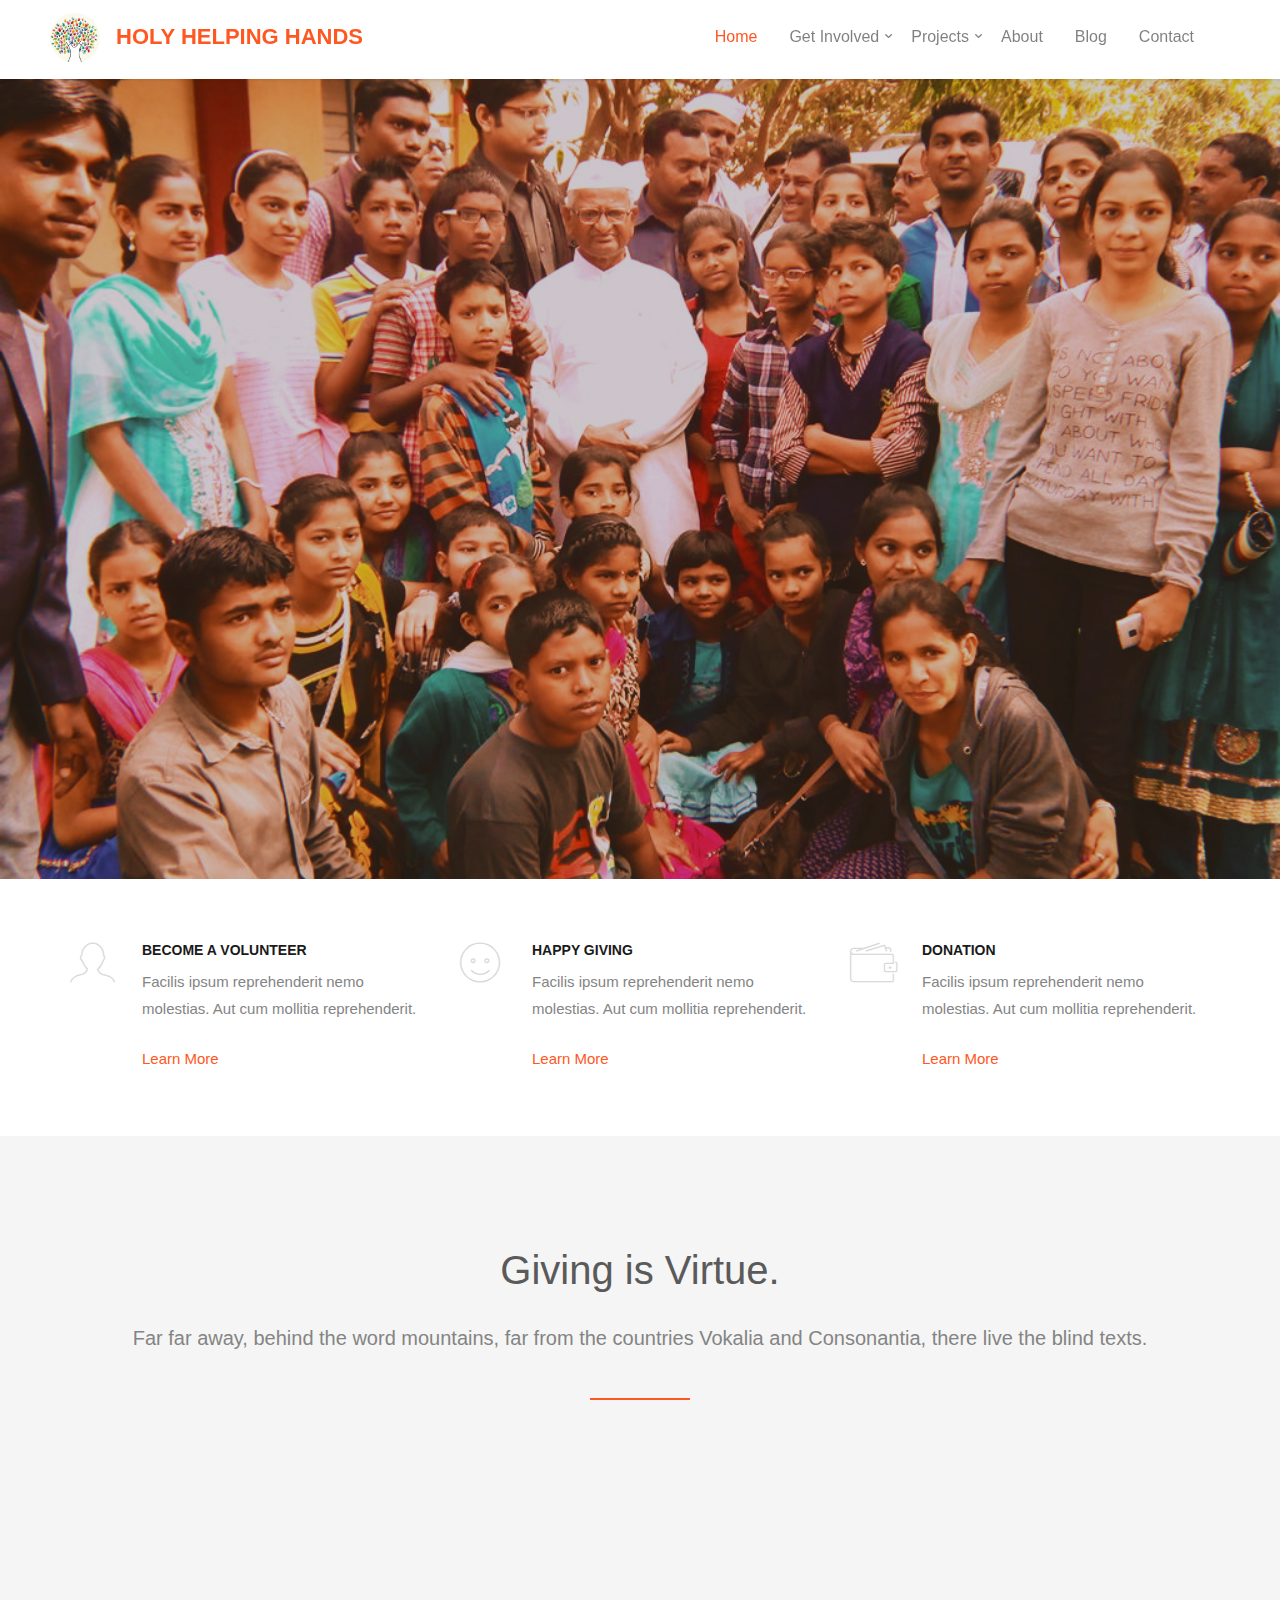
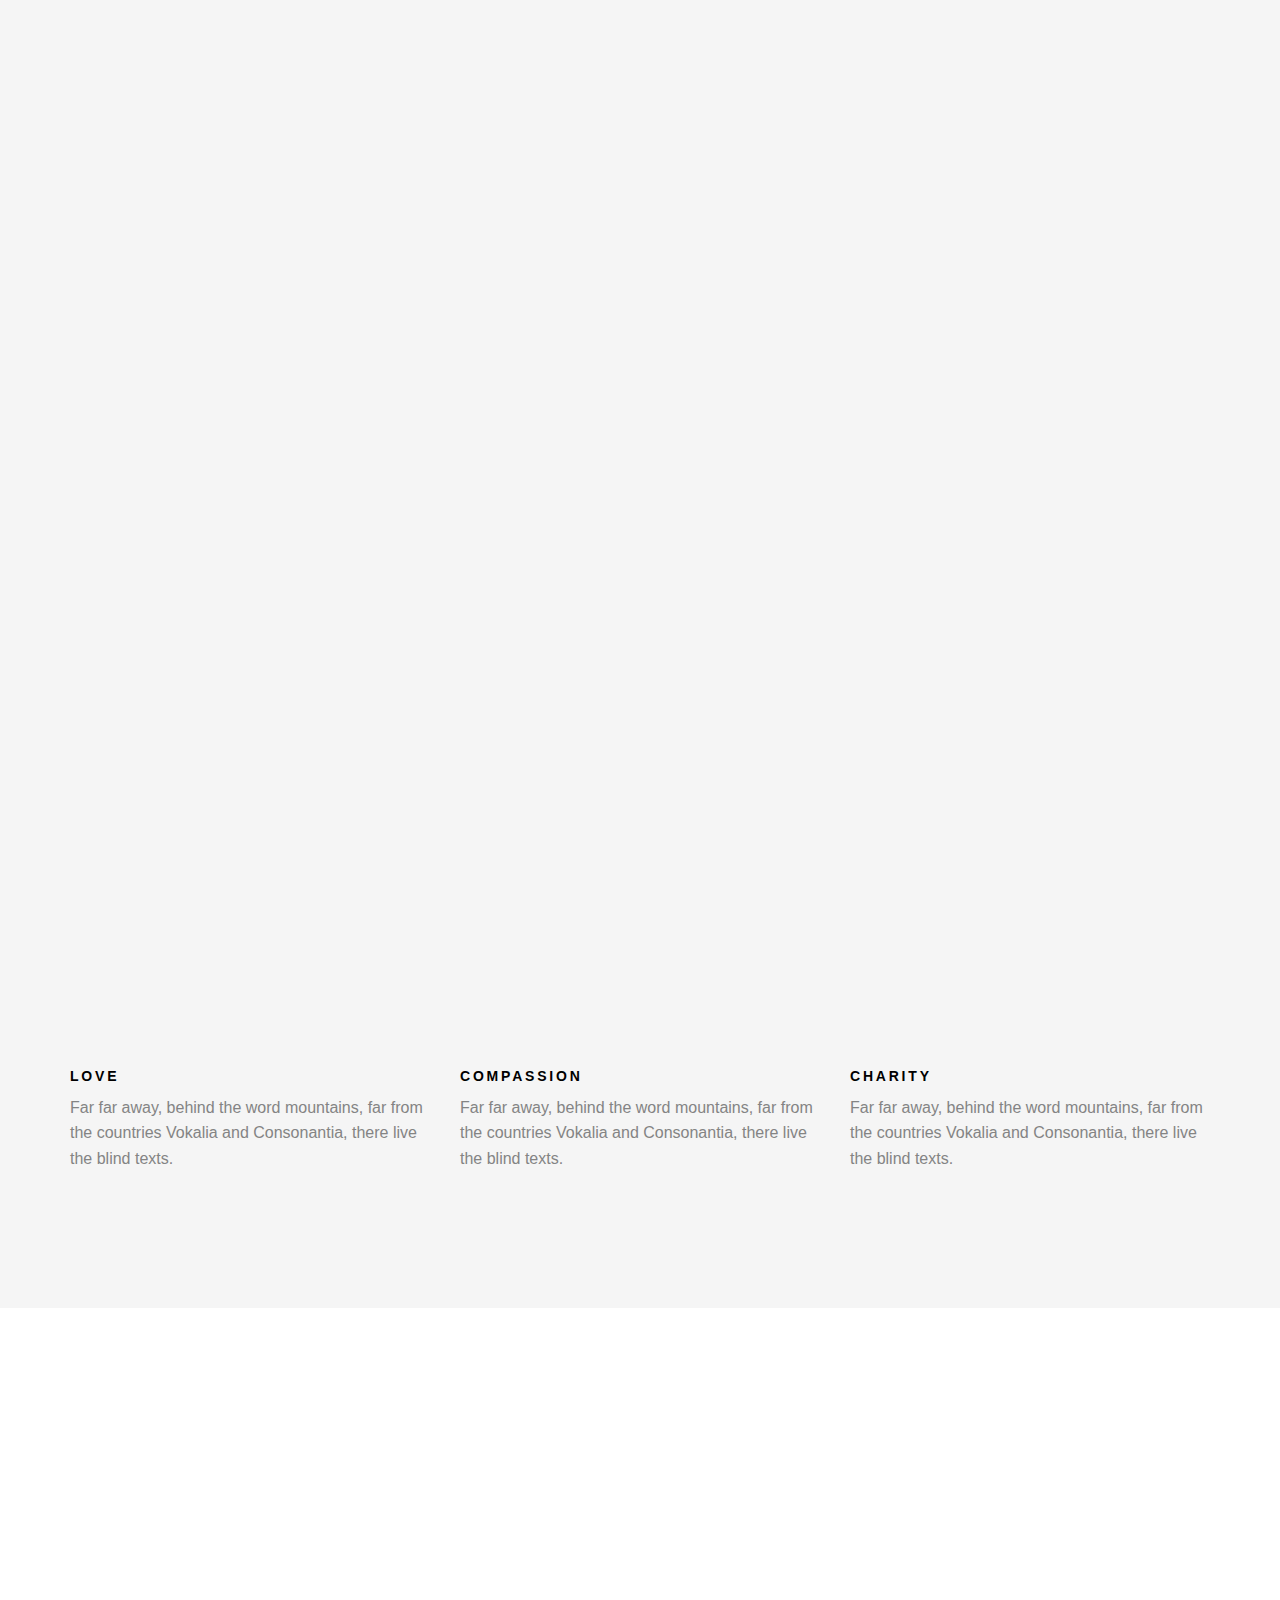
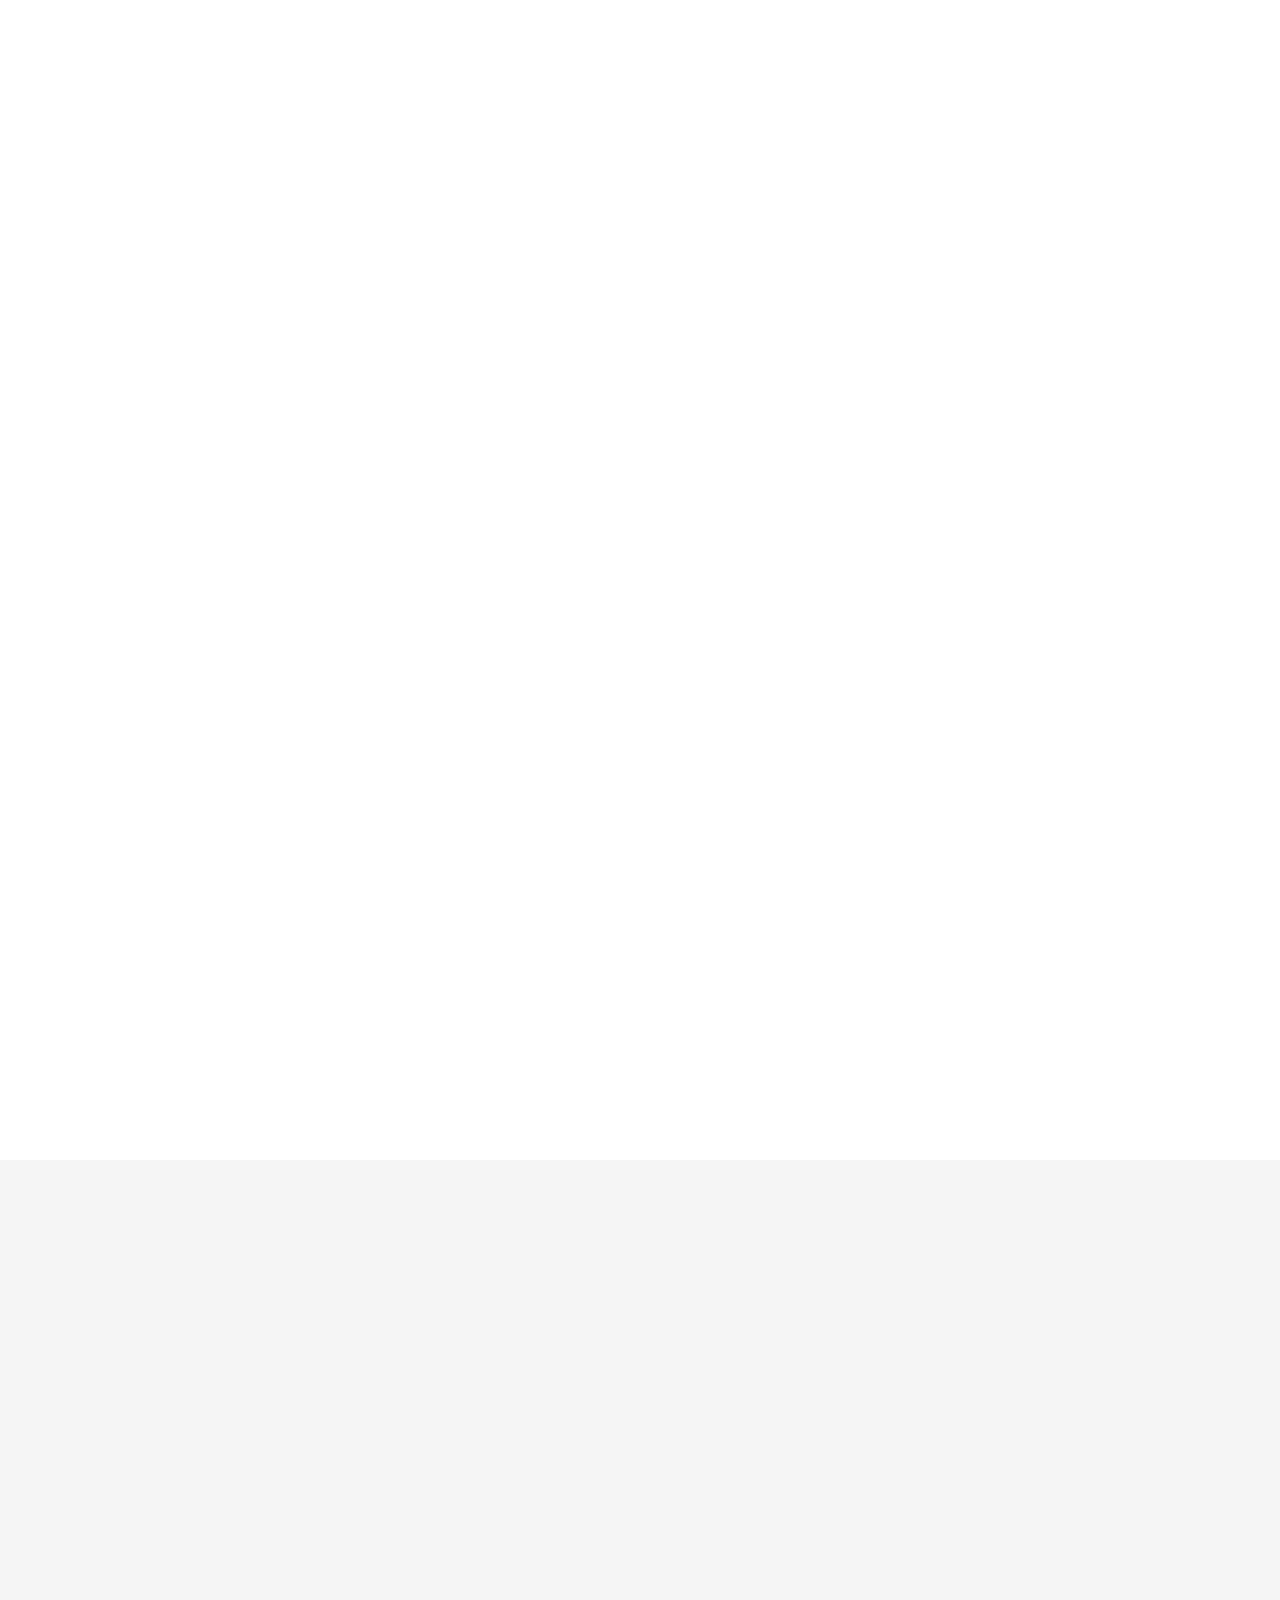
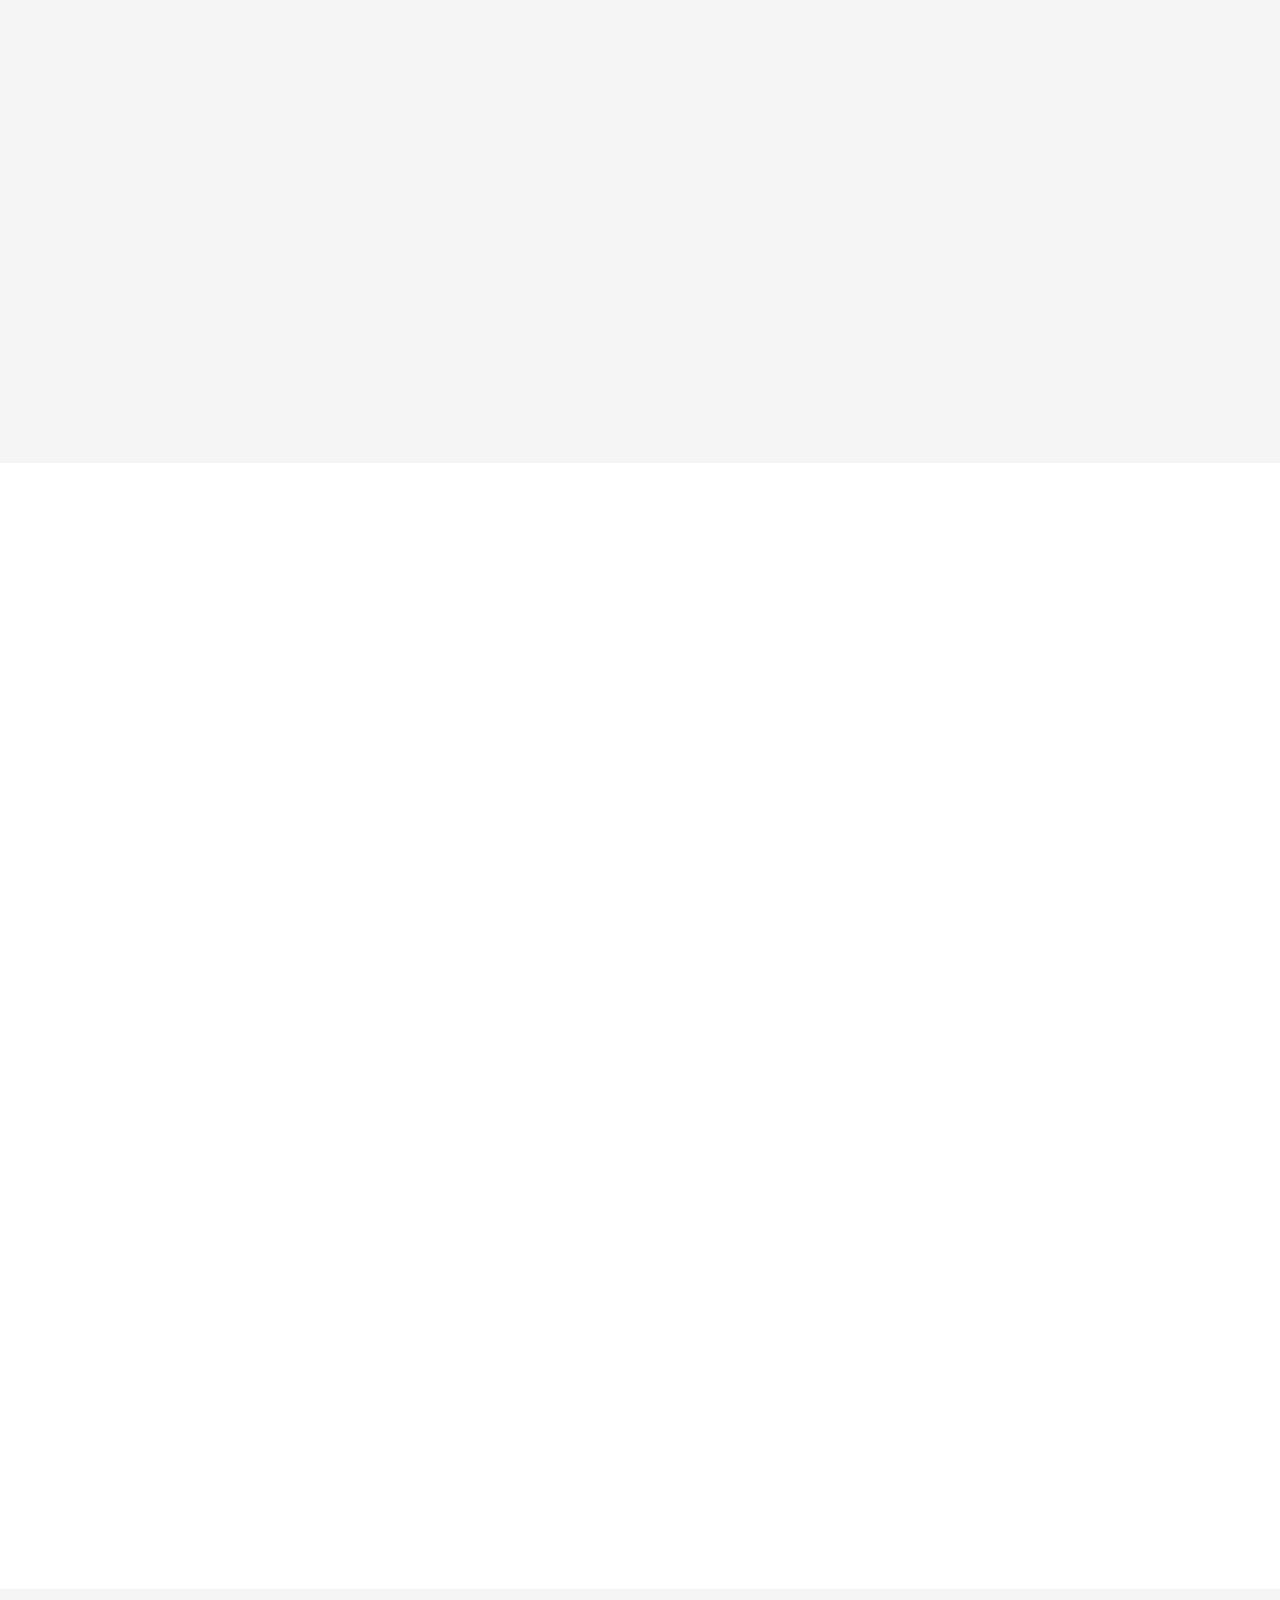
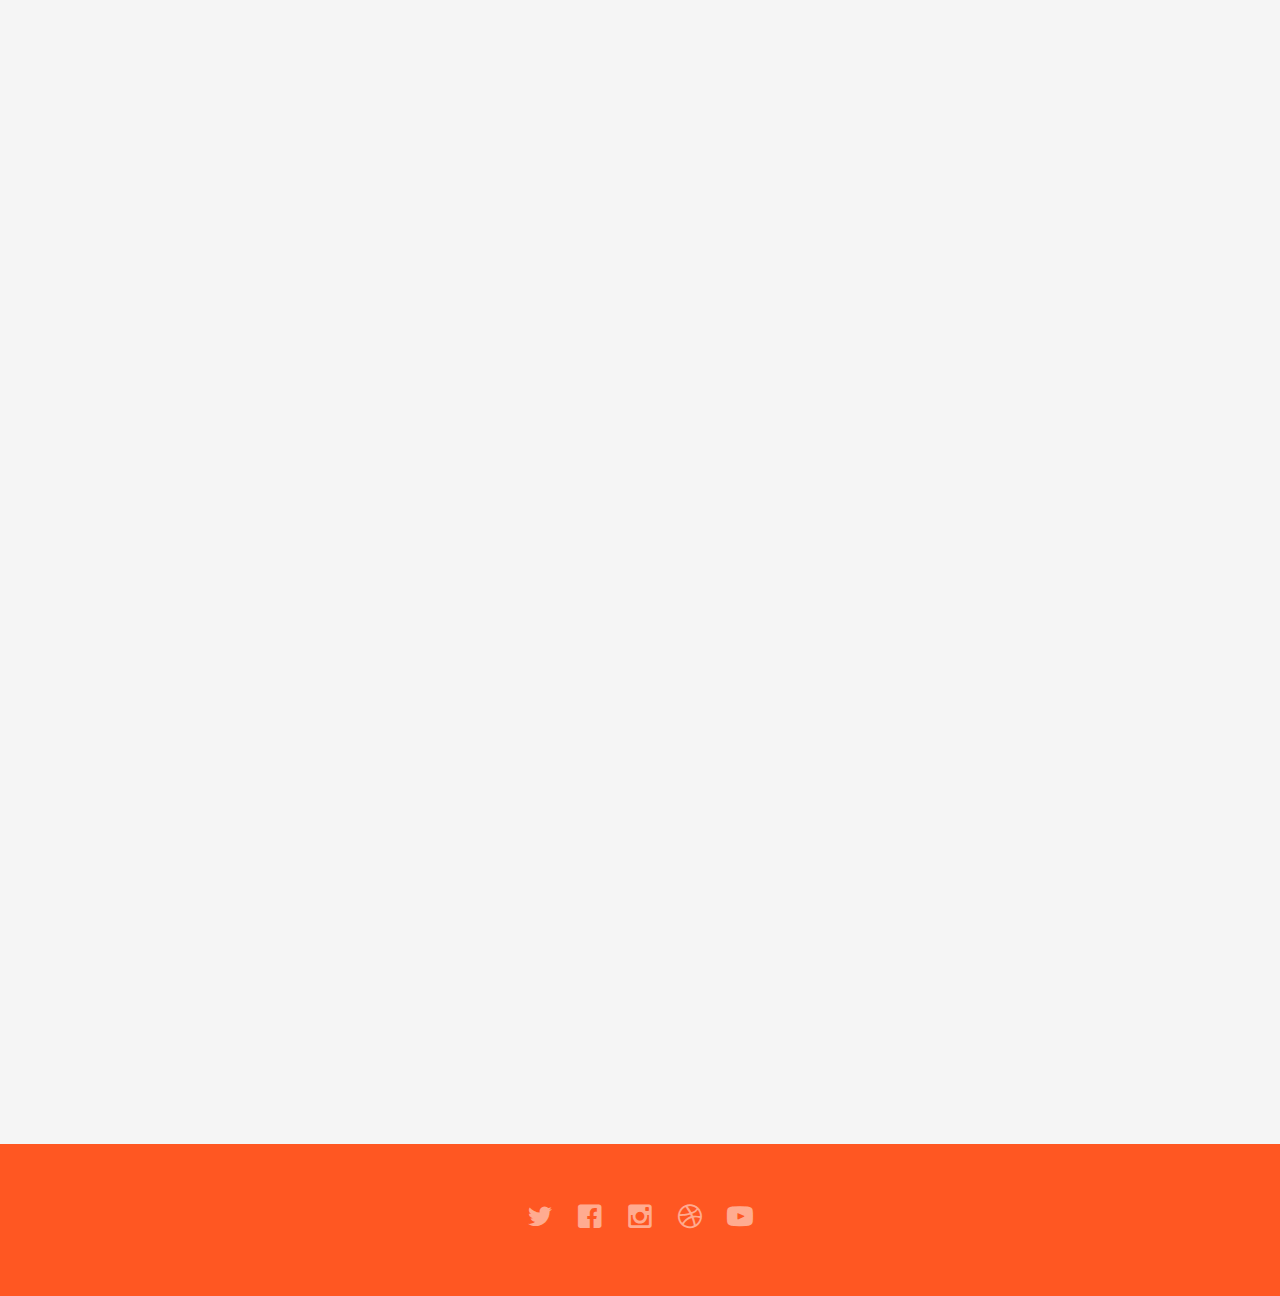
<file: index.html>
<!DOCTYPE html>
<!--[if lt IE 7]>      <html class="no-js lt-ie9 lt-ie8 lt-ie7"> <![endif]-->
<!--[if IE 7]>         <html class="no-js lt-ie9 lt-ie8"> <![endif]-->
<!--[if IE 8]>         <html class="no-js lt-ie9"> <![endif]-->
<!--[if gt IE 8]><!--> <html class="no-js"> <!--<![endif]-->
	<head>
	<meta charset="utf-8">
	<meta http-equiv="X-UA-Compatible" content="IE=edge">
	<title>Holy Helping Hands</title>
	<link rel="shortcut icon" type="image/x-icon" href="images/tree.jpeg"/>

  <!-- 
	//////////////////////////////////////////////////////

	FREE HTML5 TEMPLATE 
	DESIGNED & DEVELOPED by FREEHTML5.CO
		
	Website: 		http://freehtml5.co/
	Email: 			info@freehtml5.co
	Twitter: 		http://twitter.com/fh5co
	Facebook: 		https://www.facebook.com/fh5co

	//////////////////////////////////////////////////////
	 -->

  	<!-- Facebook and Twitter integration -->
	<meta property="og:title" content=""/>
	<meta property="og:image" content=""/>
	<meta property="og:url" content=""/>
	<meta property="og:site_name" content=""/>
	<meta property="og:description" content=""/>
	<meta name="twitter:title" content="" />
	<meta name="twitter:image" content="" />
	<meta name="twitter:url" content="" />
	<meta name="twitter:card" content="" />

	<!-- Place favicon.ico and apple-touch-icon.png in the root directory -->
	<link rel="shortcut icon" href="favicon.ico">

	<!-- <link href='https://fonts.googleapis.com/css?family=Open+Sans:400,700,300' rel='stylesheet' type='text/css'> -->
	
	<!-- Animate.css -->
	<link rel="stylesheet" href="css/animate.css">
	<!-- Icomoon Icon Fonts-->
	<link rel="stylesheet" href="css/icomoon.css">
	<!-- Bootstrap  -->
	<link rel="stylesheet" href="css/bootstrap.css">
	<!-- Superfish -->
	<link rel="stylesheet" href="css/superfish.css">

	<link rel="stylesheet" href="css/style.css">


	<!-- Modernizr JS -->
	<script src="js/modernizr-2.6.2.min.js"></script>
	<!-- FOR IE9 below -->
	<!--[if lt IE 9]>
	<script src="js/respond.min.js"></script>
	<![endif]-->

	</head>
	<body>
		<div id="fh5co-wrapper">
		<div id="fh5co-page">
		
		<header id="fh5co-header-section" class="sticky-banner">
			<div class="container">
				<div class="nav-header">
					<a href="#" class="js-fh5co-nav-toggle fh5co-nav-toggle dark"><i></i></a>
					<h1 id="fh5co-logo">
						<a href="index.html">
							<img src="images/tree.jpeg">
							Holy Helping Hands
						</a>
					</h1>
					<!-- START #fh5co-menu-wrap -->
					<nav id="fh5co-menu-wrap" role="navigation">
						<ul class="sf-menu" id="fh5co-primary-menu">
							<li class="active">
								<a href="index.html">Home</a>
							</li>
							<li>
								<a href="#" class="fh5co-sub-ddown">Get Involved</a>
								<ul class="fh5co-sub-menu">
									<li><a href="#">Donate</a></li>
									<li><a href="#">Fundraise</a></li>
									<li><a href="#">Campaign</a></li>
									<li><a href="#">Philantrophy</a></li>
									<li><a href="#">Volunteer</a></li>
								</ul>
							</li>
							<li>
								<a href="#" class="fh5co-sub-ddown">Projects</a>
								 <ul class="fh5co-sub-menu">
								 	<li><a href="#">Water World</a></li>
								 	<li><a href="#">Cloth Giving</a></li>
								 	<li><a href="#">Medical Mission</a></li>
								</ul>
							</li>
							<li><a href="about.html">About</a></li>
							<li><a href="blog.html">Blog</a></li>
							<li><a href="contact.html">Contact</a></li>
						</ul>
					</nav>
				</div>
			</div>
		</header>
		
		

		<div class="fh5co-hero">
			<div class="fh5co-overlay"></div>
			<div class="fh5co-cover text-center" data-stellar-background-ratio="0.5" style="background-image: url(images/group_1.jpg);">
				<div class="desc animate-box">
					<span>Lorem ipsum <a href="http://frehtml5.co/" target="_blank" class="fh5co-site-name">dolor.amet</a></span>
					<span><a class="btn btn-primary btn-lg" href="#">A button</a></span>
				</div>
			</div>

		</div>
		<!-- end:header-top -->
		<div id="fh5co-features">
			<div class="container">
				<div class="row">
					<div class="col-md-4">

						<div class="feature-left">
							<span class="icon">
								<i class="icon-profile-male"></i>
							</span>
							<div class="feature-copy">
								<h3>Become a volunteer</h3>
								<p>Facilis ipsum reprehenderit nemo molestias. Aut cum mollitia reprehenderit.</p>
								<p><a href="#">Learn More</a></p>
							</div>
						</div>

					</div>

					<div class="col-md-4">
						<div class="feature-left">
							<span class="icon">
								<i class="icon-happy"></i>
							</span>
							<div class="feature-copy">
								<h3>Happy Giving</h3>
								<p>Facilis ipsum reprehenderit nemo molestias. Aut cum mollitia reprehenderit.</p>
								<p><a href="#">Learn More</a></p>
							</div>
						</div>

					</div>
					<div class="col-md-4">
						<div class="feature-left">
							<span class="icon">
								<i class="icon-wallet"></i>
							</span>
							<div class="feature-copy">
								<h3>Donation</h3>
								<p>Facilis ipsum reprehenderit nemo molestias. Aut cum mollitia reprehenderit.</p>
								<p><a href="#">Learn More</a></p>
							</div>
						</div>
					</div>
				</div>
			</div>
		</div>

		<div id="fh5co-feature-product" class="fh5co-section-gray">
			<div class="container">
				<div class="row">
					<div class="col-md-12 text-center heading-section">
						<h3>Giving is Virtue.</h3>
						<p>Far far away, behind the word mountains, far from the countries Vokalia and Consonantia, there live the blind texts.</p>
					</div>
				</div>

				<div class="row row-bottom-padded-md">
					<div class="col-md-12 text-center animate-box">
						<p><img src="images/rakshabandhan_1.jpg" alt="Free HTML5 Bootstrap Template" class="img-responsive"></p>
					</div>
					<div class="col-md-6 text-center animate-box">
						<p><img src="images/clothes_donation_1.jpg" alt="Free HTML5 Bootstrap Template" class="img-responsive"></p>
					</div>
					<div class="col-md-6 text-center animate-box">
						<p><img src="images/ment_chall_1.jpg" alt="Free HTML5 Bootstrap Template" class="img-responsive"></p>
					</div>
				</div>
				<div class="row">
					<div class="col-md-4">
						<div class="feature-text">
							<h3>Love</h3>
							<p>Far far away, behind the word mountains, far from the countries Vokalia and Consonantia, there live the blind texts.</p>
						</div>
					</div>
					<div class="col-md-4">
						<div class="feature-text">
							<h3>Compassion</h3>
							<p>Far far away, behind the word mountains, far from the countries Vokalia and Consonantia, there live the blind texts.</p>
						</div>
					</div>
					<div class="col-md-4">
						<div class="feature-text">
							<h3>Charity</h3>
							<p>Far far away, behind the word mountains, far from the countries Vokalia and Consonantia, there live the blind texts.</p>
						</div>
					</div>
				</div>

				
			</div>
		</div>

		
		<div id="fh5co-portfolio">
			<div class="container">

				<div class="row">
					<div class="col-md-6 col-md-offset-3 text-center heading-section animate-box">
						<h3>Our Gallery</h3>
						<p>Lorem ipsum dolor sit amet, consectetur adipisicing elit. Velit est facilis maiores, perspiciatis accusamus asperiores sint consequuntur debitis.</p>
					</div>
				</div>

				
				<div class="row row-bottom-padded-md">
					<div class="col-md-12">
						<ul id="fh5co-portfolio-list">

							<li class="two-third animate-box" data-animate-effect="fadeIn" style="background-image: url(images/cover_bg_1.jpg); ">
								<a href="#" class="color-3">
									<div class="case-studies-summary">
										<span>Give Love</span>
										<h2>Donation is caring</h2>
									</div>
								</a>
							</li>
						
							<li class="one-third animate-box" data-animate-effect="fadeIn" style="background-image: url(images/cover_bg_3.jpg); ">
								<a href="#" class="color-4">
									<div class="case-studies-summary">
										<span>Give Love</span>
										<h2>Donation is caring</h2>
									</div>
								</a>
							</li>

							<li class="one-third animate-box" data-animate-effect="fadeIn" style="background-image: url(images/cover_bg_1.jpg); "> 
								<a href="#" class="color-5">
									<div class="case-studies-summary">
										<span>Give Love</span>
										<h2>Donation is caring</h2>
									</div>
								</a>
							</li>
							<li class="two-third animate-box" data-animate-effect="fadeIn" style="background-image: url(images/cover_bg_3.jpg); ">
								<a href="#" class="color-6">
									<div class="case-studies-summary">
										<span>Give Love</span>
										<h2>Donation is caring</h2>
									</div>
								</a>
							</li>
						</ul>		
					</div>
				</div>

				<div class="row">
					<div class="col-md-4 col-md-offset-4 text-center animate-box">
						<a href="#" class="btn btn-primary btn-lg">See Gallery</a>
					</div>
				</div>

				
			</div>
		</div>
		

		
		<div id="fh5co-content-section" class="fh5co-section-gray">
			<div class="container">
				<div class="row">
					<div class="col-md-8 col-md-offset-2 text-center heading-section animate-box">
						<h3>Our Team</h3>
						<p>Lorem ipsum dolor sit amet, consectetur adipisicing elit. Velit est facilis maiores, perspiciatis accusamus asperiores sint consequuntur debitis.</p>
					</div>
				</div>
			</div>
			<div class="container">
				<div class="row">
					<div class="col-md-4">
						<div class="fh5co-testimonial text-center animate-box">
							<figure>
								<img src="images/person_1.jpg" alt="user">
							</figure>
							<blockquote>
								<p>&ldquo;Far far away, behind the word mountains, far from the countries Vokalia and Consonantia, there live the blind texts. Far far away, behind the word mountains, far from the countries Vokalia and Consonantia, there live the blind texts.&rdquo;</p>
							</blockquote>
							<span>Jean Doe, XYZ Co.</span>
						</div>
					</div>
					<div class="col-md-4">
						<div class="fh5co-testimonial text-center animate-box">
							<figure>
								<img src="images/person_2.jpg" alt="user">
							</figure>
							<blockquote>
								<p>&ldquo;Far far away, behind the word mountains, far from the countries Vokalia and Consonantia, there live the blind texts. Far far away, behind the word mountains, far from the countries Vokalia and Consonantia, there live the blind texts.&rdquo;</p>
							</blockquote>
							<span>John Doe, XYZ Co.</span>
						</div>
					</div>
					<div class="col-md-4">
						<div class="fh5co-testimonial text-center animate-box">
							<figure>
								<img src="images/person_3.jpg" alt="user">
							</figure>
							<blockquote>
								<p>&ldquo;Far far away, behind the word mountains, far from the countries Vokalia and Consonantia, there live the blind texts. Far far away, behind the word mountains, far from the countries Vokalia and Consonantia, there live the blind texts.&rdquo;</p>
							</blockquote>
							<span>John Doe, XYZ Co.</span>
						</div>
					</div>
				</div>
			</div>
		</div>
		<!-- fh5co-content-section -->

		<div id="fh5co-services-section">
			<div class="container">
				<div class="row">
					<div class="col-md-8 col-md-offset-2 text-center heading-section animate-box">
						<h3>Our Projects. Support Us</h3>
						<p>Lorem ipsum dolor sit amet, consectetur adipisicing elit. Velit est facilis maiores, perspiciatis accusamus asperiores sint consequuntur debitis.</p>
					</div>
				</div>
			</div>
			<div class="container">
				<div class="row text-center">
					<div class="col-md-4 col-sm-4">
						<div class="services animate-box">
							<span><i class="icon-heart"></i></span>
							<h3>Water Project In Kenya</h3>
							<p>Far far away, behind the word mountains, far from the countries Vokalia and Consonantia, there live the blind texts.</p>
						</div>
					</div>
					<div class="col-md-4 col-sm-4">
						<div class="services animate-box">
							<span><i class="icon-heart"></i></span>
							<h3>Shelter Giving</h3>
							<p>Far far away, behind the word mountains, far from the countries Vokalia and Consonantia, there live the blind texts.</p>
						</div>
					</div>
					<div class="col-md-4 col-sm-4">
						<div class="services animate-box">
							<span><i class="icon-heart"></i></span>
							<h3>Shelter Giving</h3>
							<p>Far far away, behind the word mountains, far from the countries Vokalia and Consonantia, there live the blind texts.</p>
						</div>
					</div>
					<div class="col-md-4 col-sm-4">
						<div class="services animate-box">
							<span><i class="icon-heart"></i></span>
							<h3>Water Project In Kenya</h3>
							<p>Far far away, behind the word mountains, far from the countries Vokalia and Consonantia, there live the blind texts.</p>
						</div>
					</div>
					<div class="col-md-4 col-sm-4">
						<div class="services animate-box">
							<span><i class="icon-heart"></i></span>
							<h3>Water Project In Kenya</h3>
							<p>Far far away, behind the word mountains, far from the countries Vokalia and Consonantia, there live the blind texts.</p>
						</div>
					</div>
					<div class="col-md-4 col-sm-4">
						<div class="services animate-box">
							<span><i class="icon-heart"></i></span>
							<h3>Midical Mission</h3>
							<p>Far far away, behind the word mountains, far from the countries Vokalia and Consonantia, there live the blind texts.</p>
						</div>
					</div>
				</div>
			</div>
		</div>

		<!-- END What we do -->


		<div id="fh5co-blog-section" class="fh5co-section-gray">
			<div class="container">
				<div class="row">
					<div class="col-md-8 col-md-offset-2 text-center heading-section animate-box">
						<h3>Recent From Blog</h3>
						<p>Lorem ipsum dolor sit amet, consectetur adipisicing elit. Velit est facilis maiores, perspiciatis accusamus asperiores sint consequuntur debitis.</p>
					</div>
				</div>
			</div>
			<div class="container">
				<div class="row row-bottom-padded-md">
					<div class="col-lg-4 col-md-4 col-sm-6">
						<div class="fh5co-blog animate-box">
							<a href="#"><img class="img-responsive" src="images/cover_bg_1.jpg" alt=""></a>
							<div class="blog-text">
								<div class="prod-title">
									<h3><a href=""#>Medical Mission in Southern Kenya</a></h3>
									<span class="posted_by">Sep. 15th</span>
									<span class="comment"><a href="">21<i class="icon-bubble2"></i></a></span>
									<p>Far far away, behind the word mountains, far from the countries Vokalia and Consonantia, there live the blind texts.</p>
									<p><a href="#">Learn More...</a></p>
								</div>
							</div> 
						</div>
					</div>
					<div class="col-lg-4 col-md-4 col-sm-6">
						<div class="fh5co-blog animate-box">
							<a href="#"><img class="img-responsive" src="images/cover_bg_2.jpg" alt=""></a>
							<div class="blog-text">
								<div class="prod-title">
									<h3><a href=""#>Medical Mission in Southern Kenya</a></h3>
									<span class="posted_by">Sep. 15th</span>
									<span class="comment"><a href="">21<i class="icon-bubble2"></i></a></span>
									<p>Far far away, behind the word mountains, far from the countries Vokalia and Consonantia, there live the blind texts.</p>
									<p><a href="#">Learn More...</a></p>
								</div>
							</div> 
						</div>
					</div>
					<div class="clearfix visible-sm-block"></div>
					<div class="col-lg-4 col-md-4 col-sm-6">
						<div class="fh5co-blog animate-box">
							<a href="#"><img class="img-responsive" src="images/cover_bg_3.jpg" alt=""></a>
							<div class="blog-text">
								<div class="prod-title">
									<h3><a href=""#>Medical Mission in Southern Kenya</a></h3>
									<span class="posted_by">Sep. 15th</span>
									<span class="comment"><a href="">21<i class="icon-bubble2"></i></a></span>
									<p>Far far away, behind the word mountains, far from the countries Vokalia and Consonantia, there live the blind texts.</p>
									<p><a href="#">Learn More...</a></p>
								</div>
							</div> 
						</div>
					</div>
					<div class="clearfix visible-md-block"></div>
				</div>

				<div class="row">
					<div class="col-md-4 col-md-offset-4 text-center animate-box">
						<a href="#" class="btn btn-primary btn-lg">Our Blog</a>
					</div>
				</div>

			</div>
		</div>
		<!-- fh5co-blog-section -->
		<footer>
			<div id="footer">
				<div class="container">
					<div class="row">
						<div class="col-md-6 col-md-offset-3 text-center">
							<p class="fh5co-social-icons">
								<a href="#"><i class="icon-twitter2"></i></a>
								<a href="#"><i class="icon-facebook2"></i></a>
								<a href="#"><i class="icon-instagram"></i></a>
								<a href="#"><i class="icon-dribbble2"></i></a>
								<a href="#"><i class="icon-youtube"></i></a>
							</p>
						</div>
					</div>
				</div>
			</div>
		</footer>
	

	</div>
	<!-- END fh5co-page -->

	</div>
	<!-- END fh5co-wrapper -->

	<!-- jQuery -->


	<script src="js/jquery.min.js"></script>
	<!-- jQuery Easing -->
	<script src="js/jquery.easing.1.3.js"></script>
	<!-- Bootstrap -->
	<script src="js/bootstrap.min.js"></script>
	<!-- Waypoints -->
	<script src="js/jquery.waypoints.min.js"></script>
	<script src="js/sticky.js"></script>

	<!-- Stellar -->
	<script src="js/jquery.stellar.min.js"></script>
	<!-- Superfish -->
	<script src="js/hoverIntent.js"></script>
	<script src="js/superfish.js"></script>
	
	<!-- Main JS -->
	<script src="js/main.js"></script>

	</body>
</html>
</file>
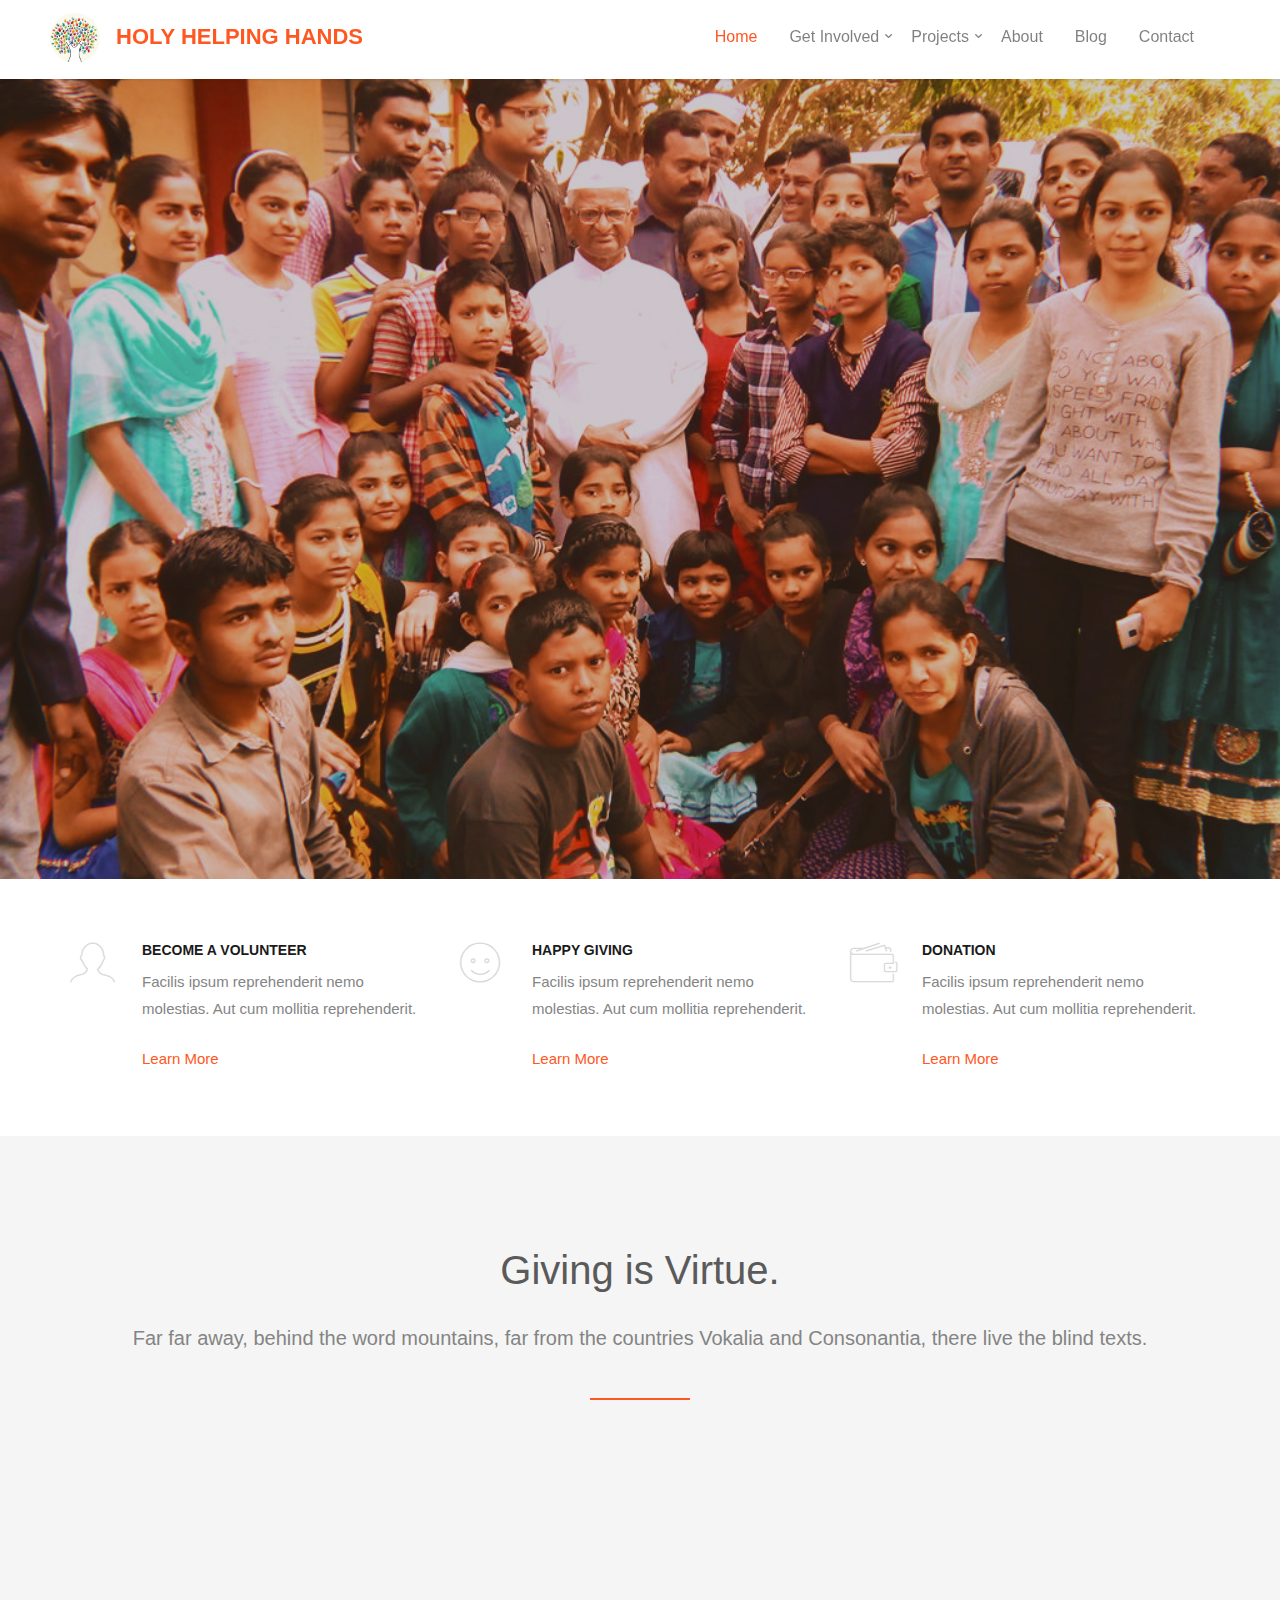
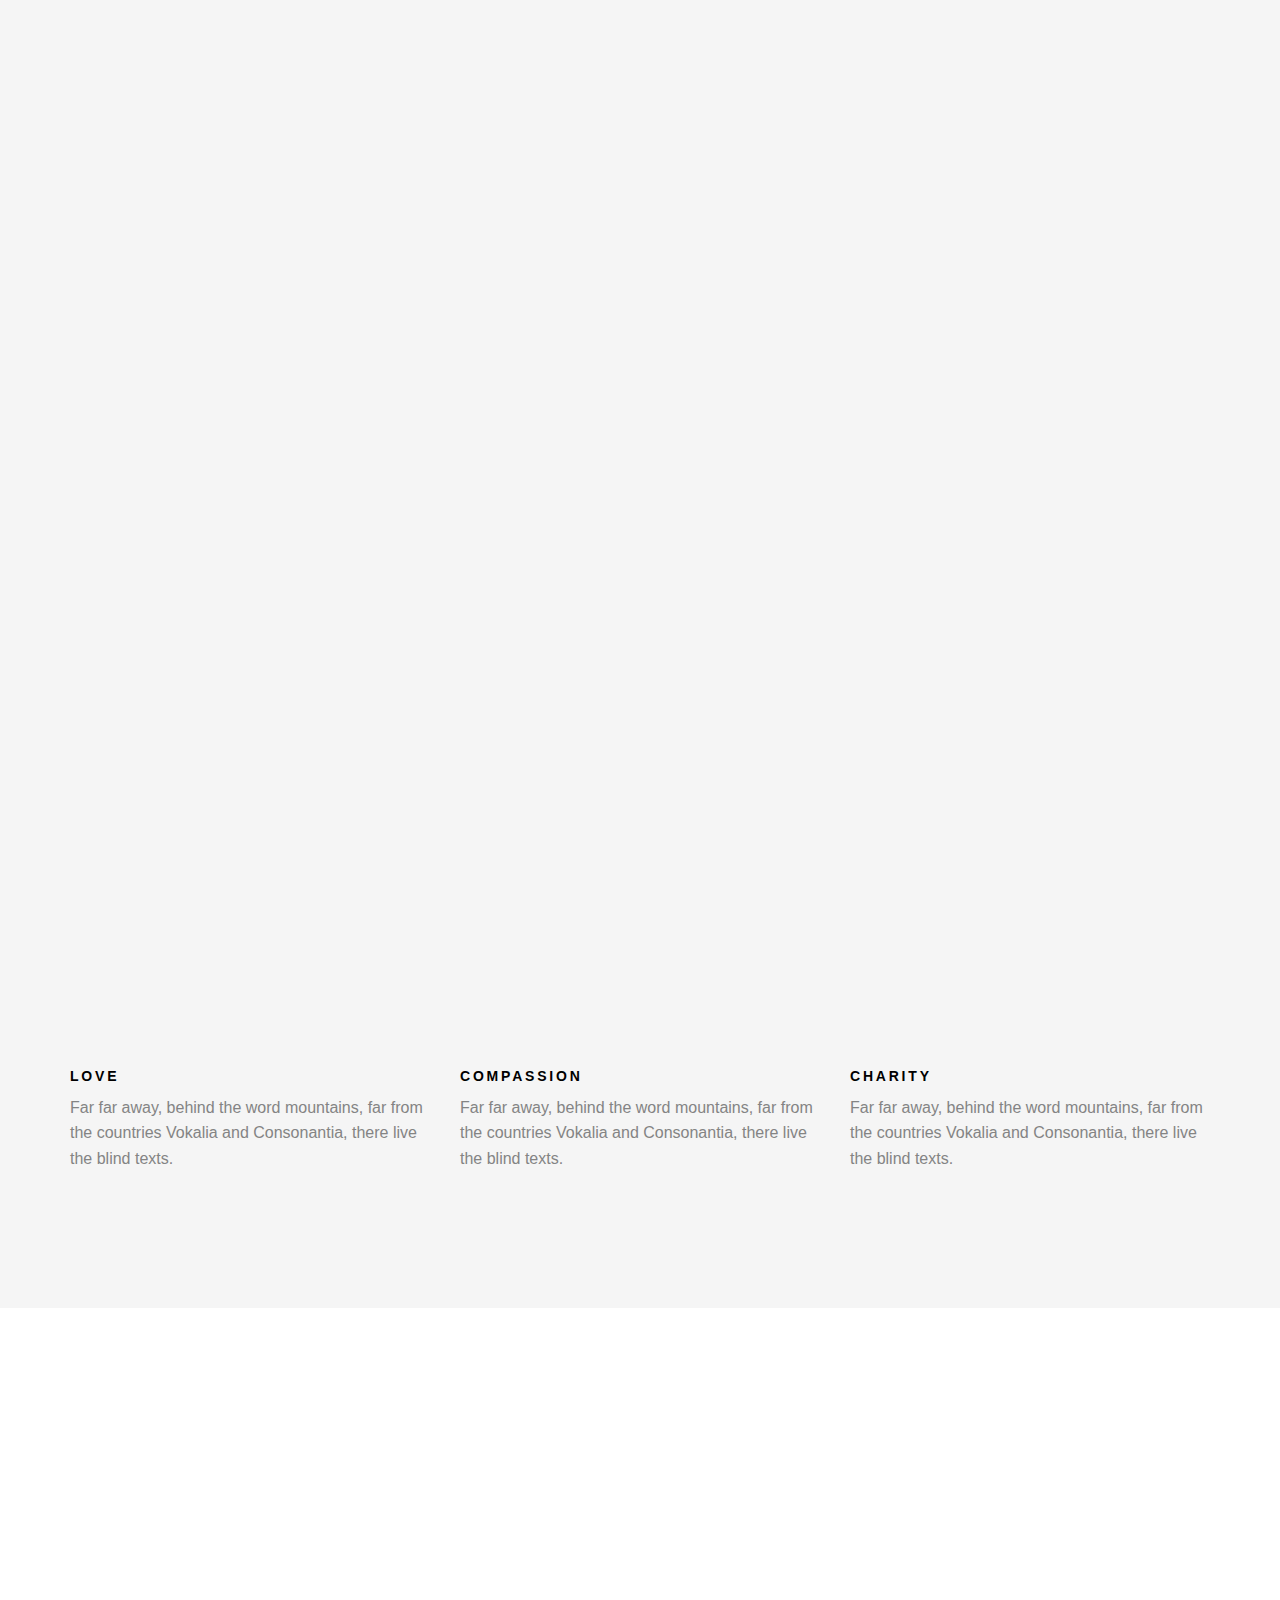
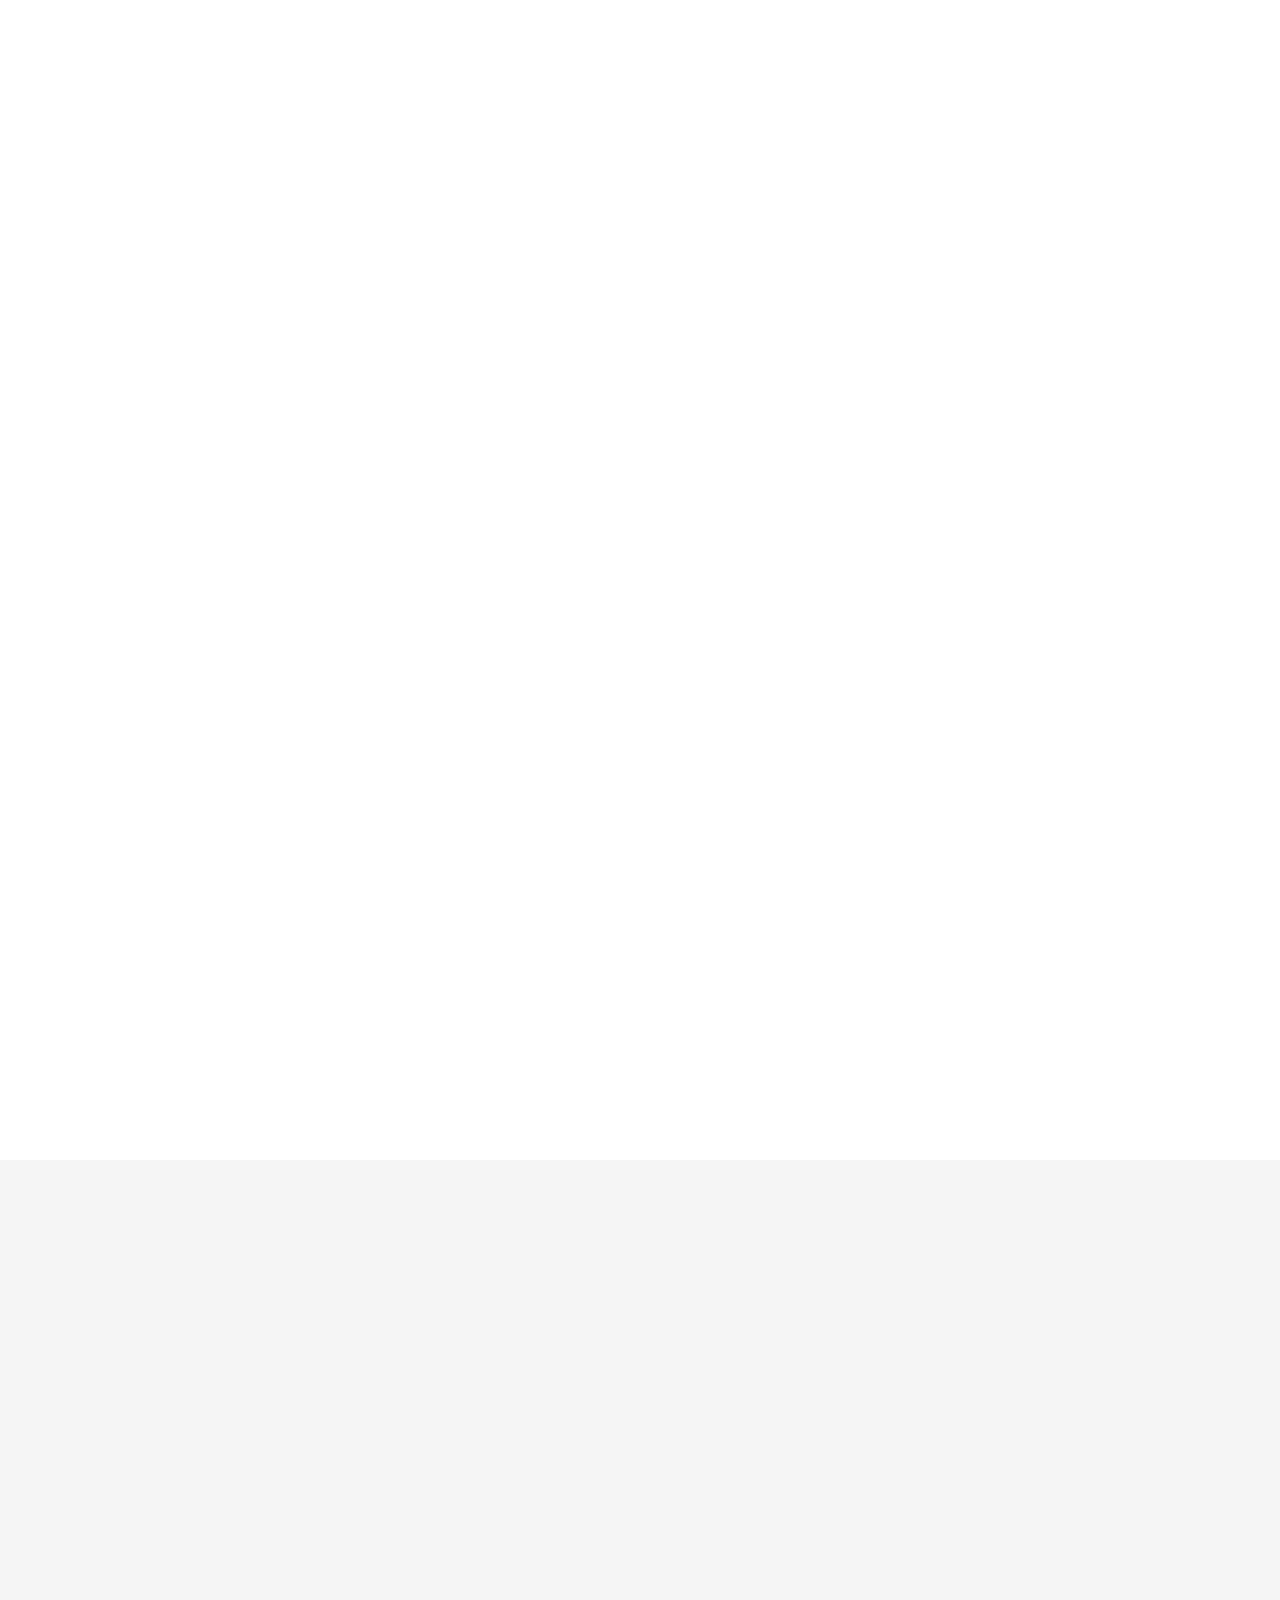
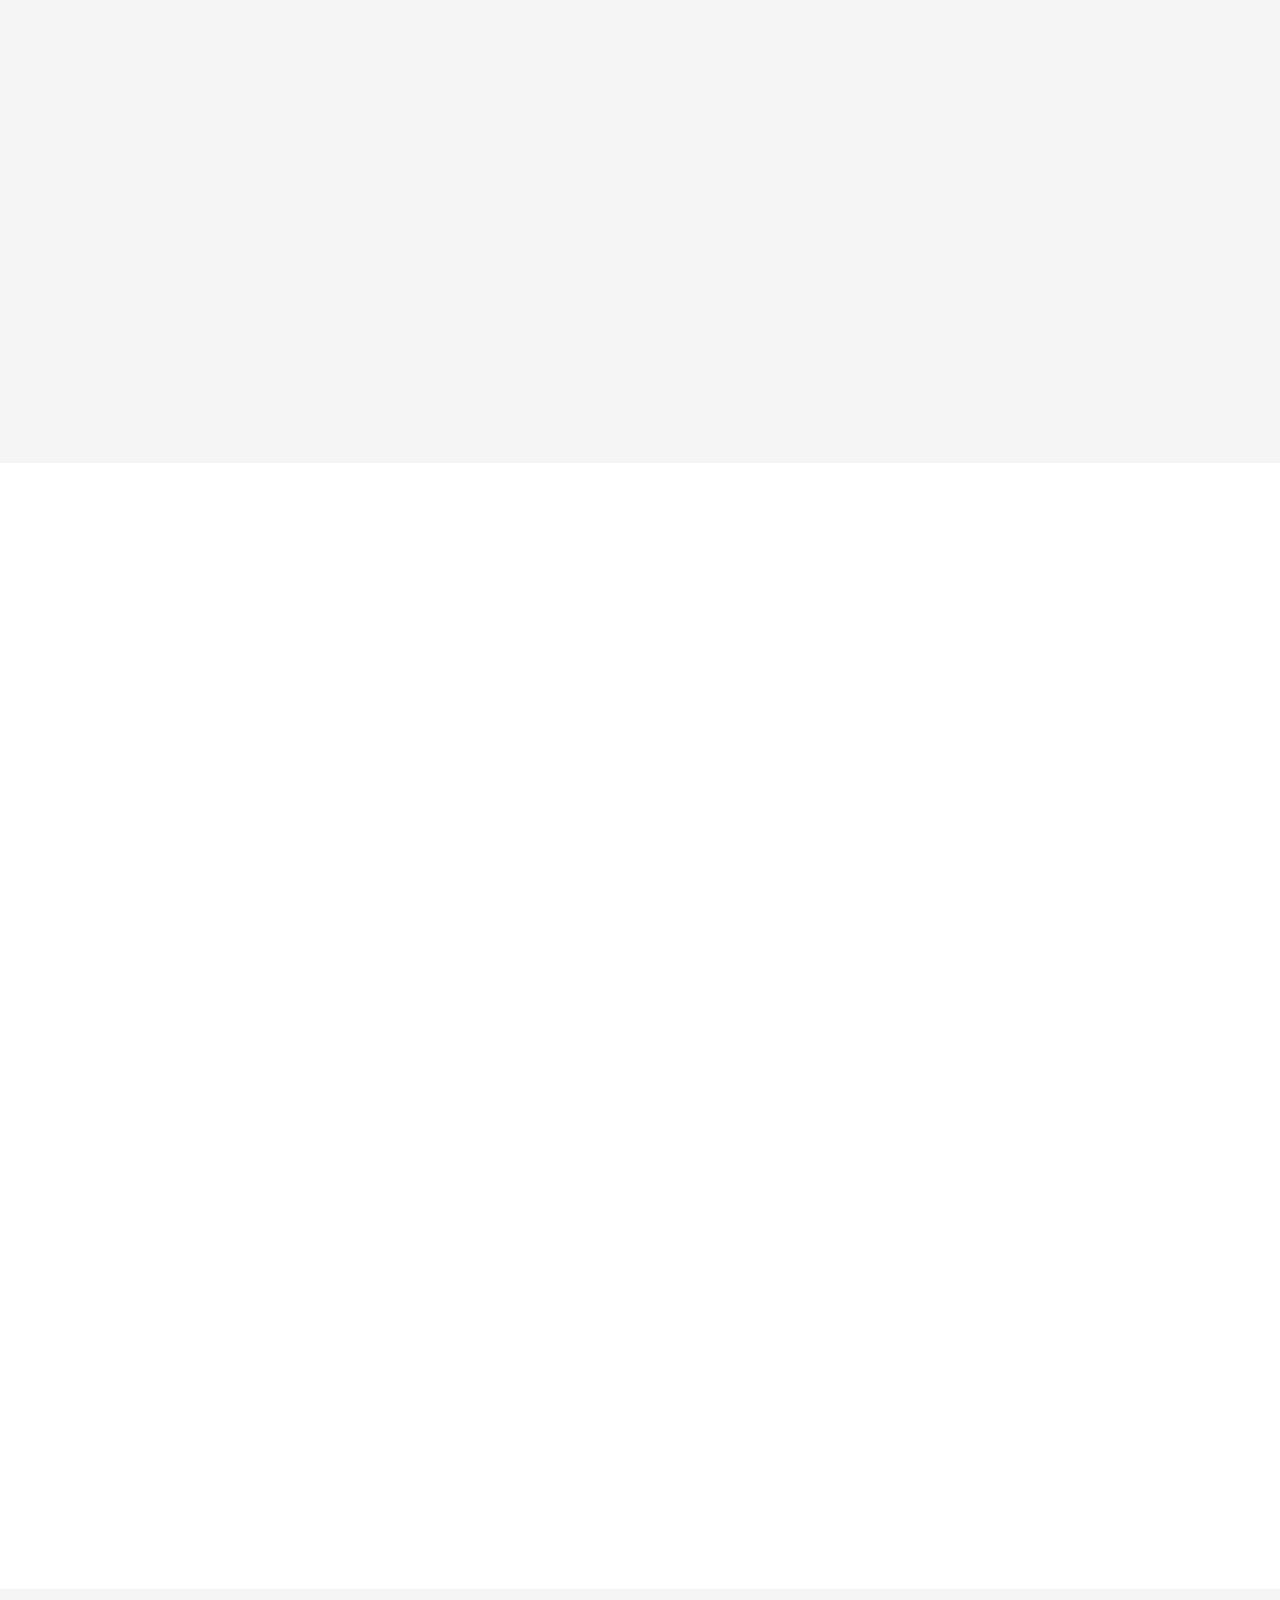
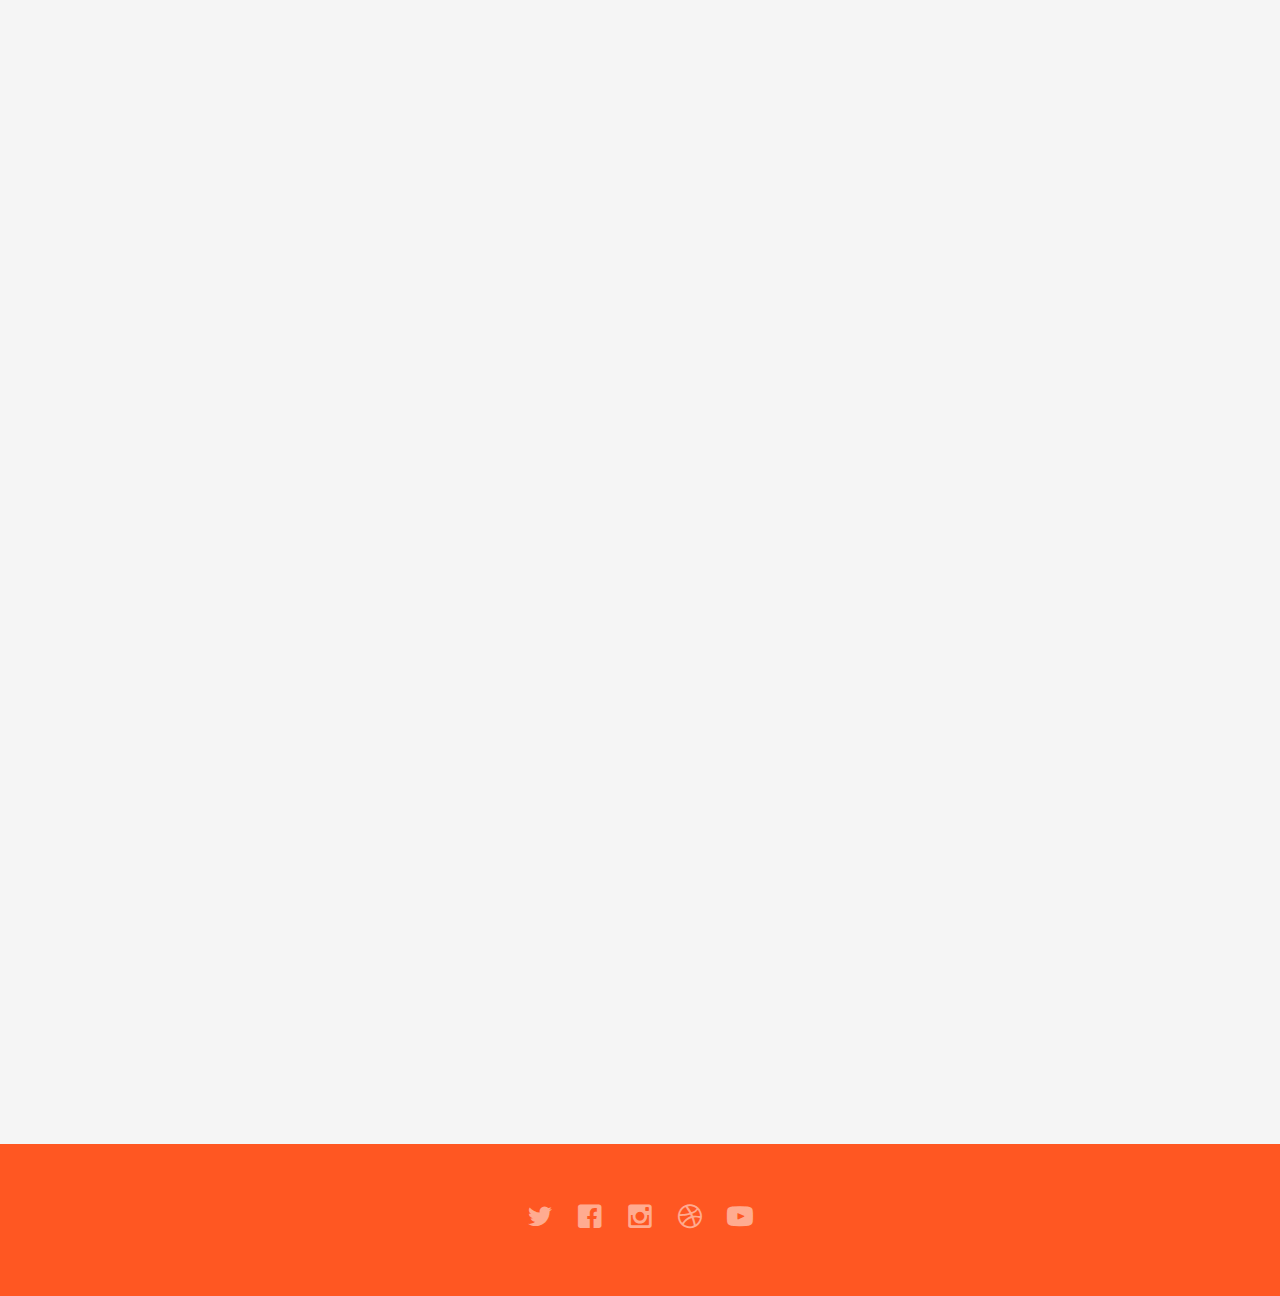
<file: charity/index.html>
<!DOCTYPE html>
<!--[if lt IE 7]>      <html class="no-js lt-ie9 lt-ie8 lt-ie7"> <![endif]-->
<!--[if IE 7]>         <html class="no-js lt-ie9 lt-ie8"> <![endif]-->
<!--[if IE 8]>         <html class="no-js lt-ie9"> <![endif]-->
<!--[if gt IE 8]><!--> <html class="no-js"> <!--<![endif]-->
	<head>
	<meta charset="utf-8">
	<meta http-equiv="X-UA-Compatible" content="IE=edge">
	<title>Holy Helping Hands</title>
	<link rel="shortcut icon" type="image/x-icon" href="images/tree.jpeg"/>

  <!-- 
	//////////////////////////////////////////////////////

	FREE HTML5 TEMPLATE 
	DESIGNED & DEVELOPED by FREEHTML5.CO
		
	Website: 		http://freehtml5.co/
	Email: 			info@freehtml5.co
	Twitter: 		http://twitter.com/fh5co
	Facebook: 		https://www.facebook.com/fh5co

	//////////////////////////////////////////////////////
	 -->

  	<!-- Facebook and Twitter integration -->
	<meta property="og:title" content=""/>
	<meta property="og:image" content=""/>
	<meta property="og:url" content=""/>
	<meta property="og:site_name" content=""/>
	<meta property="og:description" content=""/>
	<meta name="twitter:title" content="" />
	<meta name="twitter:image" content="" />
	<meta name="twitter:url" content="" />
	<meta name="twitter:card" content="" />

	<!-- Place favicon.ico and apple-touch-icon.png in the root directory -->
	<link rel="shortcut icon" href="favicon.ico">

	<!-- <link href='https://fonts.googleapis.com/css?family=Open+Sans:400,700,300' rel='stylesheet' type='text/css'> -->
	
	<!-- Animate.css -->
	<link rel="stylesheet" href="css/animate.css">
	<!-- Icomoon Icon Fonts-->
	<link rel="stylesheet" href="css/icomoon.css">
	<!-- Bootstrap  -->
	<link rel="stylesheet" href="css/bootstrap.css">
	<!-- Superfish -->
	<link rel="stylesheet" href="css/superfish.css">

	<link rel="stylesheet" href="css/style.css">


	<!-- Modernizr JS -->
	<script src="js/modernizr-2.6.2.min.js"></script>
	<!-- FOR IE9 below -->
	<!--[if lt IE 9]>
	<script src="js/respond.min.js"></script>
	<![endif]-->

	</head>
	<body>
		<div id="fh5co-wrapper">
		<div id="fh5co-page">
		
		<header id="fh5co-header-section" class="sticky-banner">
			<div class="container">
				<div class="nav-header">
					<a href="#" class="js-fh5co-nav-toggle fh5co-nav-toggle dark"><i></i></a>
					<h1 id="fh5co-logo">
						<a href="index.html">
							<img src="images/tree.jpeg">
							Holy Helping Hands
						</a>
					</h1>
					<!-- START #fh5co-menu-wrap -->
					<nav id="fh5co-menu-wrap" role="navigation">
						<ul class="sf-menu" id="fh5co-primary-menu">
							<li class="active">
								<a href="index.html">Home</a>
							</li>
							<li>
								<a href="#" class="fh5co-sub-ddown">Get Involved</a>
								<ul class="fh5co-sub-menu">
									<li><a href="#">Donate</a></li>
									<li><a href="#">Fundraise</a></li>
									<li><a href="#">Campaign</a></li>
									<li><a href="#">Philantrophy</a></li>
									<li><a href="#">Volunteer</a></li>
								</ul>
							</li>
							<li>
								<a href="#" class="fh5co-sub-ddown">Projects</a>
								 <ul class="fh5co-sub-menu">
								 	<li><a href="#">Water World</a></li>
								 	<li><a href="#">Cloth Giving</a></li>
								 	<li><a href="#">Medical Mission</a></li>
								</ul>
							</li>
							<li><a href="about.html">About</a></li>
							<li><a href="blog.html">Blog</a></li>
							<li><a href="contact.html">Contact</a></li>
						</ul>
					</nav>
				</div>
			</div>
		</header>
		
		

		<div class="fh5co-hero">
			<div class="fh5co-overlay"></div>
			<div class="fh5co-cover text-center" data-stellar-background-ratio="0.5" style="background-image: url(images/group_1.jpg);">
				<div class="desc animate-box">
					<span>Lorem ipsum <a href="http://frehtml5.co/" target="_blank" class="fh5co-site-name">dolor.amet</a></span>
					<span><a class="btn btn-primary btn-lg" href="#">A button</a></span>
				</div>
			</div>

		</div>
		<!-- end:header-top -->
		<div id="fh5co-features">
			<div class="container">
				<div class="row">
					<div class="col-md-4">

						<div class="feature-left">
							<span class="icon">
								<i class="icon-profile-male"></i>
							</span>
							<div class="feature-copy">
								<h3>Become a volunteer</h3>
								<p>Facilis ipsum reprehenderit nemo molestias. Aut cum mollitia reprehenderit.</p>
								<p><a href="#">Learn More</a></p>
							</div>
						</div>

					</div>

					<div class="col-md-4">
						<div class="feature-left">
							<span class="icon">
								<i class="icon-happy"></i>
							</span>
							<div class="feature-copy">
								<h3>Happy Giving</h3>
								<p>Facilis ipsum reprehenderit nemo molestias. Aut cum mollitia reprehenderit.</p>
								<p><a href="#">Learn More</a></p>
							</div>
						</div>

					</div>
					<div class="col-md-4">
						<div class="feature-left">
							<span class="icon">
								<i class="icon-wallet"></i>
							</span>
							<div class="feature-copy">
								<h3>Donation</h3>
								<p>Facilis ipsum reprehenderit nemo molestias. Aut cum mollitia reprehenderit.</p>
								<p><a href="#">Learn More</a></p>
							</div>
						</div>
					</div>
				</div>
			</div>
		</div>

		<div id="fh5co-feature-product" class="fh5co-section-gray">
			<div class="container">
				<div class="row">
					<div class="col-md-12 text-center heading-section">
						<h3>Giving is Virtue.</h3>
						<p>Far far away, behind the word mountains, far from the countries Vokalia and Consonantia, there live the blind texts.</p>
					</div>
				</div>

				<div class="row row-bottom-padded-md">
					<div class="col-md-12 text-center animate-box">
						<p><img src="images/rakshabandhan_1.jpg" alt="Free HTML5 Bootstrap Template" class="img-responsive"></p>
					</div>
					<div class="col-md-6 text-center animate-box">
						<p><img src="images/clothes_donation_1.jpg" alt="Free HTML5 Bootstrap Template" class="img-responsive"></p>
					</div>
					<div class="col-md-6 text-center animate-box">
						<p><img src="images/ment_chall_1.jpg" alt="Free HTML5 Bootstrap Template" class="img-responsive"></p>
					</div>
				</div>
				<div class="row">
					<div class="col-md-4">
						<div class="feature-text">
							<h3>Love</h3>
							<p>Far far away, behind the word mountains, far from the countries Vokalia and Consonantia, there live the blind texts.</p>
						</div>
					</div>
					<div class="col-md-4">
						<div class="feature-text">
							<h3>Compassion</h3>
							<p>Far far away, behind the word mountains, far from the countries Vokalia and Consonantia, there live the blind texts.</p>
						</div>
					</div>
					<div class="col-md-4">
						<div class="feature-text">
							<h3>Charity</h3>
							<p>Far far away, behind the word mountains, far from the countries Vokalia and Consonantia, there live the blind texts.</p>
						</div>
					</div>
				</div>

				
			</div>
		</div>

		
		<div id="fh5co-portfolio">
			<div class="container">

				<div class="row">
					<div class="col-md-6 col-md-offset-3 text-center heading-section animate-box">
						<h3>Our Gallery</h3>
						<p>Lorem ipsum dolor sit amet, consectetur adipisicing elit. Velit est facilis maiores, perspiciatis accusamus asperiores sint consequuntur debitis.</p>
					</div>
				</div>

				
				<div class="row row-bottom-padded-md">
					<div class="col-md-12">
						<ul id="fh5co-portfolio-list">

							<li class="two-third animate-box" data-animate-effect="fadeIn" style="background-image: url(images/cover_bg_1.jpg); ">
								<a href="#" class="color-3">
									<div class="case-studies-summary">
										<span>Give Love</span>
										<h2>Donation is caring</h2>
									</div>
								</a>
							</li>
						
							<li class="one-third animate-box" data-animate-effect="fadeIn" style="background-image: url(images/cover_bg_3.jpg); ">
								<a href="#" class="color-4">
									<div class="case-studies-summary">
										<span>Give Love</span>
										<h2>Donation is caring</h2>
									</div>
								</a>
							</li>

							<li class="one-third animate-box" data-animate-effect="fadeIn" style="background-image: url(images/cover_bg_1.jpg); "> 
								<a href="#" class="color-5">
									<div class="case-studies-summary">
										<span>Give Love</span>
										<h2>Donation is caring</h2>
									</div>
								</a>
							</li>
							<li class="two-third animate-box" data-animate-effect="fadeIn" style="background-image: url(images/cover_bg_3.jpg); ">
								<a href="#" class="color-6">
									<div class="case-studies-summary">
										<span>Give Love</span>
										<h2>Donation is caring</h2>
									</div>
								</a>
							</li>
						</ul>		
					</div>
				</div>

				<div class="row">
					<div class="col-md-4 col-md-offset-4 text-center animate-box">
						<a href="#" class="btn btn-primary btn-lg">See Gallery</a>
					</div>
				</div>

				
			</div>
		</div>
		

		
		<div id="fh5co-content-section" class="fh5co-section-gray">
			<div class="container">
				<div class="row">
					<div class="col-md-8 col-md-offset-2 text-center heading-section animate-box">
						<h3>Our Philantrophist</h3>
						<p>Lorem ipsum dolor sit amet, consectetur adipisicing elit. Velit est facilis maiores, perspiciatis accusamus asperiores sint consequuntur debitis.</p>
					</div>
				</div>
			</div>
			<div class="container">
				<div class="row">
					<div class="col-md-4">
						<div class="fh5co-testimonial text-center animate-box">
							<figure>
								<img src="images/person_1.jpg" alt="user">
							</figure>
							<blockquote>
								<p>&ldquo;Far far away, behind the word mountains, far from the countries Vokalia and Consonantia, there live the blind texts. Far far away, behind the word mountains, far from the countries Vokalia and Consonantia, there live the blind texts.&rdquo;</p>
							</blockquote>
							<span>Jean Doe, XYZ Co.</span>
						</div>
					</div>
					<div class="col-md-4">
						<div class="fh5co-testimonial text-center animate-box">
							<figure>
								<img src="images/person_2.jpg" alt="user">
							</figure>
							<blockquote>
								<p>&ldquo;Far far away, behind the word mountains, far from the countries Vokalia and Consonantia, there live the blind texts. Far far away, behind the word mountains, far from the countries Vokalia and Consonantia, there live the blind texts.&rdquo;</p>
							</blockquote>
							<span>John Doe, XYZ Co.</span>
						</div>
					</div>
					<div class="col-md-4">
						<div class="fh5co-testimonial text-center animate-box">
							<figure>
								<img src="images/person_3.jpg" alt="user">
							</figure>
							<blockquote>
								<p>&ldquo;Far far away, behind the word mountains, far from the countries Vokalia and Consonantia, there live the blind texts. Far far away, behind the word mountains, far from the countries Vokalia and Consonantia, there live the blind texts.&rdquo;</p>
							</blockquote>
							<span>John Doe, XYZ Co.</span>
						</div>
					</div>
				</div>
			</div>
		</div>
		<!-- fh5co-content-section -->

		<div id="fh5co-services-section">
			<div class="container">
				<div class="row">
					<div class="col-md-8 col-md-offset-2 text-center heading-section animate-box">
						<h3>Our Projects. Support Us</h3>
						<p>Lorem ipsum dolor sit amet, consectetur adipisicing elit. Velit est facilis maiores, perspiciatis accusamus asperiores sint consequuntur debitis.</p>
					</div>
				</div>
			</div>
			<div class="container">
				<div class="row text-center">
					<div class="col-md-4 col-sm-4">
						<div class="services animate-box">
							<span><i class="icon-heart"></i></span>
							<h3>Water Project In Kenya</h3>
							<p>Far far away, behind the word mountains, far from the countries Vokalia and Consonantia, there live the blind texts.</p>
						</div>
					</div>
					<div class="col-md-4 col-sm-4">
						<div class="services animate-box">
							<span><i class="icon-heart"></i></span>
							<h3>Shelter Giving</h3>
							<p>Far far away, behind the word mountains, far from the countries Vokalia and Consonantia, there live the blind texts.</p>
						</div>
					</div>
					<div class="col-md-4 col-sm-4">
						<div class="services animate-box">
							<span><i class="icon-heart"></i></span>
							<h3>Shelter Giving</h3>
							<p>Far far away, behind the word mountains, far from the countries Vokalia and Consonantia, there live the blind texts.</p>
						</div>
					</div>
					<div class="col-md-4 col-sm-4">
						<div class="services animate-box">
							<span><i class="icon-heart"></i></span>
							<h3>Water Project In Kenya</h3>
							<p>Far far away, behind the word mountains, far from the countries Vokalia and Consonantia, there live the blind texts.</p>
						</div>
					</div>
					<div class="col-md-4 col-sm-4">
						<div class="services animate-box">
							<span><i class="icon-heart"></i></span>
							<h3>Water Project In Kenya</h3>
							<p>Far far away, behind the word mountains, far from the countries Vokalia and Consonantia, there live the blind texts.</p>
						</div>
					</div>
					<div class="col-md-4 col-sm-4">
						<div class="services animate-box">
							<span><i class="icon-heart"></i></span>
							<h3>Midical Mission</h3>
							<p>Far far away, behind the word mountains, far from the countries Vokalia and Consonantia, there live the blind texts.</p>
						</div>
					</div>
				</div>
			</div>
		</div>

		<!-- END What we do -->


		<div id="fh5co-blog-section" class="fh5co-section-gray">
			<div class="container">
				<div class="row">
					<div class="col-md-8 col-md-offset-2 text-center heading-section animate-box">
						<h3>Recent From Blog</h3>
						<p>Lorem ipsum dolor sit amet, consectetur adipisicing elit. Velit est facilis maiores, perspiciatis accusamus asperiores sint consequuntur debitis.</p>
					</div>
				</div>
			</div>
			<div class="container">
				<div class="row row-bottom-padded-md">
					<div class="col-lg-4 col-md-4 col-sm-6">
						<div class="fh5co-blog animate-box">
							<a href="#"><img class="img-responsive" src="images/cover_bg_1.jpg" alt=""></a>
							<div class="blog-text">
								<div class="prod-title">
									<h3><a href=""#>Medical Mission in Southern Kenya</a></h3>
									<span class="posted_by">Sep. 15th</span>
									<span class="comment"><a href="">21<i class="icon-bubble2"></i></a></span>
									<p>Far far away, behind the word mountains, far from the countries Vokalia and Consonantia, there live the blind texts.</p>
									<p><a href="#">Learn More...</a></p>
								</div>
							</div> 
						</div>
					</div>
					<div class="col-lg-4 col-md-4 col-sm-6">
						<div class="fh5co-blog animate-box">
							<a href="#"><img class="img-responsive" src="images/cover_bg_2.jpg" alt=""></a>
							<div class="blog-text">
								<div class="prod-title">
									<h3><a href=""#>Medical Mission in Southern Kenya</a></h3>
									<span class="posted_by">Sep. 15th</span>
									<span class="comment"><a href="">21<i class="icon-bubble2"></i></a></span>
									<p>Far far away, behind the word mountains, far from the countries Vokalia and Consonantia, there live the blind texts.</p>
									<p><a href="#">Learn More...</a></p>
								</div>
							</div> 
						</div>
					</div>
					<div class="clearfix visible-sm-block"></div>
					<div class="col-lg-4 col-md-4 col-sm-6">
						<div class="fh5co-blog animate-box">
							<a href="#"><img class="img-responsive" src="images/cover_bg_3.jpg" alt=""></a>
							<div class="blog-text">
								<div class="prod-title">
									<h3><a href=""#>Medical Mission in Southern Kenya</a></h3>
									<span class="posted_by">Sep. 15th</span>
									<span class="comment"><a href="">21<i class="icon-bubble2"></i></a></span>
									<p>Far far away, behind the word mountains, far from the countries Vokalia and Consonantia, there live the blind texts.</p>
									<p><a href="#">Learn More...</a></p>
								</div>
							</div> 
						</div>
					</div>
					<div class="clearfix visible-md-block"></div>
				</div>

				<div class="row">
					<div class="col-md-4 col-md-offset-4 text-center animate-box">
						<a href="#" class="btn btn-primary btn-lg">Our Blog</a>
					</div>
				</div>

			</div>
		</div>
		<!-- fh5co-blog-section -->
		<footer>
			<div id="footer">
				<div class="container">
					<div class="row">
						<div class="col-md-6 col-md-offset-3 text-center">
							<p class="fh5co-social-icons">
								<a href="#"><i class="icon-twitter2"></i></a>
								<a href="#"><i class="icon-facebook2"></i></a>
								<a href="#"><i class="icon-instagram"></i></a>
								<a href="#"><i class="icon-dribbble2"></i></a>
								<a href="#"><i class="icon-youtube"></i></a>
							</p>
						</div>
					</div>
				</div>
			</div>
		</footer>
	

	</div>
	<!-- END fh5co-page -->

	</div>
	<!-- END fh5co-wrapper -->

	<!-- jQuery -->


	<script src="js/jquery.min.js"></script>
	<!-- jQuery Easing -->
	<script src="js/jquery.easing.1.3.js"></script>
	<!-- Bootstrap -->
	<script src="js/bootstrap.min.js"></script>
	<!-- Waypoints -->
	<script src="js/jquery.waypoints.min.js"></script>
	<script src="js/sticky.js"></script>

	<!-- Stellar -->
	<script src="js/jquery.stellar.min.js"></script>
	<!-- Superfish -->
	<script src="js/hoverIntent.js"></script>
	<script src="js/superfish.js"></script>
	
	<!-- Main JS -->
	<script src="js/main.js"></script>

	</body>
</html>
</file>
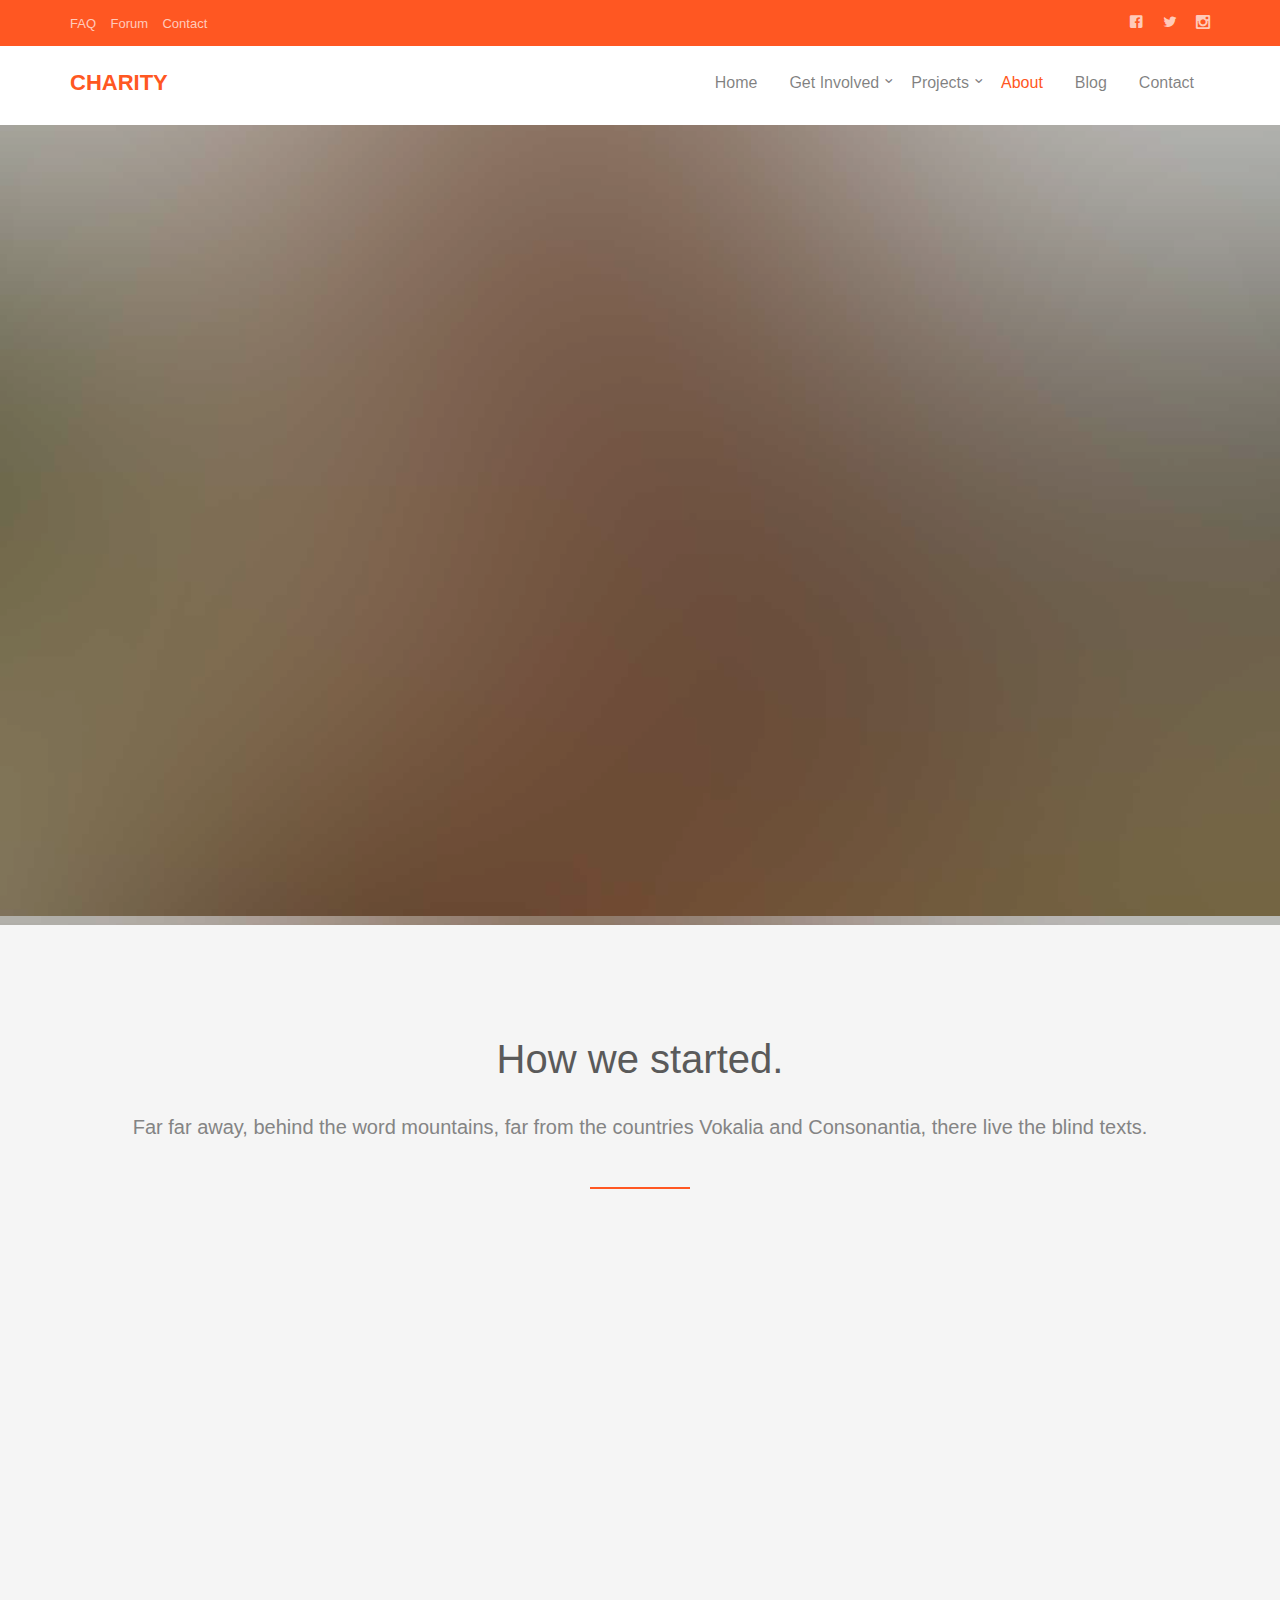
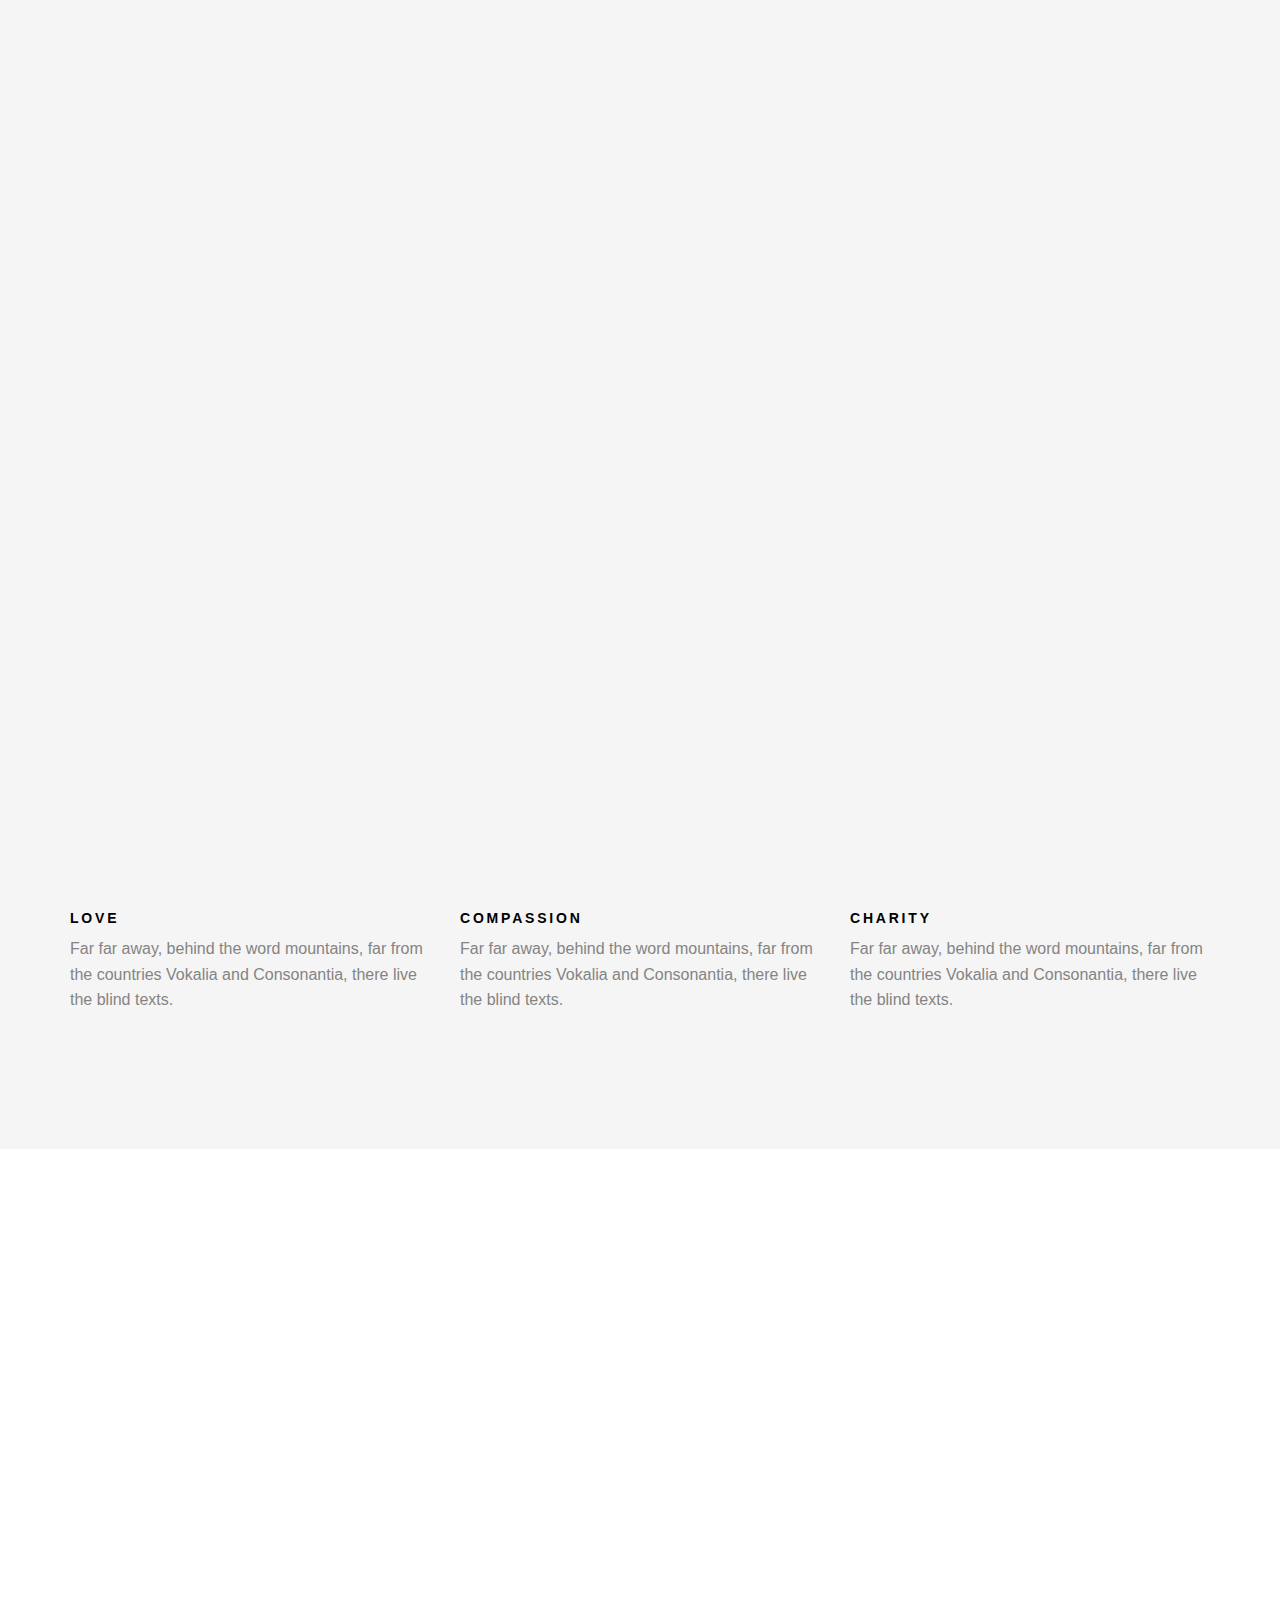
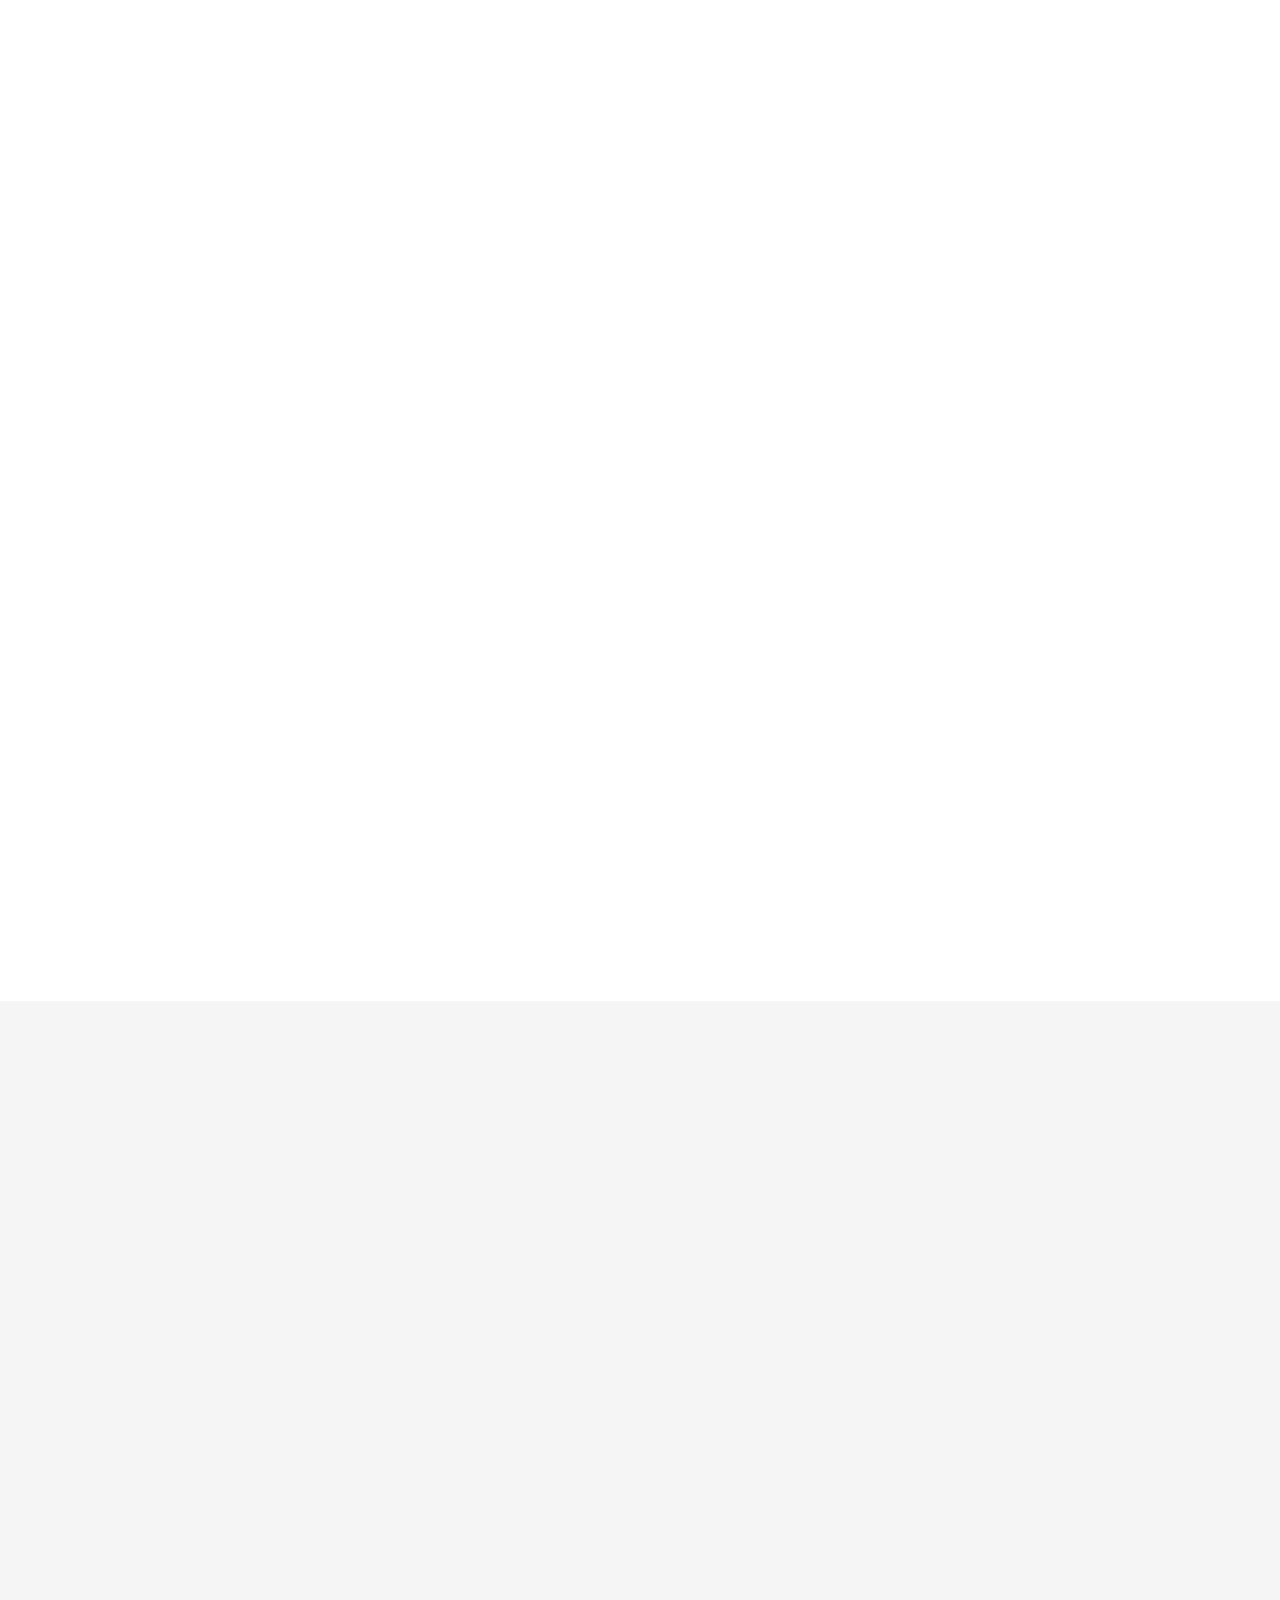
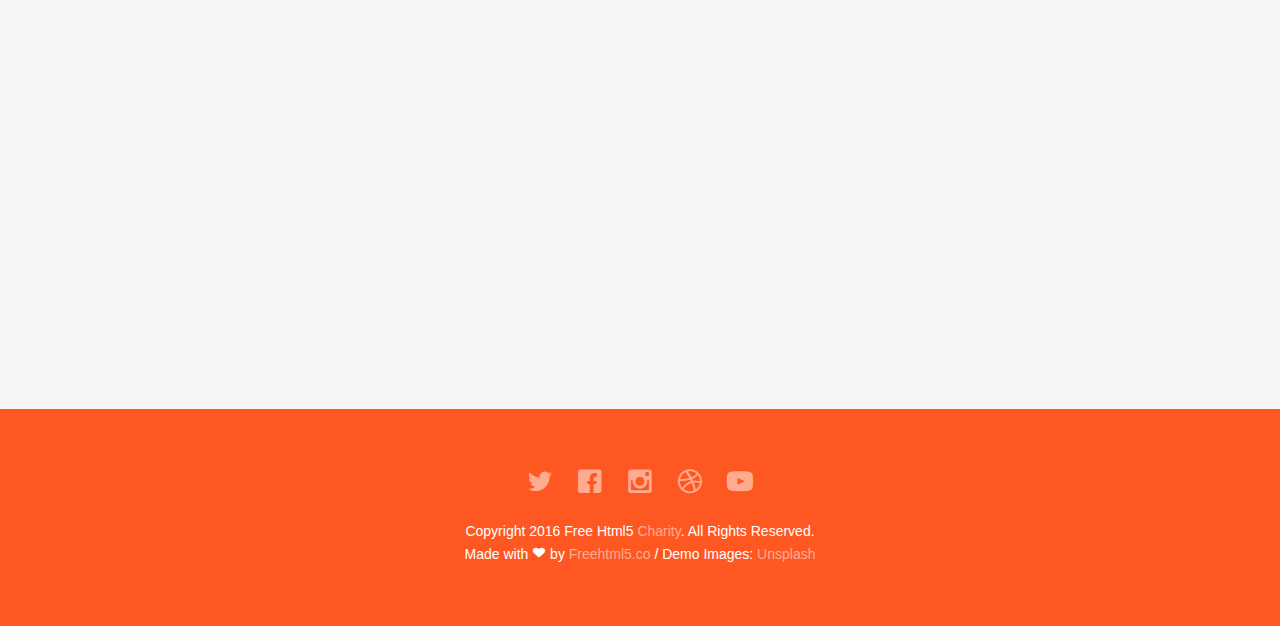
<file: about.html>
<!DOCTYPE html>
<!--[if lt IE 7]>      <html class="no-js lt-ie9 lt-ie8 lt-ie7"> <![endif]-->
<!--[if IE 7]>         <html class="no-js lt-ie9 lt-ie8"> <![endif]-->
<!--[if IE 8]>         <html class="no-js lt-ie9"> <![endif]-->
<!--[if gt IE 8]><!--> <html class="no-js"> <!--<![endif]-->
	<head>
	<meta charset="utf-8">
	<meta http-equiv="X-UA-Compatible" content="IE=edge">
	<title>Charity &mdash; 100% Free Fully Responsive HTML5 Template by FREEHTML5.co</title>
	<meta name="viewport" content="width=device-width, initial-scale=1">
	<meta name="description" content="Free HTML5 Template by FREEHTML5.CO" />
	<meta name="keywords" content="free html5, free template, free bootstrap, html5, css3, mobile first, responsive" />
	<meta name="author" content="FREEHTML5.CO" />

  <!-- 
	//////////////////////////////////////////////////////

	FREE HTML5 TEMPLATE 
	DESIGNED & DEVELOPED by FREEHTML5.CO
		
	Website: 		http://freehtml5.co/
	Email: 			info@freehtml5.co
	Twitter: 		http://twitter.com/fh5co
	Facebook: 		https://www.facebook.com/fh5co

	//////////////////////////////////////////////////////
	 -->

  	<!-- Facebook and Twitter integration -->
	<meta property="og:title" content=""/>
	<meta property="og:image" content=""/>
	<meta property="og:url" content=""/>
	<meta property="og:site_name" content=""/>
	<meta property="og:description" content=""/>
	<meta name="twitter:title" content="" />
	<meta name="twitter:image" content="" />
	<meta name="twitter:url" content="" />
	<meta name="twitter:card" content="" />

	<!-- Place favicon.ico and apple-touch-icon.png in the root directory -->
	<link rel="shortcut icon" href="favicon.ico">

	<!-- <link href='https://fonts.googleapis.com/css?family=Open+Sans:400,700,300' rel='stylesheet' type='text/css'> -->
	
	<!-- Animate.css -->
	<link rel="stylesheet" href="css/animate.css">
	<!-- Icomoon Icon Fonts-->
	<link rel="stylesheet" href="css/icomoon.css">
	<!-- Bootstrap  -->
	<link rel="stylesheet" href="css/bootstrap.css">
	<!-- Superfish -->
	<link rel="stylesheet" href="css/superfish.css">

	<link rel="stylesheet" href="css/style.css">


	<!-- Modernizr JS -->
	<script src="js/modernizr-2.6.2.min.js"></script>
	<!-- FOR IE9 below -->
	<!--[if lt IE 9]>
	<script src="js/respond.min.js"></script>
	<![endif]-->

	</head>
	<body>
		<div id="fh5co-wrapper">
		<div id="fh5co-page">
		<div class="header-top">
			<div class="container">
				<div class="row">
					<div class="col-md-6 col-sm-6 text-left fh5co-link">
						<a href="#">FAQ</a>
						<a href="#">Forum</a>
						<a href="#">Contact</a>
					</div>
					<div class="col-md-6 col-sm-6 text-right fh5co-social">
						<a href="#" class="grow"><i class="icon-facebook2"></i></a>
						<a href="#" class="grow"><i class="icon-twitter2"></i></a>
						<a href="#" class="grow"><i class="icon-instagram2"></i></a>
					</div>
				</div>
			</div>
		</div>
		<header id="fh5co-header-section" class="sticky-banner">
			<div class="container">
				<div class="nav-header">
					<a href="#" class="js-fh5co-nav-toggle fh5co-nav-toggle dark"><i></i></a>
					<h1 id="fh5co-logo"><a href="index.html">Charity</a></h1>
					<!-- START #fh5co-menu-wrap -->
					<nav id="fh5co-menu-wrap" role="navigation">
						<ul class="sf-menu" id="fh5co-primary-menu">
							<li>
								<a href="index.html">Home</a>
							</li>
							<li>
								<a href="#" class="fh5co-sub-ddown">Get Involved</a>
								<ul class="fh5co-sub-menu">
									<li><a href="#">Donate</a></li>
									<li><a href="#">Fundraise</a></li>
									<li><a href="#">Campaign</a></li>
									<li><a href="#">Philantrophy</a></li>
									<li><a href="#">Volunteer</a></li>
								</ul>
							</li>
							<li>
								<a href="#" class="fh5co-sub-ddown">Projects</a>
								 <ul class="fh5co-sub-menu">
								 	<li><a href="#">Water World</a></li>
								 	<li><a href="#">Cloth Giving</a></li>
								 	<li><a href="#">Medical Mission</a></li>
								</ul>
							</li>
							<li class="active"><a href="about.html">About</a></li>
							<li><a href="blog.html">Blog</a></li>
							<li><a href="contact.html">Contact</a></li>
						</ul>
					</nav>
				</div>
			</div>
		</header>
		
		

		<div class="fh5co-hero">
			<div class="fh5co-overlay"></div>
			<div class="fh5co-cover text-center" data-stellar-background-ratio="0.5" style="background-image: url(images/cover_bg_2.jpg);">
				<div class="desc animate-box">
					<h2>We Are <strong>Non-profit</strong></h2>
					<span>HandCrafted by <a href="http://frehtml5.co/" target="_blank" class="fh5co-site-name">FreeHTML5.co</a></span>
					<span><a class="btn btn-primary btn-lg" href="#">Donate Now</a></span>
				</div>
			</div>

		</div>
		
		<div id="fh5co-feature-product" class="fh5co-section-gray">
			<div class="container">
				<div class="row">
					<div class="col-md-12 text-center heading-section">
						<h3>How we started.</h3>
						<p>Far far away, behind the word mountains, far from the countries Vokalia and Consonantia, there live the blind texts.</p>
					</div>
				</div>

				<div class="row row-bottom-padded-md">
					<div class="col-md-12 text-center animate-box">
						<p><img src="images/cover_bg_1.jpg" alt="Free HTML5 Bootstrap Template" class="img-responsive"></p>
					</div>
					<div class="col-md-6 text-center animate-box">
						<p><img src="images/cover_bg_2.jpg" alt="Free HTML5 Bootstrap Template" class="img-responsive"></p>
					</div>
					<div class="col-md-6 text-center animate-box">
						<p><img src="images/cover_bg_3.jpg" alt="Free HTML5 Bootstrap Template" class="img-responsive"></p>
					</div>
				</div>
				<div class="row">
					<div class="col-md-4">
						<div class="feature-text">
							<h3>Love</h3>
							<p>Far far away, behind the word mountains, far from the countries Vokalia and Consonantia, there live the blind texts.</p>
						</div>
					</div>
					<div class="col-md-4">
						<div class="feature-text">
							<h3>Compassion</h3>
							<p>Far far away, behind the word mountains, far from the countries Vokalia and Consonantia, there live the blind texts.</p>
						</div>
					</div>
					<div class="col-md-4">
						<div class="feature-text">
							<h3>Charity</h3>
							<p>Far far away, behind the word mountains, far from the countries Vokalia and Consonantia, there live the blind texts.</p>
						</div>
					</div>
				</div>

				
			</div>
		</div>

		
		<div id="fh5co-portfolio">
			<div class="container">

				<div class="row">
					<div class="col-md-6 col-md-offset-3 text-center heading-section animate-box">
						<h3>Our Gallery</h3>
						<p>Lorem ipsum dolor sit amet, consectetur adipisicing elit. Velit est facilis maiores, perspiciatis accusamus asperiores sint consequuntur debitis.</p>
					</div>
				</div>

				
				<div class="row row-bottom-padded-md">
					<div class="col-md-12">
						<ul id="fh5co-portfolio-list">

							<li class="two-third animate-box" data-animate-effect="fadeIn" style="background-image: url(images/cover_bg_1.jpg); ">
								<a href="#" class="color-3">
									<div class="case-studies-summary">
										<span>Give Love</span>
										<h2>Donation is caring</h2>
									</div>
								</a>
							</li>
						
							<li class="one-third animate-box" data-animate-effect="fadeIn" style="background-image: url(images/cover_bg_3.jpg); ">
								<a href="#" class="color-4">
									<div class="case-studies-summary">
										<span>Give Love</span>
										<h2>Donation is caring</h2>
									</div>
								</a>
							</li>

							<li class="one-third animate-box" data-animate-effect="fadeIn" style="background-image: url(images/cover_bg_1.jpg); "> 
								<a href="#" class="color-5">
									<div class="case-studies-summary">
										<span>Give Love</span>
										<h2>Donation is caring</h2>
									</div>
								</a>
							</li>
							<li class="two-third animate-box" data-animate-effect="fadeIn" style="background-image: url(images/cover_bg_3.jpg); ">
								<a href="#" class="color-6">
									<div class="case-studies-summary">
										<span>Give Love</span>
										<h2>Donation is caring</h2>
									</div>
								</a>
							</li>
						</ul>		
					</div>
				</div>

				<div class="row">
					<div class="col-md-4 col-md-offset-4 text-center animate-box">
						<a href="#" class="btn btn-primary btn-lg">See Gallery</a>
					</div>
				</div>

				
			</div>
		</div>
		

		
		<div id="fh5co-content-section" class="fh5co-section-gray">
			<div class="container">
				<div class="row">
					<div class="col-md-8 col-md-offset-2 text-center heading-section animate-box">
						<h3>Leadership</h3>
						<p>Lorem ipsum dolor sit amet, consectetur adipisicing elit. Velit est facilis maiores, perspiciatis accusamus asperiores sint consequuntur debitis.</p>
					</div>
				</div>
			</div>
			<div class="container">
				<div class="row">
					<div class="col-md-4">
						<div class="fh5co-team text-center animate-box">
							<figure>
								<img src="images/person_1.jpg" alt="user">
							</figure>

							<div>
								<h3>Jean Doe</h3>
								<p><span>Founder</span></p>
								<p>Far far away, behind the word mountains, far from the countries Vokalia and Consonantia, there live the blind texts. Far far away, behind the word mountains, far from the countries Vokalia and Consonantia, there live the blind texts.</p>
							</div>
							
							<p class="fh5co-social-icons">
								<a href="#"><i class="icon-twitter2"></i></a>
								<a href="#"><i class="icon-linkedin2"></i></a>
								<a href="#"><i class="icon-facebook3"></i></a>
							</p>
						</div>
					</div>
					<div class="col-md-4">
						<div class="fh5co-team text-center animate-box">
							<figure>
								<img src="images/person_2.jpg" alt="user">
							</figure>
							<div>
								<h3>John Doe</h3>
								<p><span>Founder</span></p>
								<p>Far far away, behind the word mountains, far from the countries Vokalia and Consonantia, there live the blind texts. Far far away, behind the word mountains, far from the countries Vokalia and Consonantia, there live the blind texts.</p>
							</div>
							<p class="fh5co-social-icons">
								<a href="#"><i class="icon-twitter2"></i></a>
								<a href="#"><i class="icon-linkedin2"></i></a>
								<a href="#"><i class="icon-facebook3"></i></a>
							</p>
						</div>
					</div>
					<div class="col-md-4">
						<div class="fh5co-team text-center animate-box">
							<figure>
								<img src="images/person_3.jpg" alt="user">
							</figure>
							<div>
								<h3>John Doe</h3>
								<p><span>Founder</span></p>
								<p>Far far away, behind the word mountains, far from the countries Vokalia and Consonantia, there live the blind texts. Far far away, behind the word mountains, far from the countries Vokalia and Consonantia, there live the blind texts.</p>
							</div>
							<p class="fh5co-social-icons">
								<a href="#"><i class="icon-twitter2"></i></a>
								<a href="#"><i class="icon-linkedin2"></i></a>
								<a href="#"><i class="icon-facebook3"></i></a>
							</p>
						</div>
					</div>
				</div>
			</div>
		</div>
		<!-- fh5co-content-section -->

		
		<footer>
			<div id="footer">
				<div class="container">
					<div class="row">
						<div class="col-md-6 col-md-offset-3 text-center">
							<p class="fh5co-social-icons">
								<a href="#"><i class="icon-twitter2"></i></a>
								<a href="#"><i class="icon-facebook2"></i></a>
								<a href="#"><i class="icon-instagram"></i></a>
								<a href="#"><i class="icon-dribbble2"></i></a>
								<a href="#"><i class="icon-youtube"></i></a>
							</p>
							<p>Copyright 2016 Free Html5 <a href="#">Charity</a>. All Rights Reserved. <br>Made with <i class="icon-heart3"></i> by <a href="http://freehtml5.co/" target="_blank">Freehtml5.co</a> / Demo Images: <a href="https://unsplash.com/" target="_blank">Unsplash</a></p>
						</div>
					</div>
				</div>
			</div>
		</footer>
	

	</div>
	<!-- END fh5co-page -->

	</div>
	<!-- END fh5co-wrapper -->

	<!-- jQuery -->


	<script src="js/jquery.min.js"></script>
	<!-- jQuery Easing -->
	<script src="js/jquery.easing.1.3.js"></script>
	<!-- Bootstrap -->
	<script src="js/bootstrap.min.js"></script>
	<!-- Waypoints -->
	<script src="js/jquery.waypoints.min.js"></script>
	<script src="js/sticky.js"></script>

	<!-- Stellar -->
	<script src="js/jquery.stellar.min.js"></script>
	<!-- Superfish -->
	<script src="js/hoverIntent.js"></script>
	<script src="js/superfish.js"></script>
	
	<!-- Main JS -->
	<script src="js/main.js"></script>

	</body>
</html>
</file>
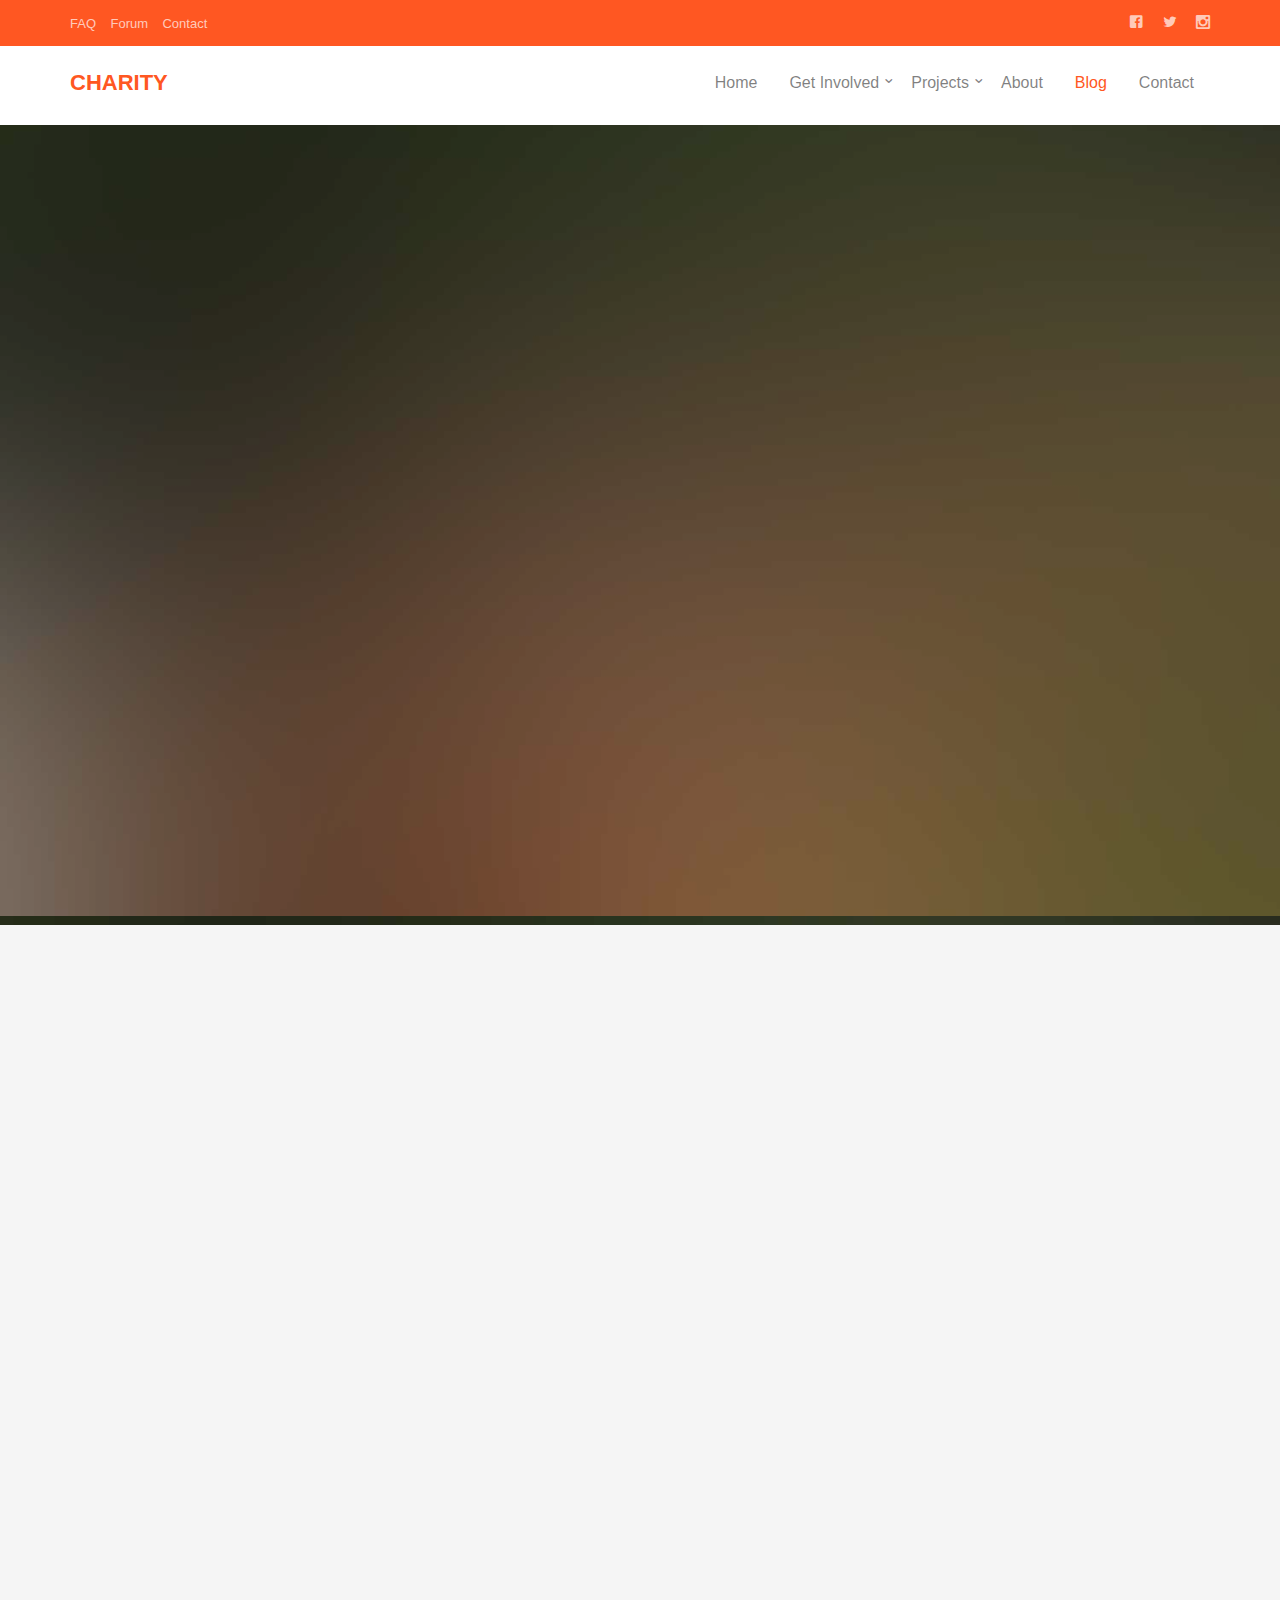
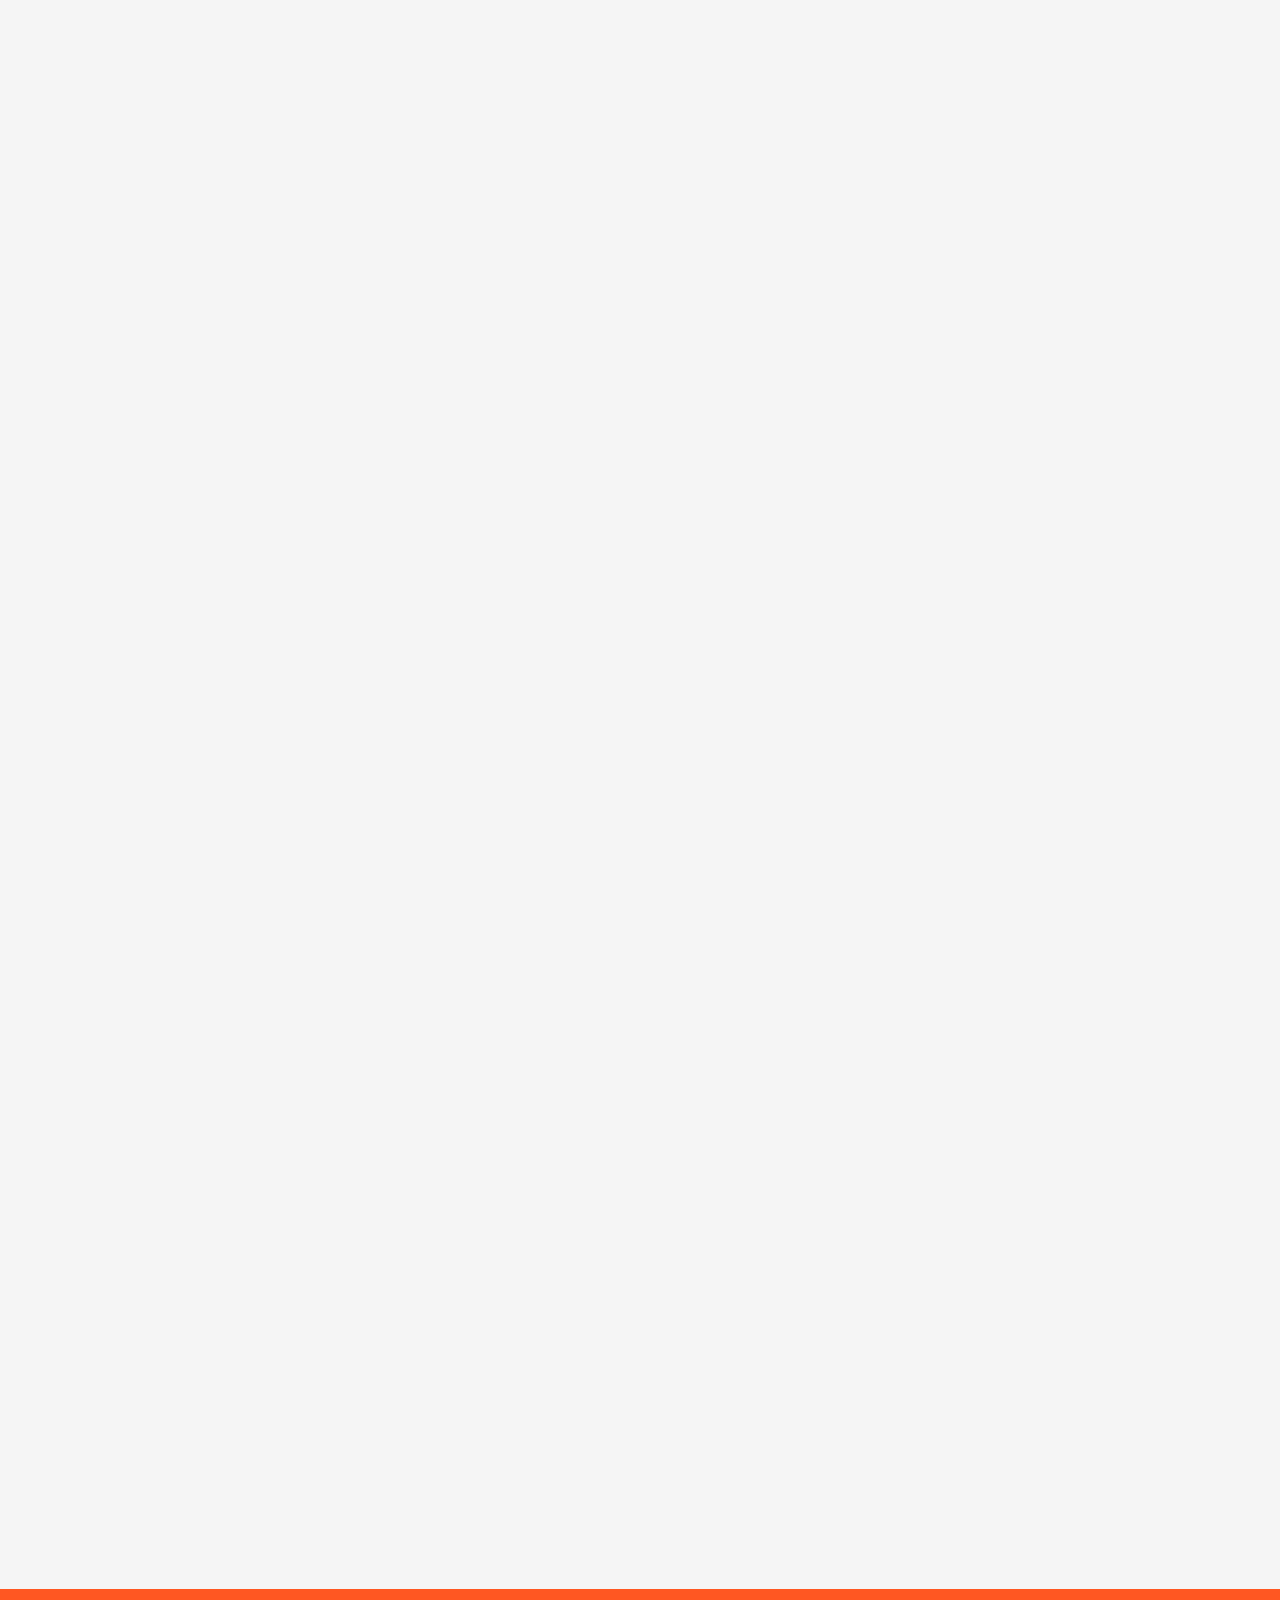
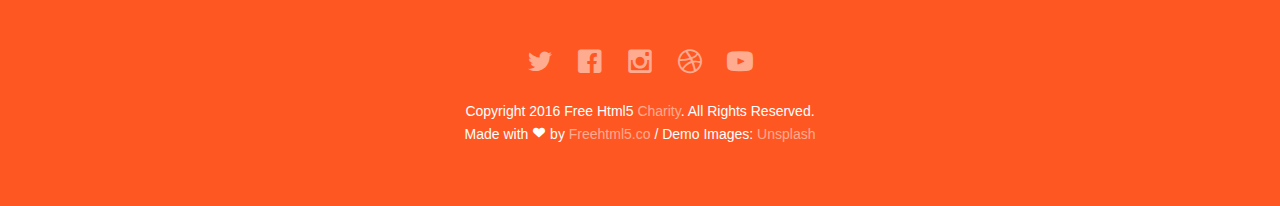
<file: blog.html>
<!DOCTYPE html>
<!--[if lt IE 7]>      <html class="no-js lt-ie9 lt-ie8 lt-ie7"> <![endif]-->
<!--[if IE 7]>         <html class="no-js lt-ie9 lt-ie8"> <![endif]-->
<!--[if IE 8]>         <html class="no-js lt-ie9"> <![endif]-->
<!--[if gt IE 8]><!--> <html class="no-js"> <!--<![endif]-->
	<head>
	<meta charset="utf-8">
	<meta http-equiv="X-UA-Compatible" content="IE=edge">
	<title>Charity &mdash; 100% Free Fully Responsive HTML5 Template by FREEHTML5.co</title>
	<meta name="viewport" content="width=device-width, initial-scale=1">
	<meta name="description" content="Free HTML5 Template by FREEHTML5.CO" />
	<meta name="keywords" content="free html5, free template, free bootstrap, html5, css3, mobile first, responsive" />
	<meta name="author" content="FREEHTML5.CO" />

  <!-- 
	//////////////////////////////////////////////////////

	FREE HTML5 TEMPLATE 
	DESIGNED & DEVELOPED by FREEHTML5.CO
		
	Website: 		http://freehtml5.co/
	Email: 			info@freehtml5.co
	Twitter: 		http://twitter.com/fh5co
	Facebook: 		https://www.facebook.com/fh5co

	//////////////////////////////////////////////////////
	 -->

  	<!-- Facebook and Twitter integration -->
	<meta property="og:title" content=""/>
	<meta property="og:image" content=""/>
	<meta property="og:url" content=""/>
	<meta property="og:site_name" content=""/>
	<meta property="og:description" content=""/>
	<meta name="twitter:title" content="" />
	<meta name="twitter:image" content="" />
	<meta name="twitter:url" content="" />
	<meta name="twitter:card" content="" />

	<!-- Place favicon.ico and apple-touch-icon.png in the root directory -->
	<link rel="shortcut icon" href="favicon.ico">

	<!-- <link href='https://fonts.googleapis.com/css?family=Open+Sans:400,700,300' rel='stylesheet' type='text/css'> -->
	
	<!-- Animate.css -->
	<link rel="stylesheet" href="css/animate.css">
	<!-- Icomoon Icon Fonts-->
	<link rel="stylesheet" href="css/icomoon.css">
	<!-- Bootstrap  -->
	<link rel="stylesheet" href="css/bootstrap.css">
	<!-- Superfish -->
	<link rel="stylesheet" href="css/superfish.css">

	<link rel="stylesheet" href="css/style.css">


	<!-- Modernizr JS -->
	<script src="js/modernizr-2.6.2.min.js"></script>
	<!-- FOR IE9 below -->
	<!--[if lt IE 9]>
	<script src="js/respond.min.js"></script>
	<![endif]-->

	</head>
	<body>
		<div id="fh5co-wrapper">
		<div id="fh5co-page">
		<div class="header-top">
			<div class="container">
				<div class="row">
					<div class="col-md-6 col-sm-6 text-left fh5co-link">
						<a href="#">FAQ</a>
						<a href="#">Forum</a>
						<a href="#">Contact</a>
					</div>
					<div class="col-md-6 col-sm-6 text-right fh5co-social">
						<a href="#" class="grow"><i class="icon-facebook2"></i></a>
						<a href="#" class="grow"><i class="icon-twitter2"></i></a>
						<a href="#" class="grow"><i class="icon-instagram2"></i></a>
					</div>
				</div>
			</div>
		</div>
		<header id="fh5co-header-section" class="sticky-banner">
			<div class="container">
				<div class="nav-header">
					<a href="#" class="js-fh5co-nav-toggle fh5co-nav-toggle dark"><i></i></a>
					<h1 id="fh5co-logo"><a href="index.html">Charity</a></h1>
					<!-- START #fh5co-menu-wrap -->
					<nav id="fh5co-menu-wrap" role="navigation">
						<ul class="sf-menu" id="fh5co-primary-menu">
							<li>
								<a href="index.html">Home</a>
							</li>
							<li>
								<a href="#" class="fh5co-sub-ddown">Get Involved</a>
								<ul class="fh5co-sub-menu">
									<li><a href="#">Donate</a></li>
									<li><a href="#">Fundraise</a></li>
									<li><a href="#">Campaign</a></li>
									<li><a href="#">Philantrophy</a></li>
									<li><a href="#">Volunteer</a></li>
								</ul>
							</li>
							<li>
								<a href="#" class="fh5co-sub-ddown">Projects</a>
								 <ul class="fh5co-sub-menu">
								 	<li><a href="#">Water World</a></li>
								 	<li><a href="#">Cloth Giving</a></li>
								 	<li><a href="#">Medical Mission</a></li>
								</ul>
							</li>
							<li><a href="about.html">About</a></li>
							<li class="active"><a href="blog.html">Blog</a></li>
							<li><a href="contact.html">Contact</a></li>
						</ul>
					</nav>
				</div>
			</div>
		</header>
		
		

		<div class="fh5co-hero">
			<div class="fh5co-overlay"></div>
			<div class="fh5co-cover text-center" data-stellar-background-ratio="0.5" style="background-image: url(images/cover_bg_1.jpg);">
				<div class="desc animate-box">
					<h2>Our <strong>Blog &amp; News</strong></h2>
					<span>HandCrafted by <a href="http://frehtml5.co/" target="_blank" class="fh5co-site-name">FreeHTML5.co</a></span>
					<span><a class="btn btn-primary btn-lg" href="#">Donate Now</a></span>
				</div>
			</div>

		</div>
		
		<div id="fh5co-blog-section" class="fh5co-section-gray">
			<div class="container">
				<div class="row">
					<div class="col-md-8 col-md-offset-2 text-center heading-section animate-box">
						<h3>Read. Learn. Share</h3>
						<p>Lorem ipsum dolor sit amet, consectetur adipisicing elit. Velit est facilis maiores, perspiciatis accusamus asperiores sint consequuntur debitis.</p>
					</div>
				</div>
			</div>
			<div class="container">
				<div class="row row-bottom-padded-md">
					<div class="col-lg-4 col-md-4 col-sm-6">
						<div class="fh5co-blog animate-box">
							<a href="#"><img class="img-responsive" src="images/cover_bg_1.jpg" alt=""></a>
							<div class="blog-text">
								<div class="prod-title">
									<h3><a href=""#>Medical Mission in Southern Kenya</a></h3>
									<span class="posted_by">Sep. 15th</span>
									<span class="comment"><a href="">21<i class="icon-bubble2"></i></a></span>
									<p>Far far away, behind the word mountains, far from the countries Vokalia and Consonantia, there live the blind texts.</p>
									<p><a href="#">Learn More...</a></p>
								</div>
							</div> 
						</div>
					</div>
					<div class="col-lg-4 col-md-4 col-sm-6">
						<div class="fh5co-blog animate-box">
							<a href="#"><img class="img-responsive" src="images/cover_bg_2.jpg" alt=""></a>
							<div class="blog-text">
								<div class="prod-title">
									<h3><a href=""#>Medical Mission in Southern Kenya</a></h3>
									<span class="posted_by">Sep. 15th</span>
									<span class="comment"><a href="">21<i class="icon-bubble2"></i></a></span>
									<p>Far far away, behind the word mountains, far from the countries Vokalia and Consonantia, there live the blind texts.</p>
									<p><a href="#">Learn More...</a></p>
								</div>
							</div> 
						</div>
					</div>
					<div class="clearfix visible-sm-block"></div>
					<div class="col-lg-4 col-md-4 col-sm-6">
						<div class="fh5co-blog animate-box">
							<a href="#"><img class="img-responsive" src="images/cover_bg_3.jpg" alt=""></a>
							<div class="blog-text">
								<div class="prod-title">
									<h3><a href=""#>Medical Mission in Southern Kenya</a></h3>
									<span class="posted_by">Sep. 15th</span>
									<span class="comment"><a href="">21<i class="icon-bubble2"></i></a></span>
									<p>Far far away, behind the word mountains, far from the countries Vokalia and Consonantia, there live the blind texts.</p>
									<p><a href="#">Learn More...</a></p>
								</div>
							</div> 
						</div>
					</div>
					<div class="clearfix visible-md-block"></div>
					<div class="col-lg-4 col-md-4 col-sm-6">
						<div class="fh5co-blog animate-box">
							<a href="#"><img class="img-responsive" src="images/cover_bg_1.jpg" alt=""></a>
							<div class="blog-text">
								<div class="prod-title">
									<h3><a href=""#>Medical Mission in Southern Kenya</a></h3>
									<span class="posted_by">Sep. 15th</span>
									<span class="comment"><a href="">21<i class="icon-bubble2"></i></a></span>
									<p>Far far away, behind the word mountains, far from the countries Vokalia and Consonantia, there live the blind texts.</p>
									<p><a href="#">Learn More...</a></p>
								</div>
							</div> 
						</div>
					</div>
					<div class="clearfix visible-sm-block"></div>
					<div class="col-lg-4 col-md-4 col-sm-6">
						<div class="fh5co-blog animate-box">
							<a href="#"><img class="img-responsive" src="images/cover_bg_2.jpg" alt=""></a>
							<div class="blog-text">
								<div class="prod-title">
									<h3><a href=""#>Medical Mission in Southern Kenya</a></h3>
									<span class="posted_by">Sep. 15th</span>
									<span class="comment"><a href="">21<i class="icon-bubble2"></i></a></span>
									<p>Far far away, behind the word mountains, far from the countries Vokalia and Consonantia, there live the blind texts.</p>
									<p><a href="#">Learn More...</a></p>
								</div>
							</div> 
						</div>
					</div>
					<div class="col-lg-4 col-md-4 col-sm-6">
						<div class="fh5co-blog animate-box">
							<a href="#"><img class="img-responsive" src="images/cover_bg_3.jpg" alt=""></a>
							<div class="blog-text">
								<div class="prod-title">
									<h3><a href=""#>Medical Mission in Southern Kenya</a></h3>
									<span class="posted_by">Sep. 15th</span>
									<span class="comment"><a href="">21<i class="icon-bubble2"></i></a></span>
									<p>Far far away, behind the word mountains, far from the countries Vokalia and Consonantia, there live the blind texts.</p>
									<p><a href="#">Learn More...</a></p>
								</div>
							</div> 
						</div>
					</div>
					<div class="clearfix visible-sm-block"></div>
					<div class="col-lg-4 col-md-4 col-sm-6">
						<div class="fh5co-blog animate-box">
							<a href="#"><img class="img-responsive" src="images/cover_bg_1.jpg" alt=""></a>
							<div class="blog-text">
								<div class="prod-title">
									<h3><a href=""#>Medical Mission in Southern Kenya</a></h3>
									<span class="posted_by">Sep. 15th</span>
									<span class="comment"><a href="">21<i class="icon-bubble2"></i></a></span>
									<p>Far far away, behind the word mountains, far from the countries Vokalia and Consonantia, there live the blind texts.</p>
									<p><a href="#">Learn More...</a></p>
								</div>
							</div> 
						</div>
					</div>
					<div class="clearfix visible-md-block"></div>
					<div class="col-lg-4 col-md-4 col-sm-6">
						<div class="fh5co-blog animate-box">
							<a href="#"><img class="img-responsive" src="images/cover_bg_2.jpg" alt=""></a>
							<div class="blog-text">
								<div class="prod-title">
									<h3><a href=""#>Medical Mission in Southern Kenya</a></h3>
									<span class="posted_by">Sep. 15th</span>
									<span class="comment"><a href="">21<i class="icon-bubble2"></i></a></span>
									<p>Far far away, behind the word mountains, far from the countries Vokalia and Consonantia, there live the blind texts.</p>
									<p><a href="#">Learn More...</a></p>
								</div>
							</div> 
						</div>
					</div>
					<div class="clearfix visible-sm-block"></div>
					<div class="col-lg-4 col-md-4 col-sm-6">
						<div class="fh5co-blog animate-box">
							<a href="#"><img class="img-responsive" src="images/cover_bg_3.jpg" alt=""></a>
							<div class="blog-text">
								<div class="prod-title">
									<h3><a href=""#>Medical Mission in Southern Kenya</a></h3>
									<span class="posted_by">Sep. 15th</span>
									<span class="comment"><a href="">21<i class="icon-bubble2"></i></a></span>
									<p>Far far away, behind the word mountains, far from the countries Vokalia and Consonantia, there live the blind texts.</p>
									<p><a href="#">Learn More...</a></p>
								</div>
							</div> 
						</div>
					</div>
				</div>

				<div class="row">
					<div class="col-md-4 col-md-offset-4 text-center animate-box">
						<a href="#" class="btn btn-primary btn-lg">Our Blog</a>
					</div>
				</div>

			</div>
		</div>
		<!-- fh5co-blog-section -->

		
		<footer>
			<div id="footer">
				<div class="container">
					<div class="row">
						<div class="col-md-6 col-md-offset-3 text-center">
							<p class="fh5co-social-icons">
								<a href="#"><i class="icon-twitter2"></i></a>
								<a href="#"><i class="icon-facebook2"></i></a>
								<a href="#"><i class="icon-instagram"></i></a>
								<a href="#"><i class="icon-dribbble2"></i></a>
								<a href="#"><i class="icon-youtube"></i></a>
							</p>
							<p>Copyright 2016 Free Html5 <a href="#">Charity</a>. All Rights Reserved. <br>Made with <i class="icon-heart3"></i> by <a href="http://freehtml5.co/" target="_blank">Freehtml5.co</a> / Demo Images: <a href="https://unsplash.com/" target="_blank">Unsplash</a></p>
						</div>
					</div>
				</div>
			</div>
		</footer>
	

	</div>
	<!-- END fh5co-page -->

	</div>
	<!-- END fh5co-wrapper -->

	<!-- jQuery -->


	<script src="js/jquery.min.js"></script>
	<!-- jQuery Easing -->
	<script src="js/jquery.easing.1.3.js"></script>
	<!-- Bootstrap -->
	<script src="js/bootstrap.min.js"></script>
	<!-- Waypoints -->
	<script src="js/jquery.waypoints.min.js"></script>
	<script src="js/sticky.js"></script>

	<!-- Stellar -->
	<script src="js/jquery.stellar.min.js"></script>
	<!-- Superfish -->
	<script src="js/hoverIntent.js"></script>
	<script src="js/superfish.js"></script>
	
	<!-- Main JS -->
	<script src="js/main.js"></script>

	</body>
</html>
</file>
<file: css/icomoon.css>
@font-face {
    font-family: 'icomoon';
    src:    url('fonts/icomoon.eot?1oniuf');
    src:    url('fonts/icomoon.eot?1oniuf#iefix') format('embedded-opentype'),
        url('fonts/icomoon.ttf?1oniuf') format('truetype'),
        url('fonts/icomoon.woff?1oniuf') format('woff'),
        url('fonts/icomoon.svg?1oniuf#icomoon') format('svg');
    font-weight: normal;
    font-style: normal;
}

[class^="icon-"], [class*=" icon-"] {
    /* use !important to prevent issues with browser extensions that change fonts */
    font-family: 'icomoon' !important;
    speak: none;
    font-style: normal;
    font-weight: normal;
    font-variant: normal;
    text-transform: none;
    line-height: 1;

    /* Better Font Rendering =========== */
    -webkit-font-smoothing: antialiased;
    -moz-osx-font-smoothing: grayscale;
}

.icon-mobile:before {
    content: "\e000";
}
.icon-laptop:before {
    content: "\e001";
}
.icon-desktop:before {
    content: "\e002";
}
.icon-tablet:before {
    content: "\e003";
}
.icon-phone:before {
    content: "\e004";
}
.icon-document:before {
    content: "\e005";
}
.icon-documents:before {
    content: "\e006";
}
.icon-search:before {
    content: "\e007";
}
.icon-clipboard:before {
    content: "\e008";
}
.icon-newspaper:before {
    content: "\e009";
}
.icon-notebook:before {
    content: "\e00a";
}
.icon-book-open:before {
    content: "\e00b";
}
.icon-browser:before {
    content: "\e00c";
}
.icon-calendar:before {
    content: "\e00d";
}
.icon-presentation:before {
    content: "\e00e";
}
.icon-picture:before {
    content: "\e00f";
}
.icon-pictures:before {
    content: "\e010";
}
.icon-video:before {
    content: "\e011";
}
.icon-camera:before {
    content: "\e012";
}
.icon-printer:before {
    content: "\e013";
}
.icon-toolbox:before {
    content: "\e014";
}
.icon-briefcase:before {
    content: "\e015";
}
.icon-wallet:before {
    content: "\e016";
}
.icon-gift:before {
    content: "\e017";
}
.icon-bargraph:before {
    content: "\e018";
}
.icon-grid:before {
    content: "\e019";
}
.icon-expand:before {
    content: "\e01a";
}
.icon-focus:before {
    content: "\e01b";
}
.icon-edit:before {
    content: "\e01c";
}
.icon-adjustments:before {
    content: "\e01d";
}
.icon-ribbon:before {
    content: "\e01e";
}
.icon-hourglass:before {
    content: "\e01f";
}
.icon-lock:before {
    content: "\e020";
}
.icon-megaphone:before {
    content: "\e021";
}
.icon-shield:before {
    content: "\e022";
}
.icon-trophy:before {
    content: "\e023";
}
.icon-flag:before {
    content: "\e024";
}
.icon-map:before {
    content: "\e025";
}
.icon-puzzle:before {
    content: "\e026";
}
.icon-basket:before {
    content: "\e027";
}
.icon-envelope:before {
    content: "\e028";
}
.icon-streetsign:before {
    content: "\e029";
}
.icon-telescope:before {
    content: "\e02a";
}
.icon-gears:before {
    content: "\e02b";
}
.icon-key:before {
    content: "\e02c";
}
.icon-paperclip:before {
    content: "\e02d";
}
.icon-attachment:before {
    content: "\e02e";
}
.icon-pricetags:before {
    content: "\e02f";
}
.icon-lightbulb:before {
    content: "\e030";
}
.icon-layers:before {
    content: "\e031";
}
.icon-pencil:before {
    content: "\e032";
}
.icon-tools:before {
    content: "\e033";
}
.icon-tools-2:before {
    content: "\e034";
}
.icon-scissors:before {
    content: "\e035";
}
.icon-paintbrush:before {
    content: "\e036";
}
.icon-magnifying-glass:before {
    content: "\e037";
}
.icon-circle-compass:before {
    content: "\e038";
}
.icon-linegraph:before {
    content: "\e039";
}
.icon-mic:before {
    content: "\e03a";
}
.icon-strategy:before {
    content: "\e03b";
}
.icon-beaker:before {
    content: "\e03c";
}
.icon-caution:before {
    content: "\e03d";
}
.icon-recycle:before {
    content: "\e03e";
}
.icon-anchor:before {
    content: "\e03f";
}
.icon-profile-male:before {
    content: "\e040";
}
.icon-profile-female:before {
    content: "\e041";
}
.icon-bike:before {
    content: "\e042";
}
.icon-wine:before {
    content: "\e043";
}
.icon-hotairballoon:before {
    content: "\e044";
}
.icon-globe:before {
    content: "\e045";
}
.icon-genius:before {
    content: "\e046";
}
.icon-map-pin:before {
    content: "\e047";
}
.icon-dial:before {
    content: "\e048";
}
.icon-chat:before {
    content: "\e049";
}
.icon-heart:before {
    content: "\e04a";
}
.icon-cloud:before {
    content: "\e04b";
}
.icon-upload:before {
    content: "\e04c";
}
.icon-download:before {
    content: "\e04d";
}
.icon-target:before {
    content: "\e04e";
}
.icon-hazardous:before {
    content: "\e04f";
}
.icon-piechart:before {
    content: "\e050";
}
.icon-speedometer:before {
    content: "\e051";
}
.icon-global:before {
    content: "\e052";
}
.icon-compass:before {
    content: "\e053";
}
.icon-lifesaver:before {
    content: "\e054";
}
.icon-clock:before {
    content: "\e055";
}
.icon-aperture:before {
    content: "\e056";
}
.icon-quote:before {
    content: "\e057";
}
.icon-scope:before {
    content: "\e058";
}
.icon-alarmclock:before {
    content: "\e059";
}
.icon-refresh:before {
    content: "\e05a";
}
.icon-happy:before {
    content: "\e05b";
}
.icon-sad:before {
    content: "\e05c";
}
.icon-facebook:before {
    content: "\e05d";
}
.icon-twitter:before {
    content: "\e05e";
}
.icon-googleplus:before {
    content: "\e05f";
}
.icon-rss:before {
    content: "\e060";
}
.icon-tumblr:before {
    content: "\e061";
}
.icon-linkedin:before {
    content: "\e062";
}
.icon-dribbble:before {
    content: "\e063";
}
.icon-box2:before {
    content: "\ea82";
}
.icon-write:before {
    content: "\ea83";
}
.icon-clock2:before {
    content: "\ea84";
}
.icon-reply2:before {
    content: "\ea85";
}
.icon-reply-all2:before {
    content: "\ea86";
}
.icon-forward2:before {
    content: "\ea87";
}
.icon-flag2:before {
    content: "\ea88";
}
.icon-search2:before {
    content: "\ea89";
}
.icon-trash2:before {
    content: "\ea8a";
}
.icon-envelope2:before {
    content: "\ea8b";
}
.icon-bubble:before {
    content: "\ea8c";
}
.icon-bubbles:before {
    content: "\ea8d";
}
.icon-user2:before {
    content: "\ea8e";
}
.icon-users2:before {
    content: "\ea8f";
}
.icon-cloud2:before {
    content: "\ea90";
}
.icon-download2:before {
    content: "\ea91";
}
.icon-upload2:before {
    content: "\ea92";
}
.icon-rain:before {
    content: "\ea93";
}
.icon-sun:before {
    content: "\ea94";
}
.icon-moon2:before {
    content: "\ea95";
}
.icon-bell2:before {
    content: "\ea96";
}
.icon-folder2:before {
    content: "\ea97";
}
.icon-pin2:before {
    content: "\ea98";
}
.icon-sound2:before {
    content: "\ea99";
}
.icon-microphone:before {
    content: "\ea9a";
}
.icon-camera2:before {
    content: "\ea9b";
}
.icon-image2:before {
    content: "\ea9c";
}
.icon-cog2:before {
    content: "\ea9d";
}
.icon-calendar2:before {
    content: "\ea9e";
}
.icon-book2:before {
    content: "\ea9f";
}
.icon-map-marker:before {
    content: "\eaa0";
}
.icon-store:before {
    content: "\eaa1";
}
.icon-support:before {
    content: "\eaa2";
}
.icon-tag2:before {
    content: "\eaa3";
}
.icon-heart2:before {
    content: "\eaa4";
}
.icon-video-camera:before {
    content: "\eaa5";
}
.icon-trophy2:before {
    content: "\eaa6";
}
.icon-cart:before {
    content: "\eaa7";
}
.icon-eye2:before {
    content: "\eaa8";
}
.icon-cancel:before {
    content: "\eaa9";
}
.icon-chart:before {
    content: "\eaaa";
}
.icon-target2:before {
    content: "\eaab";
}
.icon-printer2:before {
    content: "\eaac";
}
.icon-location2:before {
    content: "\eaad";
}
.icon-bookmark2:before {
    content: "\eaae";
}
.icon-monitor:before {
    content: "\eaaf";
}
.icon-cross2:before {
    content: "\eab0";
}
.icon-plus2:before {
    content: "\eab1";
}
.icon-left:before {
    content: "\eab2";
}
.icon-up:before {
    content: "\eab3";
}
.icon-browser2:before {
    content: "\eab4";
}
.icon-windows:before {
    content: "\eab5";
}
.icon-switch2:before {
    content: "\eab6";
}
.icon-dashboard:before {
    content: "\eab7";
}
.icon-play:before {
    content: "\eab8";
}
.icon-fast-forward:before {
    content: "\eab9";
}
.icon-next:before {
    content: "\eaba";
}
.icon-refresh2:before {
    content: "\eabb";
}
.icon-film:before {
    content: "\eabc";
}
.icon-home2:before {
    content: "\eabd";
}
.icon-add-to-list:before {
    content: "\e901";
}
.icon-classic-computer:before {
    content: "\e902";
}
.icon-controller-fast-backward:before {
    content: "\e903";
}
.icon-creative-commons-attribution:before {
    content: "\e904";
}
.icon-creative-commons-noderivs:before {
    content: "\e905";
}
.icon-creative-commons-noncommercial-eu:before {
    content: "\e906";
}
.icon-creative-commons-noncommercial-us:before {
    content: "\e907";
}
.icon-creative-commons-public-domain:before {
    content: "\e908";
}
.icon-creative-commons-remix:before {
    content: "\e909";
}
.icon-creative-commons-share:before {
    content: "\e90a";
}
.icon-creative-commons-sharealike:before {
    content: "\e90b";
}
.icon-creative-commons:before {
    content: "\e90c";
}
.icon-document-landscape:before {
    content: "\e90d";
}
.icon-remove-user:before {
    content: "\e90e";
}
.icon-warning:before {
    content: "\e90f";
}
.icon-arrow-bold-down:before {
    content: "\e910";
}
.icon-arrow-bold-left:before {
    content: "\e911";
}
.icon-arrow-bold-right:before {
    content: "\e912";
}
.icon-arrow-bold-up:before {
    content: "\e913";
}
.icon-arrow-down:before {
    content: "\e914";
}
.icon-arrow-left:before {
    content: "\e915";
}
.icon-arrow-long-down:before {
    content: "\e916";
}
.icon-arrow-long-left:before {
    content: "\e917";
}
.icon-arrow-long-right:before {
    content: "\e918";
}
.icon-arrow-long-up:before {
    content: "\e919";
}
.icon-arrow-right:before {
    content: "\e91a";
}
.icon-arrow-up:before {
    content: "\e91b";
}
.icon-arrow-with-circle-down:before {
    content: "\e91c";
}
.icon-arrow-with-circle-left:before {
    content: "\e91d";
}
.icon-arrow-with-circle-right:before {
    content: "\e91e";
}
.icon-arrow-with-circle-up:before {
    content: "\e91f";
}
.icon-bookmark:before {
    content: "\e920";
}
.icon-bookmarks:before {
    content: "\e921";
}
.icon-chevron-down:before {
    content: "\e922";
}
.icon-chevron-left:before {
    content: "\e923";
}
.icon-chevron-right:before {
    content: "\e924";
}
.icon-chevron-small-down:before {
    content: "\e925";
}
.icon-chevron-small-left:before {
    content: "\e926";
}
.icon-chevron-small-right:before {
    content: "\e927";
}
.icon-chevron-small-up:before {
    content: "\e928";
}
.icon-chevron-thin-down:before {
    content: "\e929";
}
.icon-chevron-thin-left:before {
    content: "\e92a";
}
.icon-chevron-thin-right:before {
    content: "\e92b";
}
.icon-chevron-thin-up:before {
    content: "\e92c";
}
.icon-chevron-up:before {
    content: "\e92d";
}
.icon-chevron-with-circle-down:before {
    content: "\e92e";
}
.icon-chevron-with-circle-left:before {
    content: "\e92f";
}
.icon-chevron-with-circle-right:before {
    content: "\e930";
}
.icon-chevron-with-circle-up:before {
    content: "\e931";
}
.icon-cloud3:before {
    content: "\e932";
}
.icon-controller-fast-forward:before {
    content: "\e933";
}
.icon-controller-jump-to-start:before {
    content: "\e934";
}
.icon-controller-next:before {
    content: "\e935";
}
.icon-controller-paus:before {
    content: "\e936";
}
.icon-controller-play:before {
    content: "\e937";
}
.icon-controller-record:before {
    content: "\e938";
}
.icon-controller-stop:before {
    content: "\e939";
}
.icon-controller-volume:before {
    content: "\e93a";
}
.icon-dot-single:before {
    content: "\e93b";
}
.icon-dots-three-horizontal:before {
    content: "\e93c";
}
.icon-dots-three-vertical:before {
    content: "\e93d";
}
.icon-dots-two-horizontal:before {
    content: "\e93e";
}
.icon-dots-two-vertical:before {
    content: "\e93f";
}
.icon-download3:before {
    content: "\e940";
}
.icon-emoji-flirt:before {
    content: "\e941";
}
.icon-flow-branch:before {
    content: "\e942";
}
.icon-flow-cascade:before {
    content: "\e943";
}
.icon-flow-line:before {
    content: "\e944";
}
.icon-flow-parallel:before {
    content: "\e945";
}
.icon-flow-tree:before {
    content: "\e946";
}
.icon-install:before {
    content: "\e947";
}
.icon-layers2:before {
    content: "\e948";
}
.icon-open-book:before {
    content: "\e949";
}
.icon-resize-100:before {
    content: "\e94a";
}
.icon-resize-full-screen:before {
    content: "\e94b";
}
.icon-save:before {
    content: "\e94c";
}
.icon-select-arrows:before {
    content: "\e94d";
}
.icon-sound-mute:before {
    content: "\e94e";
}
.icon-sound:before {
    content: "\e94f";
}
.icon-trash:before {
    content: "\e950";
}
.icon-triangle-down:before {
    content: "\e951";
}
.icon-triangle-left:before {
    content: "\e952";
}
.icon-triangle-right:before {
    content: "\e953";
}
.icon-triangle-up:before {
    content: "\e954";
}
.icon-uninstall:before {
    content: "\e955";
}
.icon-upload-to-cloud:before {
    content: "\e956";
}
.icon-upload3:before {
    content: "\e957";
}
.icon-add-user:before {
    content: "\e958";
}
.icon-address:before {
    content: "\e959";
}
.icon-adjust:before {
    content: "\e95a";
}
.icon-air:before {
    content: "\e95b";
}
.icon-aircraft-landing:before {
    content: "\e95c";
}
.icon-aircraft-take-off:before {
    content: "\e95d";
}
.icon-aircraft:before {
    content: "\e95e";
}
.icon-align-bottom:before {
    content: "\e95f";
}
.icon-align-horizontal-middle:before {
    content: "\e960";
}
.icon-align-left:before {
    content: "\e961";
}
.icon-align-right:before {
    content: "\e962";
}
.icon-align-top:before {
    content: "\e963";
}
.icon-align-vertical-middle:before {
    content: "\e964";
}
.icon-archive:before {
    content: "\e965";
}
.icon-area-graph:before {
    content: "\e966";
}
.icon-attachment2:before {
    content: "\e967";
}
.icon-awareness-ribbon:before {
    content: "\e968";
}
.icon-back-in-time:before {
    content: "\e969";
}
.icon-back:before {
    content: "\e96a";
}
.icon-bar-graph:before {
    content: "\e96b";
}
.icon-battery:before {
    content: "\e96c";
}
.icon-beamed-note:before {
    content: "\e96d";
}
.icon-bell:before {
    content: "\e96e";
}
.icon-blackboard:before {
    content: "\e96f";
}
.icon-block:before {
    content: "\e970";
}
.icon-book:before {
    content: "\e971";
}
.icon-bowl:before {
    content: "\e972";
}
.icon-box:before {
    content: "\e973";
}
.icon-briefcase2:before {
    content: "\e974";
}
.icon-browser3:before {
    content: "\e975";
}
.icon-brush:before {
    content: "\e976";
}
.icon-bucket:before {
    content: "\e977";
}
.icon-cake:before {
    content: "\e978";
}
.icon-calculator:before {
    content: "\e979";
}
.icon-calendar3:before {
    content: "\e97a";
}
.icon-camera3:before {
    content: "\e97b";
}
.icon-ccw:before {
    content: "\e97c";
}
.icon-chat2:before {
    content: "\e97d";
}
.icon-check:before {
    content: "\e97e";
}
.icon-circle-with-cross:before {
    content: "\e97f";
}
.icon-circle-with-minus:before {
    content: "\e980";
}
.icon-circle-with-plus:before {
    content: "\e981";
}
.icon-circle:before {
    content: "\e982";
}
.icon-circular-graph:before {
    content: "\e983";
}
.icon-clapperboard:before {
    content: "\e984";
}
.icon-clipboard2:before {
    content: "\e985";
}
.icon-clock3:before {
    content: "\e986";
}
.icon-code:before {
    content: "\e987";
}
.icon-cog:before {
    content: "\e988";
}
.icon-colours:before {
    content: "\e989";
}
.icon-compass2:before {
    content: "\e98a";
}
.icon-copy:before {
    content: "\e98b";
}
.icon-credit-card:before {
    content: "\e98c";
}
.icon-credit:before {
    content: "\e98d";
}
.icon-cross:before {
    content: "\e98e";
}
.icon-cup:before {
    content: "\e98f";
}
.icon-cw:before {
    content: "\e990";
}
.icon-cycle:before {
    content: "\e991";
}
.icon-database:before {
    content: "\e992";
}
.icon-dial-pad:before {
    content: "\e993";
}
.icon-direction:before {
    content: "\e994";
}
.icon-document2:before {
    content: "\e995";
}
.icon-documents2:before {
    content: "\e996";
}
.icon-drink:before {
    content: "\e997";
}
.icon-drive:before {
    content: "\e998";
}
.icon-drop:before {
    content: "\e999";
}
.icon-edit2:before {
    content: "\e99a";
}
.icon-email:before {
    content: "\e99b";
}
.icon-emoji-happy:before {
    content: "\e99c";
}
.icon-emoji-neutral:before {
    content: "\e99d";
}
.icon-emoji-sad:before {
    content: "\e99e";
}
.icon-erase:before {
    content: "\e99f";
}
.icon-eraser:before {
    content: "\e9a0";
}
.icon-export:before {
    content: "\e9a1";
}
.icon-eye:before {
    content: "\e9a2";
}
.icon-feather:before {
    content: "\e9a3";
}
.icon-flag3:before {
    content: "\e9a4";
}
.icon-flash:before {
    content: "\e9a5";
}
.icon-flashlight:before {
    content: "\e9a6";
}
.icon-flat-brush:before {
    content: "\e9a7";
}
.icon-folder-images:before {
    content: "\e9a8";
}
.icon-folder-music:before {
    content: "\e9a9";
}
.icon-folder-video:before {
    content: "\e9aa";
}
.icon-folder:before {
    content: "\e9ab";
}
.icon-forward:before {
    content: "\e9ac";
}
.icon-funnel:before {
    content: "\e9ad";
}
.icon-game-controller:before {
    content: "\e9ae";
}
.icon-gauge:before {
    content: "\e9af";
}
.icon-globe2:before {
    content: "\e9b0";
}
.icon-graduation-cap:before {
    content: "\e9b1";
}
.icon-grid2:before {
    content: "\e9b2";
}
.icon-hair-cross:before {
    content: "\e9b3";
}
.icon-hand:before {
    content: "\e9b4";
}
.icon-heart-outlined:before {
    content: "\e9b5";
}
.icon-heart3:before {
    content: "\e9b6";
}
.icon-help-with-circle:before {
    content: "\e9b7";
}
.icon-help:before {
    content: "\e9b8";
}
.icon-home:before {
    content: "\e9b9";
}
.icon-hour-glass:before {
    content: "\e9ba";
}
.icon-image-inverted:before {
    content: "\e9bb";
}
.icon-image:before {
    content: "\e9bc";
}
.icon-images:before {
    content: "\e9bd";
}
.icon-inbox:before {
    content: "\e9be";
}
.icon-infinity:before {
    content: "\e9bf";
}
.icon-info-with-circle:before {
    content: "\e9c0";
}
.icon-info:before {
    content: "\e9c1";
}
.icon-key2:before {
    content: "\e9c2";
}
.icon-keyboard:before {
    content: "\e9c3";
}
.icon-lab-flask:before {
    content: "\e9c4";
}
.icon-landline:before {
    content: "\e9c5";
}
.icon-language:before {
    content: "\e9c6";
}
.icon-laptop2:before {
    content: "\e9c7";
}
.icon-leaf:before {
    content: "\e9c8";
}
.icon-level-down:before {
    content: "\e9c9";
}
.icon-level-up:before {
    content: "\e9ca";
}
.icon-lifebuoy:before {
    content: "\e9cb";
}
.icon-light-bulb:before {
    content: "\e9cc";
}
.icon-light-down:before {
    content: "\e9cd";
}
.icon-light-up:before {
    content: "\e9ce";
}
.icon-line-graph:before {
    content: "\e9cf";
}
.icon-link:before {
    content: "\e9d0";
}
.icon-list:before {
    content: "\e9d1";
}
.icon-location-pin:before {
    content: "\e9d2";
}
.icon-location:before {
    content: "\e9d3";
}
.icon-lock-open:before {
    content: "\e9d4";
}
.icon-lock2:before {
    content: "\e9d5";
}
.icon-log-out:before {
    content: "\e9d6";
}
.icon-login:before {
    content: "\e9d7";
}
.icon-loop:before {
    content: "\e9d8";
}
.icon-magnet:before {
    content: "\e9d9";
}
.icon-magnifying-glass2:before {
    content: "\e9da";
}
.icon-mail:before {
    content: "\e9db";
}
.icon-man:before {
    content: "\e9dc";
}
.icon-map2:before {
    content: "\e9dd";
}
.icon-mask:before {
    content: "\e9de";
}
.icon-medal:before {
    content: "\e9df";
}
.icon-megaphone2:before {
    content: "\e9e0";
}
.icon-menu:before {
    content: "\e9e1";
}
.icon-message:before {
    content: "\e9e2";
}
.icon-mic2:before {
    content: "\e9e3";
}
.icon-minus:before {
    content: "\e9e4";
}
.icon-mobile2:before {
    content: "\e9e5";
}
.icon-modern-mic:before {
    content: "\e9e6";
}
.icon-moon:before {
    content: "\e9e7";
}
.icon-mouse:before {
    content: "\e9e8";
}
.icon-music:before {
    content: "\e9e9";
}
.icon-network:before {
    content: "\e9ea";
}
.icon-new-message:before {
    content: "\e9eb";
}
.icon-new:before {
    content: "\e9ec";
}
.icon-news:before {
    content: "\e9ed";
}
.icon-note:before {
    content: "\e9ee";
}
.icon-notification:before {
    content: "\e9ef";
}
.icon-old-mobile:before {
    content: "\e9f0";
}
.icon-old-phone:before {
    content: "\e9f1";
}
.icon-palette:before {
    content: "\e9f2";
}
.icon-paper-plane:before {
    content: "\e9f3";
}
.icon-pencil2:before {
    content: "\e9f4";
}
.icon-phone2:before {
    content: "\e9f5";
}
.icon-pie-chart:before {
    content: "\e9f6";
}
.icon-pin:before {
    content: "\e9f7";
}
.icon-plus:before {
    content: "\e9f8";
}
.icon-popup:before {
    content: "\e9f9";
}
.icon-power-plug:before {
    content: "\e9fa";
}
.icon-price-ribbon:before {
    content: "\e9fb";
}
.icon-price-tag:before {
    content: "\e9fc";
}
.icon-print:before {
    content: "\e9fd";
}
.icon-progress-empty:before {
    content: "\e9fe";
}
.icon-progress-full:before {
    content: "\e9ff";
}
.icon-progress-one:before {
    content: "\ea00";
}
.icon-progress-two:before {
    content: "\ea01";
}
.icon-publish:before {
    content: "\ea02";
}
.icon-quote2:before {
    content: "\ea03";
}
.icon-radio:before {
    content: "\ea04";
}
.icon-reply-all:before {
    content: "\ea05";
}
.icon-reply:before {
    content: "\ea06";
}
.icon-retweet:before {
    content: "\ea07";
}
.icon-rocket:before {
    content: "\ea08";
}
.icon-round-brush:before {
    content: "\ea09";
}
.icon-rss2:before {
    content: "\ea0a";
}
.icon-ruler:before {
    content: "\ea0b";
}
.icon-scissors2:before {
    content: "\ea0c";
}
.icon-share-alternitive:before {
    content: "\ea0d";
}
.icon-share:before {
    content: "\ea0e";
}
.icon-shareable:before {
    content: "\ea0f";
}
.icon-shield2:before {
    content: "\ea10";
}
.icon-shop:before {
    content: "\ea11";
}
.icon-shopping-bag:before {
    content: "\ea12";
}
.icon-shopping-basket:before {
    content: "\ea13";
}
.icon-shopping-cart:before {
    content: "\ea14";
}
.icon-shuffle:before {
    content: "\ea15";
}
.icon-signal:before {
    content: "\ea16";
}
.icon-sound-mix:before {
    content: "\ea17";
}
.icon-sports-club:before {
    content: "\ea18";
}
.icon-spreadsheet:before {
    content: "\ea19";
}
.icon-squared-cross:before {
    content: "\ea1a";
}
.icon-squared-minus:before {
    content: "\ea1b";
}
.icon-squared-plus:before {
    content: "\ea1c";
}
.icon-star-outlined:before {
    content: "\ea1d";
}
.icon-star:before {
    content: "\ea1e";
}
.icon-stopwatch:before {
    content: "\ea1f";
}
.icon-suitcase:before {
    content: "\ea20";
}
.icon-swap:before {
    content: "\ea21";
}
.icon-sweden:before {
    content: "\ea22";
}
.icon-switch:before {
    content: "\ea23";
}
.icon-tablet2:before {
    content: "\ea24";
}
.icon-tag:before {
    content: "\ea25";
}
.icon-text-document-inverted:before {
    content: "\ea26";
}
.icon-text-document:before {
    content: "\ea27";
}
.icon-text:before {
    content: "\ea28";
}
.icon-thermometer:before {
    content: "\ea29";
}
.icon-thumbs-down:before {
    content: "\ea2a";
}
.icon-thumbs-up:before {
    content: "\ea2b";
}
.icon-thunder-cloud:before {
    content: "\ea2c";
}
.icon-ticket:before {
    content: "\ea2d";
}
.icon-time-slot:before {
    content: "\ea2e";
}
.icon-tools2:before {
    content: "\ea2f";
}
.icon-traffic-cone:before {
    content: "\ea30";
}
.icon-tree:before {
    content: "\ea31";
}
.icon-trophy3:before {
    content: "\ea32";
}
.icon-tv:before {
    content: "\ea33";
}
.icon-typing:before {
    content: "\ea34";
}
.icon-unread:before {
    content: "\ea35";
}
.icon-untag:before {
    content: "\ea36";
}
.icon-user:before {
    content: "\ea37";
}
.icon-users:before {
    content: "\ea38";
}
.icon-v-card:before {
    content: "\ea39";
}
.icon-video2:before {
    content: "\ea3a";
}
.icon-vinyl:before {
    content: "\ea3b";
}
.icon-voicemail:before {
    content: "\ea3c";
}
.icon-wallet2:before {
    content: "\ea3d";
}
.icon-water:before {
    content: "\ea3e";
}
.icon-500px-with-circle:before {
    content: "\ea3f";
}
.icon-500px:before {
    content: "\ea40";
}
.icon-basecamp:before {
    content: "\ea41";
}
.icon-behance:before {
    content: "\ea42";
}
.icon-creative-cloud:before {
    content: "\ea43";
}
.icon-dropbox:before {
    content: "\ea44";
}
.icon-evernote:before {
    content: "\ea45";
}
.icon-flattr:before {
    content: "\ea46";
}
.icon-foursquare:before {
    content: "\ea47";
}
.icon-google-drive:before {
    content: "\ea48";
}
.icon-google-hangouts:before {
    content: "\ea49";
}
.icon-grooveshark:before {
    content: "\ea4a";
}
.icon-icloud:before {
    content: "\ea4b";
}
.icon-mixi:before {
    content: "\ea4c";
}
.icon-onedrive:before {
    content: "\ea4d";
}
.icon-paypal:before {
    content: "\ea4e";
}
.icon-picasa:before {
    content: "\ea4f";
}
.icon-qq:before {
    content: "\ea50";
}
.icon-rdio-with-circle:before {
    content: "\ea51";
}
.icon-renren:before {
    content: "\ea52";
}
.icon-scribd:before {
    content: "\ea53";
}
.icon-sina-weibo:before {
    content: "\ea54";
}
.icon-skype-with-circle:before {
    content: "\ea55";
}
.icon-skype:before {
    content: "\ea56";
}
.icon-slideshare:before {
    content: "\ea57";
}
.icon-smashing:before {
    content: "\ea58";
}
.icon-soundcloud:before {
    content: "\ea59";
}
.icon-spotify-with-circle:before {
    content: "\ea5a";
}
.icon-spotify:before {
    content: "\ea5b";
}
.icon-swarm:before {
    content: "\ea5c";
}
.icon-vine-with-circle:before {
    content: "\ea5d";
}
.icon-vine:before {
    content: "\ea5e";
}
.icon-vk-alternitive:before {
    content: "\ea5f";
}
.icon-vk-with-circle:before {
    content: "\ea60";
}
.icon-vk:before {
    content: "\ea61";
}
.icon-xing-with-circle:before {
    content: "\ea62";
}
.icon-xing:before {
    content: "\ea63";
}
.icon-yelp:before {
    content: "\ea64";
}
.icon-dribbble-with-circle:before {
    content: "\ea65";
}
.icon-dribbble2:before {
    content: "\ea66";
}
.icon-facebook-with-circle:before {
    content: "\ea67";
}
.icon-facebook2:before {
    content: "\ea68";
}
.icon-flickr-with-circle:before {
    content: "\ea69";
}
.icon-flickr:before {
    content: "\ea6a";
}
.icon-github-with-circle:before {
    content: "\ea6b";
}
.icon-github:before {
    content: "\ea6c";
}
.icon-google-with-circle:before {
    content: "\ea6d";
}
.icon-google:before {
    content: "\ea6e";
}
.icon-instagram-with-circle:before {
    content: "\ea6f";
}
.icon-instagram:before {
    content: "\ea70";
}
.icon-lastfm-with-circle:before {
    content: "\ea71";
}
.icon-lastfm:before {
    content: "\ea72";
}
.icon-linkedin-with-circle:before {
    content: "\ea73";
}
.icon-linkedin2:before {
    content: "\ea74";
}
.icon-pinterest-with-circle:before {
    content: "\ea75";
}
.icon-pinterest:before {
    content: "\ea76";
}
.icon-rdio:before {
    content: "\ea77";
}
.icon-stumbleupon-with-circle:before {
    content: "\ea78";
}
.icon-stumbleupon:before {
    content: "\ea79";
}
.icon-tumblr-with-circle:before {
    content: "\ea7a";
}
.icon-tumblr2:before {
    content: "\ea7b";
}
.icon-twitter-with-circle:before {
    content: "\ea7c";
}
.icon-twitter2:before {
    content: "\ea7d";
}
.icon-vimeo-with-circle:before {
    content: "\ea7e";
}
.icon-vimeo:before {
    content: "\ea7f";
}
.icon-youtube-with-circle:before {
    content: "\ea80";
}
.icon-youtube:before {
    content: "\ea81";
}
.icon-home3:before {
    content: "\eabe";
}
.icon-home22:before {
    content: "\eabf";
}
.icon-home32:before {
    content: "\eac0";
}
.icon-office:before {
    content: "\eac1";
}
.icon-newspaper2:before {
    content: "\eac2";
}
.icon-pencil3:before {
    content: "\eac3";
}
.icon-pencil22:before {
    content: "\eac4";
}
.icon-quill:before {
    content: "\eac5";
}
.icon-pen:before {
    content: "\eac6";
}
.icon-blog:before {
    content: "\eac7";
}
.icon-eyedropper:before {
    content: "\eac8";
}
.icon-droplet:before {
    content: "\eac9";
}
.icon-paint-format:before {
    content: "\eaca";
}
.icon-image3:before {
    content: "\eacb";
}
.icon-images2:before {
    content: "\eacc";
}
.icon-camera4:before {
    content: "\eacd";
}
.icon-headphones:before {
    content: "\eace";
}
.icon-music2:before {
    content: "\eacf";
}
.icon-play2:before {
    content: "\ead0";
}
.icon-film2:before {
    content: "\ead1";
}
.icon-video-camera2:before {
    content: "\ead2";
}
.icon-dice:before {
    content: "\ead3";
}
.icon-pacman:before {
    content: "\ead4";
}
.icon-spades:before {
    content: "\ead5";
}
.icon-clubs:before {
    content: "\ead6";
}
.icon-diamonds:before {
    content: "\ead7";
}
.icon-bullhorn:before {
    content: "\ead8";
}
.icon-connection:before {
    content: "\ead9";
}
.icon-podcast:before {
    content: "\eada";
}
.icon-feed:before {
    content: "\eadb";
}
.icon-mic3:before {
    content: "\eadc";
}
.icon-book3:before {
    content: "\eadd";
}
.icon-books:before {
    content: "\eade";
}
.icon-library:before {
    content: "\eadf";
}
.icon-file-text:before {
    content: "\eae0";
}
.icon-profile:before {
    content: "\eae1";
}
.icon-file-empty:before {
    content: "\eae2";
}
.icon-files-empty:before {
    content: "\eae3";
}
.icon-file-text2:before {
    content: "\eae4";
}
.icon-file-picture:before {
    content: "\eae5";
}
.icon-file-music:before {
    content: "\eae6";
}
.icon-file-play:before {
    content: "\eae7";
}
.icon-file-video:before {
    content: "\eae8";
}
.icon-file-zip:before {
    content: "\eae9";
}
.icon-copy2:before {
    content: "\eaea";
}
.icon-paste:before {
    content: "\eaeb";
}
.icon-stack:before {
    content: "\eaec";
}
.icon-folder3:before {
    content: "\eaed";
}
.icon-folder-open:before {
    content: "\eaee";
}
.icon-folder-plus:before {
    content: "\eaef";
}
.icon-folder-minus:before {
    content: "\eaf0";
}
.icon-folder-download:before {
    content: "\eaf1";
}
.icon-folder-upload:before {
    content: "\eaf2";
}
.icon-price-tag2:before {
    content: "\eaf3";
}
.icon-price-tags:before {
    content: "\eaf4";
}
.icon-barcode:before {
    content: "\eaf5";
}
.icon-qrcode:before {
    content: "\eaf6";
}
.icon-ticket2:before {
    content: "\eaf7";
}
.icon-cart2:before {
    content: "\eaf8";
}
.icon-coin-dollar:before {
    content: "\eaf9";
}
.icon-coin-euro:before {
    content: "\eafa";
}
.icon-coin-pound:before {
    content: "\eafb";
}
.icon-coin-yen:before {
    content: "\eafc";
}
.icon-credit-card2:before {
    content: "\eafd";
}
.icon-calculator2:before {
    content: "\eafe";
}
.icon-lifebuoy2:before {
    content: "\eaff";
}
.icon-phone3:before {
    content: "\eb00";
}
.icon-phone-hang-up:before {
    content: "\eb01";
}
.icon-address-book:before {
    content: "\eb02";
}
.icon-envelop:before {
    content: "\eb03";
}
.icon-pushpin:before {
    content: "\eb04";
}
.icon-location3:before {
    content: "\eb05";
}
.icon-location22:before {
    content: "\eb06";
}
.icon-compass3:before {
    content: "\eb07";
}
.icon-compass22:before {
    content: "\eb08";
}
.icon-map3:before {
    content: "\eb09";
}
.icon-map22:before {
    content: "\eb0a";
}
.icon-history:before {
    content: "\eb0b";
}
.icon-clock4:before {
    content: "\eb0c";
}
.icon-clock22:before {
    content: "\eb0d";
}
.icon-alarm:before {
    content: "\eb0e";
}
.icon-bell3:before {
    content: "\eb0f";
}
.icon-stopwatch2:before {
    content: "\eb10";
}
.icon-calendar4:before {
    content: "\eb11";
}
.icon-printer3:before {
    content: "\eb12";
}
.icon-keyboard2:before {
    content: "\eb13";
}
.icon-display:before {
    content: "\eb14";
}
.icon-laptop3:before {
    content: "\eb15";
}
.icon-mobile3:before {
    content: "\eb16";
}
.icon-mobile22:before {
    content: "\eb17";
}
.icon-tablet3:before {
    content: "\eb18";
}
.icon-tv2:before {
    content: "\eb19";
}
.icon-drawer:before {
    content: "\eb1a";
}
.icon-drawer2:before {
    content: "\eb1b";
}
.icon-box-add:before {
    content: "\eb1c";
}
.icon-box-remove:before {
    content: "\eb1d";
}
.icon-download4:before {
    content: "\eb1e";
}
.icon-upload4:before {
    content: "\eb1f";
}
.icon-floppy-disk:before {
    content: "\eb20";
}
.icon-drive2:before {
    content: "\eb21";
}
.icon-database2:before {
    content: "\eb22";
}
.icon-undo:before {
    content: "\eb23";
}
.icon-redo:before {
    content: "\eb24";
}
.icon-undo2:before {
    content: "\eb25";
}
.icon-redo2:before {
    content: "\eb26";
}
.icon-forward3:before {
    content: "\eb27";
}
.icon-reply3:before {
    content: "\eb28";
}
.icon-bubble2:before {
    content: "\eb29";
}
.icon-bubbles2:before {
    content: "\eb2a";
}
.icon-bubbles22:before {
    content: "\eb2b";
}
.icon-bubble22:before {
    content: "\eb2c";
}
.icon-bubbles3:before {
    content: "\eb2d";
}
.icon-bubbles4:before {
    content: "\eb2e";
}
.icon-user3:before {
    content: "\eb2f";
}
.icon-users3:before {
    content: "\eb30";
}
.icon-user-plus:before {
    content: "\eb31";
}
.icon-user-minus:before {
    content: "\eb32";
}
.icon-user-check:before {
    content: "\eb33";
}
.icon-user-tie:before {
    content: "\eb34";
}
.icon-quotes-left:before {
    content: "\eb35";
}
.icon-quotes-right:before {
    content: "\eb36";
}
.icon-hour-glass2:before {
    content: "\eb37";
}
.icon-spinner:before {
    content: "\eb38";
}
.icon-spinner2:before {
    content: "\eb39";
}
.icon-spinner3:before {
    content: "\eb3a";
}
.icon-spinner4:before {
    content: "\eb3b";
}
.icon-spinner5:before {
    content: "\eb3c";
}
.icon-spinner6:before {
    content: "\eb3d";
}
.icon-spinner7:before {
    content: "\eb3e";
}
.icon-spinner8:before {
    content: "\eb3f";
}
.icon-spinner9:before {
    content: "\eb40";
}
.icon-spinner10:before {
    content: "\eb41";
}
.icon-spinner11:before {
    content: "\eb42";
}
.icon-binoculars:before {
    content: "\eb43";
}
.icon-search3:before {
    content: "\eb44";
}
.icon-zoom-in:before {
    content: "\eb45";
}
.icon-zoom-out:before {
    content: "\eb46";
}
.icon-enlarge:before {
    content: "\eb47";
}
.icon-shrink:before {
    content: "\eb48";
}
.icon-enlarge2:before {
    content: "\eb49";
}
.icon-shrink2:before {
    content: "\eb4a";
}
.icon-key3:before {
    content: "\eb4b";
}
.icon-key22:before {
    content: "\eb4c";
}
.icon-lock3:before {
    content: "\eb4d";
}
.icon-unlocked:before {
    content: "\eb4e";
}
.icon-wrench:before {
    content: "\eb4f";
}
.icon-equalizer:before {
    content: "\eb50";
}
.icon-equalizer2:before {
    content: "\eb51";
}
.icon-cog3:before {
    content: "\eb52";
}
.icon-cogs:before {
    content: "\eb53";
}
.icon-hammer:before {
    content: "\eb54";
}
.icon-magic-wand:before {
    content: "\eb55";
}
.icon-aid-kit:before {
    content: "\eb56";
}
.icon-bug:before {
    content: "\eb57";
}
.icon-pie-chart2:before {
    content: "\eb58";
}
.icon-stats-dots:before {
    content: "\eb59";
}
.icon-stats-bars:before {
    content: "\eb5a";
}
.icon-stats-bars2:before {
    content: "\eb5b";
}
.icon-trophy4:before {
    content: "\eb5c";
}
.icon-gift2:before {
    content: "\eb5d";
}
.icon-glass:before {
    content: "\eb5e";
}
.icon-glass2:before {
    content: "\eb5f";
}
.icon-mug:before {
    content: "\eb60";
}
.icon-spoon-knife:before {
    content: "\eb61";
}
.icon-leaf2:before {
    content: "\eb62";
}
.icon-rocket2:before {
    content: "\eb63";
}
.icon-meter:before {
    content: "\eb64";
}
.icon-meter2:before {
    content: "\eb65";
}
.icon-hammer2:before {
    content: "\eb66";
}
.icon-fire:before {
    content: "\eb67";
}
.icon-lab:before {
    content: "\eb68";
}
.icon-magnet2:before {
    content: "\eb69";
}
.icon-bin:before {
    content: "\eb6a";
}
.icon-bin2:before {
    content: "\eb6b";
}
.icon-briefcase3:before {
    content: "\eb6c";
}
.icon-airplane:before {
    content: "\eb6d";
}
.icon-truck:before {
    content: "\eb6e";
}
.icon-road:before {
    content: "\eb6f";
}
.icon-accessibility:before {
    content: "\eb70";
}
.icon-target3:before {
    content: "\eb71";
}
.icon-shield3:before {
    content: "\eb72";
}
.icon-power:before {
    content: "\eb73";
}
.icon-switch3:before {
    content: "\eb74";
}
.icon-power-cord:before {
    content: "\eb75";
}
.icon-clipboard3:before {
    content: "\eb76";
}
.icon-list-numbered:before {
    content: "\eb77";
}
.icon-list2:before {
    content: "\eb78";
}
.icon-list22:before {
    content: "\eb79";
}
.icon-tree2:before {
    content: "\eb7a";
}
.icon-menu2:before {
    content: "\eb7b";
}
.icon-menu22:before {
    content: "\eb7c";
}
.icon-menu3:before {
    content: "\eb7d";
}
.icon-menu4:before {
    content: "\eb7e";
}
.icon-cloud4:before {
    content: "\eb7f";
}
.icon-cloud-download:before {
    content: "\eb80";
}
.icon-cloud-upload:before {
    content: "\eb81";
}
.icon-cloud-check:before {
    content: "\eb82";
}
.icon-download22:before {
    content: "\eb83";
}
.icon-upload22:before {
    content: "\eb84";
}
.icon-download32:before {
    content: "\eb85";
}
.icon-upload32:before {
    content: "\eb86";
}
.icon-sphere:before {
    content: "\eb87";
}
.icon-earth:before {
    content: "\eb88";
}
.icon-link2:before {
    content: "\eb89";
}
.icon-flag4:before {
    content: "\eb8a";
}
.icon-attachment3:before {
    content: "\eb8b";
}
.icon-eye3:before {
    content: "\eb8c";
}
.icon-eye-plus:before {
    content: "\eb8d";
}
.icon-eye-minus:before {
    content: "\eb8e";
}
.icon-eye-blocked:before {
    content: "\eb8f";
}
.icon-bookmark3:before {
    content: "\eb90";
}
.icon-bookmarks2:before {
    content: "\eb91";
}
.icon-sun2:before {
    content: "\eb92";
}
.icon-contrast:before {
    content: "\eb93";
}
.icon-brightness-contrast:before {
    content: "\eb94";
}
.icon-star-empty:before {
    content: "\eb95";
}
.icon-star-half:before {
    content: "\eb96";
}
.icon-star-full:before {
    content: "\eb97";
}
.icon-heart4:before {
    content: "\eb98";
}
.icon-heart-broken:before {
    content: "\eb99";
}
.icon-man2:before {
    content: "\eb9a";
}
.icon-woman:before {
    content: "\eb9b";
}
.icon-man-woman:before {
    content: "\eb9c";
}
.icon-happy2:before {
    content: "\eb9d";
}
.icon-happy22:before {
    content: "\eb9e";
}
.icon-smile:before {
    content: "\eb9f";
}
.icon-smile2:before {
    content: "\eba0";
}
.icon-tongue:before {
    content: "\eba1";
}
.icon-tongue2:before {
    content: "\eba2";
}
.icon-sad2:before {
    content: "\eba3";
}
.icon-sad22:before {
    content: "\eba4";
}
.icon-wink:before {
    content: "\eba5";
}
.icon-wink2:before {
    content: "\eba6";
}
.icon-grin:before {
    content: "\eba7";
}
.icon-grin2:before {
    content: "\eba8";
}
.icon-cool:before {
    content: "\eba9";
}
.icon-cool2:before {
    content: "\ebaa";
}
.icon-angry:before {
    content: "\ebab";
}
.icon-angry2:before {
    content: "\ebac";
}
.icon-evil:before {
    content: "\ebad";
}
.icon-evil2:before {
    content: "\ebae";
}
.icon-shocked:before {
    content: "\ebaf";
}
.icon-shocked2:before {
    content: "\ebb0";
}
.icon-baffled:before {
    content: "\ebb1";
}
.icon-baffled2:before {
    content: "\ebb2";
}
.icon-confused:before {
    content: "\ebb3";
}
.icon-confused2:before {
    content: "\ebb4";
}
.icon-neutral:before {
    content: "\ebb5";
}
.icon-neutral2:before {
    content: "\ebb6";
}
.icon-hipster:before {
    content: "\ebb7";
}
.icon-hipster2:before {
    content: "\ebb8";
}
.icon-wondering:before {
    content: "\ebb9";
}
.icon-wondering2:before {
    content: "\ebba";
}
.icon-sleepy:before {
    content: "\ebbb";
}
.icon-sleepy2:before {
    content: "\ebbc";
}
.icon-frustrated:before {
    content: "\ebbd";
}
.icon-frustrated2:before {
    content: "\ebbe";
}
.icon-crying:before {
    content: "\ebbf";
}
.icon-crying2:before {
    content: "\ebc0";
}
.icon-point-up:before {
    content: "\ebc1";
}
.icon-point-right:before {
    content: "\ebc2";
}
.icon-point-down:before {
    content: "\ebc3";
}
.icon-point-left:before {
    content: "\ebc4";
}
.icon-warning2:before {
    content: "\ebc5";
}
.icon-notification2:before {
    content: "\ebc6";
}
.icon-question:before {
    content: "\ebc7";
}
.icon-plus3:before {
    content: "\ebc8";
}
.icon-minus2:before {
    content: "\ebc9";
}
.icon-info2:before {
    content: "\ebca";
}
.icon-cancel-circle:before {
    content: "\ebcb";
}
.icon-blocked:before {
    content: "\ebcc";
}
.icon-cross3:before {
    content: "\ebcd";
}
.icon-checkmark:before {
    content: "\ebce";
}
.icon-checkmark2:before {
    content: "\ebcf";
}
.icon-spell-check:before {
    content: "\ebd0";
}
.icon-enter:before {
    content: "\ebd1";
}
.icon-exit:before {
    content: "\ebd2";
}
.icon-play22:before {
    content: "\ebd3";
}
.icon-pause:before {
    content: "\ebd4";
}
.icon-stop:before {
    content: "\ebd5";
}
.icon-previous:before {
    content: "\ebd6";
}
.icon-next2:before {
    content: "\ebd7";
}
.icon-backward:before {
    content: "\ebd8";
}
.icon-forward22:before {
    content: "\ebd9";
}
.icon-play3:before {
    content: "\ebda";
}
.icon-pause2:before {
    content: "\ebdb";
}
.icon-stop2:before {
    content: "\ebdc";
}
.icon-backward2:before {
    content: "\ebdd";
}
.icon-forward32:before {
    content: "\ebde";
}
.icon-first:before {
    content: "\ebdf";
}
.icon-last:before {
    content: "\ebe0";
}
.icon-previous2:before {
    content: "\ebe1";
}
.icon-next22:before {
    content: "\ebe2";
}
.icon-eject:before {
    content: "\ebe3";
}
.icon-volume-high:before {
    content: "\ebe4";
}
.icon-volume-medium:before {
    content: "\ebe5";
}
.icon-volume-low:before {
    content: "\ebe6";
}
.icon-volume-mute:before {
    content: "\ebe7";
}
.icon-volume-mute2:before {
    content: "\ebe8";
}
.icon-volume-increase:before {
    content: "\ebe9";
}
.icon-volume-decrease:before {
    content: "\ebea";
}
.icon-loop2:before {
    content: "\ebeb";
}
.icon-loop22:before {
    content: "\ebec";
}
.icon-infinite:before {
    content: "\ebed";
}
.icon-shuffle2:before {
    content: "\ebee";
}
.icon-arrow-up-left:before {
    content: "\ebef";
}
.icon-arrow-up2:before {
    content: "\ebf0";
}
.icon-arrow-up-right:before {
    content: "\ebf1";
}
.icon-arrow-right2:before {
    content: "\ebf2";
}
.icon-arrow-down-right:before {
    content: "\ebf3";
}
.icon-arrow-down2:before {
    content: "\ebf4";
}
.icon-arrow-down-left:before {
    content: "\ebf5";
}
.icon-arrow-left2:before {
    content: "\ebf6";
}
.icon-arrow-up-left2:before {
    content: "\ebf7";
}
.icon-arrow-up22:before {
    content: "\ebf8";
}
.icon-arrow-up-right2:before {
    content: "\ebf9";
}
.icon-arrow-right22:before {
    content: "\ebfa";
}
.icon-arrow-down-right2:before {
    content: "\ebfb";
}
.icon-arrow-down22:before {
    content: "\ebfc";
}
.icon-arrow-down-left2:before {
    content: "\ebfd";
}
.icon-arrow-left22:before {
    content: "\ebfe";
}
.icon-circle-up:before {
    content: "\e900";
}
.icon-circle-right:before {
    content: "\ebff";
}
.icon-circle-down:before {
    content: "\ec00";
}
.icon-circle-left:before {
    content: "\ec01";
}
.icon-tab:before {
    content: "\ec02";
}
.icon-move-up:before {
    content: "\ec03";
}
.icon-move-down:before {
    content: "\ec04";
}
.icon-sort-alpha-asc:before {
    content: "\ec05";
}
.icon-sort-alpha-desc:before {
    content: "\ec06";
}
.icon-sort-numeric-asc:before {
    content: "\ec07";
}
.icon-sort-numberic-desc:before {
    content: "\ec08";
}
.icon-sort-amount-asc:before {
    content: "\ec09";
}
.icon-sort-amount-desc:before {
    content: "\ec0a";
}
.icon-command:before {
    content: "\ec0b";
}
.icon-shift:before {
    content: "\ec0c";
}
.icon-ctrl:before {
    content: "\ec0d";
}
.icon-opt:before {
    content: "\ec0e";
}
.icon-checkbox-checked:before {
    content: "\ec0f";
}
.icon-checkbox-unchecked:before {
    content: "\ec10";
}
.icon-radio-checked:before {
    content: "\ec11";
}
.icon-radio-checked2:before {
    content: "\ec12";
}
.icon-radio-unchecked:before {
    content: "\ec13";
}
.icon-crop:before {
    content: "\ec14";
}
.icon-make-group:before {
    content: "\ec15";
}
.icon-ungroup:before {
    content: "\ec16";
}
.icon-scissors3:before {
    content: "\ec17";
}
.icon-filter:before {
    content: "\ec18";
}
.icon-font:before {
    content: "\ec19";
}
.icon-ligature:before {
    content: "\ec1a";
}
.icon-ligature2:before {
    content: "\ec1b";
}
.icon-text-height:before {
    content: "\ec1c";
}
.icon-text-width:before {
    content: "\ec1d";
}
.icon-font-size:before {
    content: "\ec1e";
}
.icon-bold:before {
    content: "\ec1f";
}
.icon-underline:before {
    content: "\ec20";
}
.icon-italic:before {
    content: "\ec21";
}
.icon-strikethrough:before {
    content: "\ec22";
}
.icon-omega:before {
    content: "\ec23";
}
.icon-sigma:before {
    content: "\ec24";
}
.icon-page-break:before {
    content: "\ec25";
}
.icon-superscript:before {
    content: "\ec26";
}
.icon-subscript:before {
    content: "\ec27";
}
.icon-superscript2:before {
    content: "\ec28";
}
.icon-subscript2:before {
    content: "\ec29";
}
.icon-text-color:before {
    content: "\ec2a";
}
.icon-pagebreak:before {
    content: "\ec2b";
}
.icon-clear-formatting:before {
    content: "\ec2c";
}
.icon-table:before {
    content: "\ec2d";
}
.icon-table2:before {
    content: "\ec2e";
}
.icon-insert-template:before {
    content: "\ec2f";
}
.icon-pilcrow:before {
    content: "\ec30";
}
.icon-ltr:before {
    content: "\ec31";
}
.icon-rtl:before {
    content: "\ec32";
}
.icon-section:before {
    content: "\ec33";
}
.icon-paragraph-left:before {
    content: "\ec34";
}
.icon-paragraph-center:before {
    content: "\ec35";
}
.icon-paragraph-right:before {
    content: "\ec36";
}
.icon-paragraph-justify:before {
    content: "\ec37";
}
.icon-indent-increase:before {
    content: "\ec38";
}
.icon-indent-decrease:before {
    content: "\ec39";
}
.icon-share2:before {
    content: "\ec3a";
}
.icon-new-tab:before {
    content: "\ec3b";
}
.icon-embed:before {
    content: "\ec3c";
}
.icon-embed2:before {
    content: "\ec3d";
}
.icon-terminal:before {
    content: "\ec3e";
}
.icon-share22:before {
    content: "\ec3f";
}
.icon-mail2:before {
    content: "\ec40";
}
.icon-mail22:before {
    content: "\ec41";
}
.icon-mail3:before {
    content: "\ec42";
}
.icon-mail4:before {
    content: "\ec43";
}
.icon-amazon:before {
    content: "\ec44";
}
.icon-google2:before {
    content: "\ec45";
}
.icon-google22:before {
    content: "\ec46";
}
.icon-google3:before {
    content: "\ec47";
}
.icon-google-plus:before {
    content: "\ec48";
}
.icon-google-plus2:before {
    content: "\ec49";
}
.icon-google-plus3:before {
    content: "\ec4a";
}
.icon-hangouts:before {
    content: "\ec4b";
}
.icon-google-drive2:before {
    content: "\ec4c";
}
.icon-facebook3:before {
    content: "\ec4d";
}
.icon-facebook22:before {
    content: "\ec4e";
}
.icon-instagram2:before {
    content: "\ec4f";
}
.icon-whatsapp:before {
    content: "\ec50";
}
.icon-spotify2:before {
    content: "\ec51";
}
.icon-telegram:before {
    content: "\ec52";
}
.icon-twitter3:before {
    content: "\ec53";
}
.icon-vine2:before {
    content: "\ec54";
}
.icon-vk2:before {
    content: "\ec55";
}
.icon-renren2:before {
    content: "\ec56";
}
.icon-sina-weibo2:before {
    content: "\ec57";
}
.icon-rss3:before {
    content: "\ec58";
}
.icon-rss22:before {
    content: "\ec59";
}
.icon-youtube2:before {
    content: "\ec5a";
}
.icon-youtube22:before {
    content: "\ec5b";
}
.icon-twitch:before {
    content: "\ec5c";
}
.icon-vimeo2:before {
    content: "\ec5d";
}
.icon-vimeo22:before {
    content: "\ec5e";
}
.icon-lanyrd:before {
    content: "\ec5f";
}
.icon-flickr2:before {
    content: "\ec60";
}
.icon-flickr22:before {
    content: "\ec61";
}
.icon-flickr3:before {
    content: "\ec62";
}
.icon-flickr4:before {
    content: "\ec63";
}
.icon-dribbble3:before {
    content: "\ec64";
}
.icon-behance2:before {
    content: "\ec65";
}
.icon-behance22:before {
    content: "\ec66";
}
.icon-deviantart:before {
    content: "\ec67";
}
.icon-500px2:before {
    content: "\ec68";
}
.icon-steam:before {
    content: "\ec69";
}
.icon-steam2:before {
    content: "\ec6a";
}
.icon-dropbox2:before {
    content: "\ec6b";
}
.icon-onedrive2:before {
    content: "\ec6c";
}
.icon-github2:before {
    content: "\ec6d";
}
.icon-npm:before {
    content: "\ec6e";
}
.icon-basecamp2:before {
    content: "\ec6f";
}
.icon-trello:before {
    content: "\ec70";
}
.icon-wordpress:before {
    content: "\ec71";
}
.icon-joomla:before {
    content: "\ec72";
}
.icon-ello:before {
    content: "\ec73";
}
.icon-blogger:before {
    content: "\ec74";
}
.icon-blogger2:before {
    content: "\ec75";
}
.icon-tumblr3:before {
    content: "\ec76";
}
.icon-tumblr22:before {
    content: "\ec77";
}
.icon-yahoo:before {
    content: "\ec78";
}
.icon-yahoo2:before {
    content: "\ec79";
}
.icon-tux:before {
    content: "\ec7a";
}
.icon-appleinc:before {
    content: "\ec7b";
}
.icon-finder:before {
    content: "\ec7c";
}
.icon-android:before {
    content: "\ec7d";
}
.icon-windows2:before {
    content: "\ec7e";
}
.icon-windows8:before {
    content: "\ec7f";
}
.icon-soundcloud2:before {
    content: "\ec80";
}
.icon-soundcloud22:before {
    content: "\ec81";
}
.icon-skype2:before {
    content: "\ec82";
}
.icon-reddit:before {
    content: "\ec83";
}
.icon-hackernews:before {
    content: "\ec84";
}
.icon-wikipedia:before {
    content: "\ec85";
}
.icon-linkedin3:before {
    content: "\ec86";
}
.icon-linkedin22:before {
    content: "\ec87";
}
.icon-lastfm2:before {
    content: "\ec88";
}
.icon-lastfm22:before {
    content: "\ec89";
}
.icon-delicious:before {
    content: "\ec8a";
}
.icon-stumbleupon2:before {
    content: "\ec8b";
}
.icon-stumbleupon22:before {
    content: "\ec8c";
}
.icon-stackoverflow:before {
    content: "\ec8d";
}
.icon-pinterest2:before {
    content: "\ec8e";
}
.icon-pinterest22:before {
    content: "\ec8f";
}
.icon-xing2:before {
    content: "\ec90";
}
.icon-xing22:before {
    content: "\ec91";
}
.icon-flattr2:before {
    content: "\ec92";
}
.icon-foursquare2:before {
    content: "\ec93";
}
.icon-yelp2:before {
    content: "\ec94";
}
.icon-paypal2:before {
    content: "\ec95";
}
.icon-chrome:before {
    content: "\ec96";
}
.icon-firefox:before {
    content: "\ec97";
}
.icon-IE:before {
    content: "\ec98";
}
.icon-edge:before {
    content: "\ec99";
}
.icon-safari:before {
    content: "\ec9a";
}
.icon-opera:before {
    content: "\ec9b";
}
.icon-file-pdf:before {
    content: "\ec9c";
}
.icon-file-openoffice:before {
    content: "\ec9d";
}
.icon-file-word:before {
    content: "\ec9e";
}
.icon-file-excel:before {
    content: "\ec9f";
}
.icon-libreoffice:before {
    content: "\eca0";
}
.icon-html-five:before {
    content: "\eca1";
}
.icon-html-five2:before {
    content: "\eca2";
}
.icon-css3:before {
    content: "\eca3";
}
.icon-git:before {
    content: "\eca4";
}
.icon-codepen:before {
    content: "\eca5";
}
.icon-svg:before {
    content: "\eca6";
}
.icon-IcoMoon:before {
    content: "\eca7";
}
</file>
<file: css/superfish.css>
/*** ESSENTIAL STYLES ***/
.sf-menu, .sf-menu * {
	margin: 0;
	padding: 0;
	list-style: none;
}
.sf-menu li {
	position: relative;
}
.sf-menu ul {
	position: absolute;
	display: none;
	top: 100%;
	right: 0;
	
	z-index: 99;
}
.sf-menu > li {
	float: left;
}
.sf-menu li:hover > ul,
.sf-menu li.sfHover > ul {
	display: block;
}

.sf-menu a {
	display: block;
	position: relative;
}
.sf-menu ul ul {
	top: 0;
	left: 100%;
}


/*** DEMO SKIN ***/
.sf-menu {
	float: left;
	margin-bottom: 1em;
}
.sf-menu ul {
	box-shadow: 2px 2px 6px rgba(0,0,0,.2);
	min-width: 12em; /* allow long menu items to determine submenu width */
	*width: 12em; /* no auto sub width for IE7, see white-space comment below */
}
.sf-menu a {
	border-left: 1px solid #fff;
	border-top: 1px solid #dFeEFF; /* fallback colour must use full shorthand */
	border-top: 1px solid rgba(255,255,255,.5);
	padding: .75em 1em;
	text-decoration: none;
	zoom: 1; /* IE7 */
}
.sf-menu a {
	color: #13a;
}
.sf-menu li {
	background: #BDD2FF;
	white-space: nowrap; /* no need for Supersubs plugin */
	*white-space: normal; /* ...unless you support IE7 (let it wrap) */
	-webkit-transition: background .2s;
	transition: background .2s;
}
.sf-menu ul li {
	background: #AABDE6;
}
.sf-menu ul ul li {
	background: #9AAEDB;
}
.sf-menu li:hover,
.sf-menu li.sfHover {
	background: #CFDEFF;
	/* only transition out, not in */
	-webkit-transition: none;
	transition: none;
}

/*** arrows (for all except IE7) **/
.sf-arrows .sf-with-ul {
	padding-right: 2.5em;
	*padding-right: 1em; /* no CSS arrows for IE7 (lack pseudo-elements) */
}
/* styling for both css and generated arrows */
.sf-arrows .sf-with-ul:after {
	content: '';
	position: absolute;
	top: 50%;
	right: 1em;
	margin-top: -3px;
	height: 0;
	width: 0;
	/* order of following 3 rules important for fallbacks to work */
	border: 5px solid transparent;
	border-top-color: #dFeEFF; /* edit this to suit design (no rgba in IE8) */
	border-top-color: rgba(255,255,255,.5);
}
.sf-arrows > li > .sf-with-ul:focus:after,
.sf-arrows > li:hover > .sf-with-ul:after,
.sf-arrows > .sfHover > .sf-with-ul:after {
	border-top-color: white; /* IE8 fallback colour */
}
/* styling for right-facing arrows */
.sf-arrows ul .sf-with-ul:after {
	margin-top: -5px;
	/*margin-right: -3px;*/
	border-color: transparent;
	border-left-color: #dFeEFF; /* edit this to suit design (no rgba in IE8) */
	border-left-color: rgba(255,255,255,.5);
}
.sf-arrows ul li > .sf-with-ul:focus:after,
.sf-arrows ul li:hover > .sf-with-ul:after,
.sf-arrows ul .sfHover > .sf-with-ul:after {
	border-left-color: white;
}
</file>
<file: css/style.css>
@charset "UTF-8";
@font-face {
  font-family: "icomoon";
  src: url("../fonts/icomoon/icomoon.eot?srf3rx");
  src: url("../fonts/icomoon/icomoon.eot?srf3rx#iefix") format("embedded-opentype"), url("../fonts/icomoon/icomoon.ttf?srf3rx") format("truetype"), url("../fonts/icomoon/icomoon.woff?srf3rx") format("woff"), url("../fonts/icomoon/icomoon.svg?srf3rx#icomoon") format("svg");
  font-weight: normal;
  font-style: normal;
}
/* =======================================================
*
* 	Template Style 
*	Edit this section
*
* ======================================================= */
body {
  font-family: "Open Sans", Arial, sans-serif;
  line-height: 1.6;
  font-size: 16px;
  background: #fff;
  color: #848484;
  font-weight: 300;
  overflow-x: hidden;
}
body.fh5co-offcanvas {
  overflow: hidden;
}

a {
  color: #ff5722;
  -webkit-transition: 0.5s, ease;
  -o-transition: 0.5s, ease;
  transition: 0.5s, ease;
}
a:hover {
  text-decoration: none !important;
  color: #ff5722 !important;
}

p, ul, ol {
  margin-bottom: 1.5em;
  font-size: 16px;
  color: #848484;
  font-family: "Open Sans", Arial, sans-serif;
}

h1, h2, h3, h4, h5, h6 {
  color: #5a5a5a;
  font-family: "Open Sans", Arial, sans-serif;
  font-weight: 400;
  margin: 0 0 30px 0;
}

figure {
  margin-bottom: 2em;
}

::-webkit-selection {
  color: #fcfcfc;
  background: #ff5722;
}

::-moz-selection {
  color: #fcfcfc;
  background: #ff5722;
}

::selection {
  color: #fcfcfc;
  background: #ff5722;
}

#fh5co-header {
  position: relative;
  margin-bottom: 0;
  z-index: 9999999;
}

.stuck {
  position: fixed !important;
  top: 0 !important;
  -webkit-box-shadow: 0 2px 2px rgba(0, 0, 0, 0.05);
  -moz-box-shadow: 0 2px 2px rgba(0, 0, 0, 0.05);
  -ms-box-shadow: 0 2px 2px rgba(0, 0, 0, 0.05);
  -o-box-shadow: 0 2px 2px rgba(0, 0, 0, 0.05);
  box-shadow: 0 2px 2px rgba(0, 0, 0, 0.05);
}

.header-top {
  padding: 10px 0;
  background: #ff5722;
}
.header-top .fh5co-link a {
  margin-left: 10px;
  font-size: 13px;
  color: rgba(255, 255, 255, 0.7);
}
.header-top .fh5co-link a:first-child {
  margin-left: 0;
}
.header-top .fh5co-link a:hover {
  color: white !important;
}
@media screen and (max-width: 768px) {
  .header-top .fh5co-link {
    text-align: center;
  }
}
.header-top .fh5co-social a {
  color: rgba(255, 255, 255, 0.7);
  font-size: 14px;
  margin-right: 15px;
  position: relative;
  -webkit-transition: 0.5s, ease-in-out;
  -o-transition: 0.5s, ease-in-out;
  transition: 0.5s, ease-in-out;
}
.header-top .fh5co-social a:last-child {
  margin-right: 0;
}
.header-top .fh5co-social a:hover, .header-top .fh5co-social a:focus, .header-top .fh5co-social a:active {
  text-decoration: none;
  color: white !important;
}
.header-top .fh5co-social a:hover i, .header-top .fh5co-social a:focus i, .header-top .fh5co-social a:active i {
  -webkit-transform: scale(1.2);
  -moz-transform: scale(1.2);
  -ms-transform: scale(1.2);
  -o-transform: scale(1.2);
  transform: scale(1.2);
}
@media screen and (max-width: 768px) {
  .header-top .fh5co-social {
    text-align: center !important;
  }
}

.fh5co-cover,
.fh5co-hero {
  position: relative;
  height: 800px;
}
@media screen and (max-width: 768px) {
  .fh5co-cover,
.fh5co-hero {
    height: 700px;
  }
}
.fh5co-cover.fh5co-hero-2,
.fh5co-hero.fh5co-hero-2 {
  height: 600px;
}
.fh5co-cover.fh5co-hero-2 .fh5co-overlay,
.fh5co-hero.fh5co-hero-2 .fh5co-overlay {
  position: absolute !important;
  width: 100%;
  top: 0;
  left: 0;
  bottom: 0;
  right: 0;
  z-index: 1;
  background: rgba(0, 0, 0, 0.2);
}

.fh5co-overlay {
  position: absolute !important;
  width: 100%;
  top: 0;
  left: 0;
  bottom: 0;
  right: 0;
  z-index: 1;
  background: rgba(66, 64, 64, 0.9);
  background: rgba(0, 0, 0, 0.2);
}

.fh5co-cover {
  background-size: cover;
  position: relative;
}
@media screen and (max-width: 768px) {
  .fh5co-cover {
    heifght: inherit;
    padding: 3em 0;
  }
}
.fh5co-cover .btn {
  padding: 1em 2em;
  opacity: 0.9;
}
.fh5co-cover.fh5co-cover_2 {
  height: 600px;
}
@media screen and (max-width: 768px) {
  .fh5co-cover.fh5co-cover_2 {
    heifght: inherit;
    padding: 3em 0;
  }
}
.fh5co-cover .desc {
  top: 50%;
  position: absolute;
  width: 100%;
  margin-top: -80px;
  z-index: 2;
  color: #fff;
}
@media screen and (max-width: 768px) {
  .fh5co-cover .desc {
    padding-left: 15px;
    padding-right: 15px;
  }
}
.fh5co-cover .desc h2 {
  color: #fff;
  text-transform: uppercase;
  font-size: 60px;
  margin-bottom: 10px;
  font-weight: 300 !important;
}
.fh5co-cover .desc h2 strong {
  font-weight: 700;
}
@media screen and (max-width: 768px) {
  .fh5co-cover .desc h2 {
    font-size: 40px;
  }
}
.fh5co-cover .desc span {
  display: block;
  margin-bottom: 30px;
  font-size: 28px;
  letter-spacing: 1px;
}
.fh5co-cover .desc span a {
  color: #fff;
}
.fh5co-cover .desc span a:hover, .fh5co-cover .desc span a:focus {
  color: #fff !important;
}
.fh5co-cover .desc span a:hover.btn, .fh5co-cover .desc span a:focus.btn {
  border: 2px solid #fff !important;
  background: transparent !important;
}
.fh5co-cover .desc span a.fh5co-site-name {
  padding-bottom: 2px;
  border-bottom: 1px solid rgba(255, 255, 255, 0.7);
}

/* Superfish Override Menu */
.sf-menu {
  margin: 7px 0 0 0 !important;
}

.sf-menu {
  float: right;
}

.sf-menu ul {
  box-shadow: none;
  border: transparent;
  min-width: 12em;
  *width: 12em;
}

.sf-menu a {
  color: rgba(0, 0, 0, 0.5);
  padding: 0.75em 1em !important;
  font-weight: normal;
  border-left: none;
  border-top: none;
  border-top: none;
  text-decoration: none;
  zoom: 1;
  font-size: 16px;
  border-bottom: none !important;
}
.sf-menu a:hover, .sf-menu a:focus {
  color: #ff5722 !important;
}

.sf-menu li.active a:hover, .sf-menu li.active a:focus {
  color: #ff5722;
}

.sf-menu li,
.sf-menu ul li,
.sf-menu ul ul li,
.sf-menu li:hover,
.sf-menu li.sfHover {
  background: transparent;
}

.sf-menu ul li a,
.sf-menu ul ul li a {
  text-transform: none;
  padding: 0.2em 1em !important;
  letter-spacing: 1px;
  font-size: 14px !important;
}

.sf-menu li:hover a,
.sf-menu li.sfHover a,
.sf-menu ul li:hover a,
.sf-menu ul li.sfHover a,
.sf-menu li.active a {
  color: #ff5722;
}

.sf-menu ul li:hover,
.sf-menu ul li.sfHover {
  background: transparent;
}

.sf-menu ul li {
  background: transparent;
}

.sf-arrows .sf-with-ul {
  padding-right: 2.5em;
  *padding-right: 1em;
}

.sf-arrows .sf-with-ul:after {
  content: "";
  position: absolute;
  top: 50%;
  right: 1em;
  margin-top: -3px;
  height: 0;
  width: 0;
  border: 5px solid transparent;
  border-top-color: #ccc;
}

.sf-arrows > li > .sf-with-ul:focus:after,
.sf-arrows > li:hover > .sf-with-ul:after,
.sf-arrows > .sfHover > .sf-with-ul:after {
  border-top-color: #ccc;
}

.sf-arrows ul .sf-with-ul:after {
  margin-top: -5px;
  margin-right: -3px;
  border-color: transparent;
  border-left-color: #ccc;
}

.sf-arrows ul li > .sf-with-ul:focus:after,
.sf-arrows ul li:hover > .sf-with-ul:after,
.sf-arrows ul .sfHover > .sf-with-ul:after {
  border-left-color: #ccc;
}

#fh5co-header-section {
  padding: 0;
  position: relative;
  left: 0;
  width: 100%;
  z-index: 1022;
  background: #fff;
}

.nav-header {
  position: relative;
  float: left;
  width: 100%;
}

#fh5co-logo {
  position: relative;
  z-index: 2;
  font-size: 22px;
  text-transform: uppercase;
  margin-top: 25px;
  font-weight: 700;
  float: left;
}
#fh5co-logo span {
  font-weight: 700;
}
@media screen and (max-width: 768px) {
  #fh5co-logo {
    width: 100%;
    float: none;
    text-align: center;
  }
}
#fh5co-logo a {
  color: #ff5722;
}
#fh5co-logo a:hover, #fh5co-logo a:focus {
  color: #ff5722 !important;
}
#fh5co-logo img {
  height: 50px;
  border-radius: 25px;
  margin: -20px 10px -20px -20px;
}

#fh5co-menu-wrap {
  position: relative;
  z-index: 2;
  display: block;
  float: right;
  margin-top: 5px;
}
#fh5co-menu-wrap .sf-menu a {
  padding: 1em 0.75em;
}

#fh5co-primary-menu > li > ul li.active > a {
  color: #ff5722 !important;
}
#fh5co-primary-menu > li > .sf-with-ul:after {
  border: none !important;
  font-family: "icomoon";
  speak: none;
  font-style: normal;
  font-weight: normal;
  font-variant: normal;
  text-transform: none;
  line-height: 1;
  /* Better Font Rendering =========== */
  -webkit-font-smoothing: antialiased;
  -moz-osx-font-smoothing: grayscale;
  position: absolute;
  float: right;
  margin-right: 0px;
  top: 50%;
  font-size: 12px;
  margin-top: -7px;
  content: "";
  color: rgba(0, 0, 0, 0.5);
}
#fh5co-primary-menu > li > ul li {
  position: relative;
}
#fh5co-primary-menu > li > ul li > .sf-with-ul:after {
  border: none !important;
  font-family: "icomoon";
  speak: none;
  font-style: normal;
  font-weight: normal;
  font-variant: normal;
  text-transform: none;
  line-height: 1;
  /* Better Font Rendering =========== */
  -webkit-font-smoothing: antialiased;
  -moz-osx-font-smoothing: grayscale;
  position: absolute;
  float: right;
  margin-right: 10px;
  top: 20px;
  font-size: 12px;
  content: "";
  color: rgba(0, 0, 0, 0.5);
}

#fh5co-primary-menu .fh5co-sub-menu {
  padding: 10px 7px 10px;
  background: #fff;
  left: 0;
  -webkit-border-radius: 5px;
  -moz-border-radius: 5px;
  -ms-border-radius: 5px;
  border-radius: 5px;
  -webkit-box-shadow: 0 5px 15px rgba(0, 0, 0, 0.15);
  -moz-box-shadow: 0 5px 15px rgba(0, 0, 0, 0.15);
  -ms-box-shadow: 0 5px 15px rgba(0, 0, 0, 0.15);
  -o-box-shadow: 0 5px 15px rgba(0, 0, 0, 0.15);
  box-shadow: 0 5px 15px rgba(0, 0, 0, 0.15);
}
#fh5co-primary-menu .fh5co-sub-menu > li > .fh5co-sub-menu {
  left: 100%;
}

#fh5co-primary-menu .fh5co-sub-menu:before {
  position: absolute;
  top: -9px;
  left: 20px;
  width: 0;
  height: 0;
  content: "";
}

#fh5co-primary-menu .fh5co-sub-menu:after {
  position: absolute;
  top: -8px;
  left: 21px;
  width: 0;
  height: 0;
  border-right: 8px solid transparent;
  border-bottom: 8px solid #fff;
  border-bottom: 8px solid white;
  border-left: 8px solid transparent;
  content: "";
}

#fh5co-primary-menu .fh5co-sub-menu .fh5co-sub-menu:before {
  top: 6px;
  left: 100%;
}

#fh5co-primary-menu .fh5co-sub-menu .fh5co-sub-menu:after {
  top: 7px;
  right: 100%;
  border: none !important;
}

.site-header.has-image #primary-menu .sub-menu {
  border-color: #ebebeb;
  -webkit-box-shadow: 0 5px 15px 4px rgba(0, 0, 0, 0.09);
  -moz-box-shadow: 0 5px 15px 4px rgba(0, 0, 0, 0.09);
  -ms-box-shadow: 0 5px 15px 4px rgba(0, 0, 0, 0.09);
  -o-box-shadow: 0 5px 15px 4px rgba(0, 0, 0, 0.09);
  box-shadow: 0 5px 15px 4px rgba(0, 0, 0, 0.09);
}
.site-header.has-image #primary-menu .sub-menu:before {
  display: none;
}

#fh5co-primary-menu .fh5co-sub-menu a {
  letter-spacing: 0;
  padding: 0 15px;
  font-size: 18px;
  line-height: 34px;
  color: #575757 !important;
  text-transform: none;
  background: none;
}
#fh5co-primary-menu .fh5co-sub-menu a:hover {
  color: #ff5722 !important;
}

#fh5co-work-section,
#fh5co-services-section,
#fh5co-content-section,
#fh5co-work-section_2,
#fh5co-blog-section,
#fh5co-features {
  padding: 7em 0;
}
@media screen and (max-width: 768px) {
  #fh5co-work-section,
#fh5co-services-section,
#fh5co-content-section,
#fh5co-work-section_2,
#fh5co-blog-section,
#fh5co-features {
    padding: 4em 0;
  }
}

.fh5co-section-gray {
  background: rgba(0, 0, 0, 0.04);
}

.heading-section {
  padding-bottom: 1em;
  margin-bottom: 5em;
}
.heading-section:after {
  position: absolute;
  content: "";
  bottom: 0;
  left: 50%;
  width: 100px;
  margin-left: -50px;
  height: 2px;
  background: #ff5722;
}
.heading-section h3 {
  font-size: 40px;
  font-weight: 300;
  position: relative;
}
.heading-section p {
  font-size: 20px;
}

.feature-text h3 {
  text-transform: uppercase;
  font-size: 14px;
  margin-bottom: 10px;
  font-weight: 700;
  color: #000;
  letter-spacing: 0.2em;
}
.feature-text h3 .number {
  margin-right: 5px;
  color: #ff5722;
  display: -moz-inline-stack;
  display: inline-block;
  zoom: 1;
  *display: inline;
}
.feature-text p {
  font-size: 16px;
}

.services {
  background: #ff5722;
  background: #fff;
  padding: 40px 20px 20px 20px;
  margin-bottom: 30px;
  border: 1px solid rgba(0, 0, 0, 0.18);
  -webkit-transition: 0.3s;
  -o-transition: 0.3s;
  transition: 0.3s;
}
.services:hover, .services:focus, .services:active {
  -webkit-box-shadow: 0px 10px 20px -12px rgba(0, 0, 0, 0.18);
  -moz-box-shadow: 0px 10px 20px -12px rgba(0, 0, 0, 0.18);
  box-shadow: 0px 10px 20px -12px rgba(0, 0, 0, 0.18);
}
.services span {
  margin-bottom: 30px;
  display: block;
  width: 100%;
}
.services span i {
  font-size: 40px;
  color: #ff5722 !important;
}
.services h3 {
  font-size: 20px;
  font-weight: 400;
  color: #ff5722;
}
.services p {
  font-size: 16px;
  color: gray;
}

.feature-left {
  float: left;
  width: 100%;
  margin-bottom: 30px;
  position: relative;
}
.feature-left .icon {
  float: left;
  text-align: center;
  width: 15%;
}
@media screen and (max-width: 992px) {
  .feature-left .icon {
    width: 10%;
  }
}
@media screen and (max-width: 768px) {
  .feature-left .icon {
    width: 15%;
  }
}
.feature-left .icon i {
  display: table-cell;
  vertical-align: middle;
  font-size: 40px;
  color: #ff5722;
}
.feature-left .feature-copy {
  float: right;
  width: 80%;
}
@media screen and (max-width: 992px) {
  .feature-left .feature-copy {
    width: 90%;
  }
}
@media screen and (max-width: 768px) {
  .feature-left .feature-copy {
    width: 85%;
  }
}
@media screen and (max-width: 480px) {
  .feature-left .feature-copy {
    width: 80%;
  }
}
.feature-left .feature-copy h3 {
  font-size: 18px;
  color: #1a1a1a;
  margin-bottom: 10px;
}
.feature-left .feature-copy p {
  font-size: 16px;
  line-height: 1.8;
}

#fh5co-portfolio {
  padding: 7em 0;
  min-height: 500px;
}
@media screen and (max-width: 768px) {
  #fh5co-portfolio {
    padding: 3em 0;
  }
}

#fh5co-portfolio-list {
  flex-wrap: wrap;
  -webkit-flex-wrap: wrap;
  -moz-flex-wrap: wrap;
  display: -webkit-box;
  display: -moz-box;
  display: -ms-flexbox;
  display: -webkit-flex;
  display: flex;
  position: relative;
  float: left;
  padding: 0;
  margin: 0;
  width: 100%;
}
#fh5co-portfolio-list li {
  display: block;
  padding: 0;
  margin: 0 0 10px 1%;
  list-style: none;
  min-height: 400px;
  background-position: center center;
  background-size: cover;
  background-repeat: no-repeat;
  float: left;
  clear: left;
  position: relative;
}
@media screen and (max-width: 480px) {
  #fh5co-portfolio-list li {
    margin-left: 0;
  }
}
#fh5co-portfolio-list li a {
  min-height: 400px;
  padding: 2em;
  position: relative;
  width: 100%;
  display: block;
}
#fh5co-portfolio-list li a:before {
  position: absolute;
  top: 0;
  left: 0;
  right: 0;
  bottom: 0;
  content: "";
  z-index: 80;
  -webkit-transition: 0.5s;
  -o-transition: 0.5s;
  transition: 0.5s;
  background: rgba(0, 0, 0, 0);
}
#fh5co-portfolio-list li a:hover:before {
  background: rgba(0, 0, 0, 0.5);
}
#fh5co-portfolio-list li a .case-studies-summary {
  width: auto;
  bottom: 2em;
  left: 2em;
  right: 2em;
  position: absolute;
  z-index: 100;
}
@media screen and (max-width: 768px) {
  #fh5co-portfolio-list li a .case-studies-summary {
    bottom: 1em;
    left: 1em;
    right: 1em;
  }
}
#fh5co-portfolio-list li a .case-studies-summary span {
  text-transform: uppercase;
  letter-spacing: 2px;
  font-size: 13px;
  color: rgba(255, 255, 255, 0.7);
}
#fh5co-portfolio-list li a .case-studies-summary h2 {
  color: #fff;
  margin-bottom: 0;
}
@media screen and (max-width: 768px) {
  #fh5co-portfolio-list li a .case-studies-summary h2 {
    font-size: 20px;
  }
}
#fh5co-portfolio-list li.two-third {
  width: 65.6%;
}
@media screen and (max-width: 768px) {
  #fh5co-portfolio-list li.two-third {
    width: 49%;
  }
}
@media screen and (max-width: 480px) {
  #fh5co-portfolio-list li.two-third {
    width: 100%;
  }
}
#fh5co-portfolio-list li.one-third {
  width: 32.3%;
}
@media screen and (max-width: 768px) {
  #fh5co-portfolio-list li.one-third {
    width: 49%;
  }
}
@media screen and (max-width: 480px) {
  #fh5co-portfolio-list li.one-third {
    width: 100%;
  }
}
#fh5co-portfolio-list li.one-half {
  width: 49%;
}
@media screen and (max-width: 480px) {
  #fh5co-portfolio-list li.one-half {
    width: 100%;
  }
}

#fh5co-features {
  padding: 4em 0;
}
#fh5co-features .feature-left {
  margin-bottom: 0;
}
@media screen and (max-width: 992px) {
  #fh5co-features .feature-left {
    margin-bottom: 30px;
  }
}
#fh5co-features .feature-left .icon i {
  color: #d9d9d9 !important;
}
#fh5co-features .feature-left .icon {
  float: left;
  text-align: center;
  width: 15%;
}
@media screen and (max-width: 992px) {
  #fh5co-features .feature-left .icon {
    width: 10%;
  }
}
@media screen and (max-width: 768px) {
  #fh5co-features .feature-left .icon {
    width: 15%;
  }
}
#fh5co-features .feature-left .feature-copy {
  float: right;
  width: 80%;
}
@media screen and (max-width: 992px) {
  #fh5co-features .feature-left .feature-copy {
    width: 90%;
  }
}
@media screen and (max-width: 768px) {
  #fh5co-features .feature-left .feature-copy {
    width: 85%;
  }
}
@media screen and (max-width: 480px) {
  #fh5co-features .feature-left .feature-copy {
    width: 80%;
  }
}
#fh5co-features .feature-left h3 {
  text-transform: uppercase;
  font-size: 14px;
  font-weight: 700;
}
#fh5co-features .feature-left p {
  font-size: 15px;
}
#fh5co-features .feature-left p:last-child {
  margin-bottom: 0;
}

#fh5co-feature-product {
  padding: 7em 0;
}

#fh5co-services, #fh5co-about, #fh5co-contact {
  padding: 7em 0;
}
@media screen and (max-width: 768px) {
  #fh5co-services, #fh5co-about, #fh5co-contact {
    padding: 4em 0;
  }
}

#fh5co-services .fh5co-number {
  font-size: 30px;
  color: #ff5722;
  position: relative;
  padding-top: 10px;
  font-style: italic;
  display: -moz-inline-stack;
  display: inline-block;
  zoom: 1;
  *display: inline;
}
#fh5co-services .fh5co-number:before {
  position: absolute;
  content: "";
  width: 100%;
  height: 3px;
  top: 0;
  left: 0;
  background: #ff5722;
}
#fh5co-services .fh5co-icon {
  margin-bottom: 30px;
  margin-top: 50px;
  position: relative;
  display: -moz-inline-stack;
  display: inline-block;
  zoom: 1;
  *display: inline;
}
@media screen and (max-width: 768px) {
  #fh5co-services .fh5co-icon {
    margin-top: 0px;
    float: none;
  }
}
#fh5co-services .fh5co-icon i {
  font-size: 200px;
  color: #ff5722;
}
@media screen and (max-width: 768px) {
  #fh5co-services .fh5co-icon i {
    font-size: 100px;
  }
}

#fh5co-contact .contact-info {
  margin: 0;
  padding: 0;
}
#fh5co-contact .contact-info li {
  list-style: none;
  margin: 0 0 20px 0;
  position: relative;
  padding-left: 40px;
}
#fh5co-contact .contact-info li i {
  position: absolute;
  top: 0.3em;
  left: 0;
  font-size: 22px;
  color: rgba(0, 0, 0, 0.3);
}
#fh5co-contact .contact-info li a {
  font-weight: 400 !important;
  color: rgba(0, 0, 0, 0.3);
}
#fh5co-contact .form-control {
  -webkit-box-shadow: none;
  -moz-box-shadow: none;
  -ms-box-shadow: none;
  -o-box-shadow: none;
  box-shadow: none;
  border: none;
  border: 1px solid rgba(0, 0, 0, 0.1);
  font-size: 18px;
  font-weight: 400;
  -webkit-border-radius: 0px;
  -moz-border-radius: 0px;
  -ms-border-radius: 0px;
  border-radius: 0px;
}
#fh5co-contact .form-control:focus, #fh5co-contact .form-control:active {
  border-bottom: 1px solid rgba(0, 0, 0, 0.5);
}
#fh5co-contact input[type=text] {
  height: 50px;
}
#fh5co-contact .form-group {
  margin-bottom: 30px;
}

.fh5co-testimonial, .fh5co-team {
  position: relative;
  background: #fff;
  padding: 4em 0;
  border-radius: 5px;
}
@media screen and (max-width: 768px) {
  .fh5co-testimonial, .fh5co-team {
    border-right: 0;
    margin-bottom: 80px;
  }
}
.fh5co-testimonial h2, .fh5co-team h2 {
  font-size: 16px;
  letter-spacing: 2px;
  text-transform: uppercase;
  font-weight: bold;
  margin-bottom: 50px;
}
.fh5co-testimonial figure, .fh5co-team figure {
  position: absolute;
  top: -50px;
  left: 50%;
  margin-left: -65px;
  background-size: cover;
}
.fh5co-testimonial figure img, .fh5co-team figure img {
  width: 130px;
  height: 130px;
  border: 10px solid #fff;
  background-size: cover;
  -webkit-border-radius: 50%;
  -moz-border-radius: 50%;
  -ms-border-radius: 50%;
  border-radius: 50%;
}
.fh5co-testimonial > div, .fh5co-team > div {
  padding: 30px 30px 0 30px;
}
.fh5co-testimonial > div h3, .fh5co-team > div h3 {
  margin-bottom: 0;
  font-size: 20px;
  color: #ff5722;
}
.fh5co-testimonial > div .position, .fh5co-team > div .position {
  color: #d9d9d9;
  margin-bottom: 30px;
}
.fh5co-testimonial > div,
.fh5co-testimonial blockquote, .fh5co-team > div,
.fh5co-team blockquote {
  border: none;
  margin-bottom: 20px;
  padding-top: 30px;
}
.fh5co-testimonial > div p,
.fh5co-testimonial blockquote p, .fh5co-team > div p,
.fh5co-team blockquote p {
  font-size: 18px;
  line-height: 1.6em;
  color: #555555;
}
.fh5co-testimonial span, .fh5co-team span {
  font-style: italic;
  color: #b3b3b3;
}

.fh5co-blog {
  margin-bottom: 60px;
}
.fh5co-blog a img {
  width: 100%;
}
@media screen and (max-width: 768px) {
  .fh5co-blog {
    width: 100%;
  }
}
.fh5co-blog .blog-text {
  margin-bottom: 30px;
  position: relative;
  background: #fff;
  width: 90%;
  padding: 30px;
  float: right;
  margin-top: -5em;
  border-top-left-radius: 30px;
  border-bottom-right-radius: 30px;
  -webkit-box-shadow: 0px 10px 20px -12px rgba(0, 0, 0, 0.18);
  -moz-box-shadow: 0px 10px 20px -12px rgba(0, 0, 0, 0.18);
  box-shadow: 0px 10px 20px -12px rgba(0, 0, 0, 0.18);
}
.fh5co-blog .blog-text span {
  display: inline-block;
  margin-bottom: 20px;
}
.fh5co-blog .blog-text span.posted_by {
  font-style: italic;
  color: rgba(0, 0, 0, 0.3);
  font-size: 18px;
}
.fh5co-blog .blog-text span.comment {
  float: right;
}
.fh5co-blog .blog-text span.comment a {
  color: rgba(0, 0, 0, 0.3);
}
.fh5co-blog .blog-text span.comment a i {
  color: #ff5722;
  padding-left: 7px;
}
.fh5co-blog .blog-text h3 {
  font-size: 20px;
  margin-bottom: 20px;
  font-weight: 300;
  line-height: 1.5;
}
.fh5co-blog .blog-text h3 a {
  color: rgba(0, 0, 0, 0.6);
}
#fh5co-start-project-section {
  padding: 7em 0;
  background: #F64E8B;
}
#fh5co-start-project-section h2 {
  color: white;
  font-size: 60px;
  text-transform: uppercase;
  font-weight: 300;
}
@media screen and (max-width: 768px) {
  #fh5co-start-project-section h2 {
    font-size: 30px;
  }
}
#fh5co-start-project-section a:hover, #fh5co-start-project-section a:focus, #fh5co-start-project-section a:active {
  color: white !important;
}

#map {
  width: 100%;
  height: 500px;
  position: relative;
}
@media screen and (max-width: 768px) {
  #map {
    height: 200px;
  }
}

.fh5co-social-icons > a {
  padding: 4px 10px;
  color: #ff5722;
}
.fh5co-social-icons > a i {
  font-size: 26px;
}
.fh5co-social-icons > a:hover, .fh5co-social-icons > a:focus, .fh5co-social-icons > a:active {
  text-decoration: none;
  color: #5a5a5a;
}

#footer {
  background: #ff5722;
  padding: 60px 0 40px;
}
#footer p {
  color: white;
  font-size: 14px;
}
#footer p a {
  color: rgba(255, 255, 255, 0.5);
}
#footer p a:hover, #footer p a:active, #footer p a:focus {
  color: rgba(255, 255, 255, 0.9) !important;
}

.btn {
  -webkit-transition: 0.3s;
  -o-transition: 0.3s;
  transition: 0.3s;
}

.btn {
  text-transform: uppercase;
  letter-spacing: 2px;
  -webkit-transition: 0.3s;
  -o-transition: 0.3s;
  transition: 0.3s;
}
.btn.btn-primary {
  background: #ff5722;
  color: #fff;
  border: none !important;
  border: 2px solid transparent !important;
}
.btn.btn-primary:hover, .btn.btn-primary:active, .btn.btn-primary:focus {
  box-shadow: none;
  background: #ff5722;
  color: #fff !important;
}
.btn:hover, .btn:active, .btn:focus {
  background: #393e46 !important;
  color: #fff;
  outline: none !important;
}
.btn.btn-default:hover, .btn.btn-default:focus, .btn.btn-default:active {
  border-color: transparent;
}

.js .animate-box {
  opacity: 0;
}

#fh5co-wrapper {
  overflow-x: hidden;
  position: relative;
}

.fh5co-offcanvas {
  overflow: hidden;
}
.fh5co-offcanvas #fh5co-wrapper {
  overflow: hidden !important;
}

#fh5co-page {
  position: relative;
  -webkit-transition: 0.5s;
  -o-transition: 0.5s;
  transition: 0.5s;
}
.fh5co-offcanvas #fh5co-page {
  -moz-transform: translateX(-240px);
  -webkit-transform: translateX(-240px);
  -ms-transform: translateX(-240px);
  -o-transform: translateX(-240px);
  transform: translateX(-240px);
}

@media screen and (max-width: 768px) {
  #fh5co-menu-wrap {
    display: none;
  }
}

#offcanvas-menu {
  position: absolute;
  top: 0;
  bottom: 0;
  z-index: 99;
  background: #222;
  right: -240px;
  width: 240px;
  padding: 20px;
  overflow-y: scroll !important;
  display: none;
}
@media screen and (max-width: 768px) {
  #offcanvas-menu {
    display: block;
  }
}
#offcanvas-menu ul {
  padding: 0;
  margin: 0;
}
#offcanvas-menu ul li {
  padding: 0;
  margin: 0 0 10px 0;
  list-style: none;
}
#offcanvas-menu ul li a {
  font-size: 18px;
  color: rgba(255, 255, 255, 0.4);
}
#offcanvas-menu ul li a:hover {
  color: #ff5722;
}
#offcanvas-menu ul li > .fh5co-sub-menu {
  margin-top: 9px;
  padding-left: 20px;
}
#offcanvas-menu ul li.active > a {
  color: #ff5722;
}
#offcanvas-menu ul .fh5co-sub-menu {
  display: block !important;
}

.fh5co-nav-toggle {
  cursor: pointer;
  text-decoration: none;
}
.fh5co-nav-toggle.active i::before, .fh5co-nav-toggle.active i::after {
  background: #fff;
}
.fh5co-nav-toggle.dark.active i::before, .fh5co-nav-toggle.dark.active i::after {
  background: #fff;
}
.fh5co-nav-toggle:hover, .fh5co-nav-toggle:focus, .fh5co-nav-toggle:active {
  outline: none;
  border-bottom: none !important;
}
.fh5co-nav-toggle i {
  position: relative;
  display: -moz-inline-stack;
  display: inline-block;
  zoom: 1;
  *display: inline;
  width: 30px;
  height: 2px;
  color: #fff;
  font: bold 14px/0.4 Helvetica;
  text-transform: uppercase;
  text-indent: -55px;
  background: #fff;
  transition: all 0.2s ease-out;
}
.fh5co-nav-toggle i::before, .fh5co-nav-toggle i::after {
  content: "";
  width: 30px;
  height: 2px;
  background: #fff;
  position: absolute;
  left: 0;
  -webkit-transition: 0.2s;
  -o-transition: 0.2s;
  transition: 0.2s;
}
.fh5co-nav-toggle.dark i {
  position: relative;
  color: #000;
  background: #000;
  transition: all 0.2s ease-out;
}
.fh5co-nav-toggle.dark i::before, .fh5co-nav-toggle.dark i::after {
  background: #000;
  -webkit-transition: 0.2s;
  -o-transition: 0.2s;
  transition: 0.2s;
}

.fh5co-nav-toggle i::before {
  top: -7px;
}

.fh5co-nav-toggle i::after {
  bottom: -7px;
}

.fh5co-nav-toggle:hover i::before {
  top: -10px;
}

.fh5co-nav-toggle:hover i::after {
  bottom: -10px;
}

.fh5co-nav-toggle.active i {
  background: transparent;
}

.fh5co-nav-toggle.active i::before {
  top: 0;
  -webkit-transform: rotateZ(45deg);
  -moz-transform: rotateZ(45deg);
  -ms-transform: rotateZ(45deg);
  -o-transform: rotateZ(45deg);
  transform: rotateZ(45deg);
}

.fh5co-nav-toggle.active i::after {
  bottom: 0;
  -webkit-transform: rotateZ(-45deg);
  -moz-transform: rotateZ(-45deg);
  -ms-transform: rotateZ(-45deg);
  -o-transform: rotateZ(-45deg);
  transform: rotateZ(-45deg);
}

.fh5co-nav-toggle {
  position: absolute;
  top: 0px;
  right: 0px;
  z-index: 9999;
  display: block;
  margin: 0 auto;
  display: none;
  cursor: pointer;
}
@media screen and (max-width: 768px) {
  .fh5co-nav-toggle {
    display: block;
    top: 0px;
    margin-top: 2em;
  }
}

@media screen and (max-width: 480px) {
  .col-xxs-12 {
    float: none;
    width: 100%;
  }
}

.row-bottom-padded-lg {
  padding-bottom: 7em;
}
@media screen and (max-width: 768px) {
  .row-bottom-padded-lg {
    padding-bottom: 2em;
  }
}

.row-top-padded-lg {
  padding-top: 7em;
}
@media screen and (max-width: 768px) {
  .row-top-padded-lg {
    padding-top: 2em;
  }
}

.row-bottom-padded-md {
  padding-bottom: 4em;
}
@media screen and (max-width: 768px) {
  .row-bottom-padded-md {
    padding-bottom: 2em;
  }
}

.row-top-padded-md {
  padding-top: 4em;
}
@media screen and (max-width: 768px) {
  .row-top-padded-md {
    padding-top: 2em;
  }
}

.row-bottom-padded-sm {
  padding-bottom: 2em;
}
@media screen and (max-width: 768px) {
  .row-bottom-padded-sm {
    padding-bottom: 2em;
  }
}

.row-top-padded-sm {
  padding-top: 2em;
}
@media screen and (max-width: 768px) {
  .row-top-padded-sm {
    padding-top: 2em;
  }
}

.border-bottom {
  border-bottom: 1px solid rgba(0, 0, 0, 0.06);
}

.lead {
  line-height: 1.8;
}

.no-js #loader {
  display: none;
}

.js #loader {
  display: block;
  position: absolute;
  left: 100px;
  top: 0;
}

.fh5co-loader {
  position: fixed;
  left: 0px;
  top: 0px;
  width: 100%;
  height: 100%;
  z-index: 9999;
  background: url(../images/hourglass.svg) center no-repeat #222222;
}

/*# sourceMappingURL=css/style.css.map */
</file>
<file: charity/css/icomoon.css>
@font-face {
    font-family: 'icomoon';
    src:    url('fonts/icomoon.eot?1oniuf');
    src:    url('fonts/icomoon.eot?1oniuf#iefix') format('embedded-opentype'),
        url('fonts/icomoon.ttf?1oniuf') format('truetype'),
        url('fonts/icomoon.woff?1oniuf') format('woff'),
        url('fonts/icomoon.svg?1oniuf#icomoon') format('svg');
    font-weight: normal;
    font-style: normal;
}

[class^="icon-"], [class*=" icon-"] {
    /* use !important to prevent issues with browser extensions that change fonts */
    font-family: 'icomoon' !important;
    speak: none;
    font-style: normal;
    font-weight: normal;
    font-variant: normal;
    text-transform: none;
    line-height: 1;

    /* Better Font Rendering =========== */
    -webkit-font-smoothing: antialiased;
    -moz-osx-font-smoothing: grayscale;
}

.icon-mobile:before {
    content: "\e000";
}
.icon-laptop:before {
    content: "\e001";
}
.icon-desktop:before {
    content: "\e002";
}
.icon-tablet:before {
    content: "\e003";
}
.icon-phone:before {
    content: "\e004";
}
.icon-document:before {
    content: "\e005";
}
.icon-documents:before {
    content: "\e006";
}
.icon-search:before {
    content: "\e007";
}
.icon-clipboard:before {
    content: "\e008";
}
.icon-newspaper:before {
    content: "\e009";
}
.icon-notebook:before {
    content: "\e00a";
}
.icon-book-open:before {
    content: "\e00b";
}
.icon-browser:before {
    content: "\e00c";
}
.icon-calendar:before {
    content: "\e00d";
}
.icon-presentation:before {
    content: "\e00e";
}
.icon-picture:before {
    content: "\e00f";
}
.icon-pictures:before {
    content: "\e010";
}
.icon-video:before {
    content: "\e011";
}
.icon-camera:before {
    content: "\e012";
}
.icon-printer:before {
    content: "\e013";
}
.icon-toolbox:before {
    content: "\e014";
}
.icon-briefcase:before {
    content: "\e015";
}
.icon-wallet:before {
    content: "\e016";
}
.icon-gift:before {
    content: "\e017";
}
.icon-bargraph:before {
    content: "\e018";
}
.icon-grid:before {
    content: "\e019";
}
.icon-expand:before {
    content: "\e01a";
}
.icon-focus:before {
    content: "\e01b";
}
.icon-edit:before {
    content: "\e01c";
}
.icon-adjustments:before {
    content: "\e01d";
}
.icon-ribbon:before {
    content: "\e01e";
}
.icon-hourglass:before {
    content: "\e01f";
}
.icon-lock:before {
    content: "\e020";
}
.icon-megaphone:before {
    content: "\e021";
}
.icon-shield:before {
    content: "\e022";
}
.icon-trophy:before {
    content: "\e023";
}
.icon-flag:before {
    content: "\e024";
}
.icon-map:before {
    content: "\e025";
}
.icon-puzzle:before {
    content: "\e026";
}
.icon-basket:before {
    content: "\e027";
}
.icon-envelope:before {
    content: "\e028";
}
.icon-streetsign:before {
    content: "\e029";
}
.icon-telescope:before {
    content: "\e02a";
}
.icon-gears:before {
    content: "\e02b";
}
.icon-key:before {
    content: "\e02c";
}
.icon-paperclip:before {
    content: "\e02d";
}
.icon-attachment:before {
    content: "\e02e";
}
.icon-pricetags:before {
    content: "\e02f";
}
.icon-lightbulb:before {
    content: "\e030";
}
.icon-layers:before {
    content: "\e031";
}
.icon-pencil:before {
    content: "\e032";
}
.icon-tools:before {
    content: "\e033";
}
.icon-tools-2:before {
    content: "\e034";
}
.icon-scissors:before {
    content: "\e035";
}
.icon-paintbrush:before {
    content: "\e036";
}
.icon-magnifying-glass:before {
    content: "\e037";
}
.icon-circle-compass:before {
    content: "\e038";
}
.icon-linegraph:before {
    content: "\e039";
}
.icon-mic:before {
    content: "\e03a";
}
.icon-strategy:before {
    content: "\e03b";
}
.icon-beaker:before {
    content: "\e03c";
}
.icon-caution:before {
    content: "\e03d";
}
.icon-recycle:before {
    content: "\e03e";
}
.icon-anchor:before {
    content: "\e03f";
}
.icon-profile-male:before {
    content: "\e040";
}
.icon-profile-female:before {
    content: "\e041";
}
.icon-bike:before {
    content: "\e042";
}
.icon-wine:before {
    content: "\e043";
}
.icon-hotairballoon:before {
    content: "\e044";
}
.icon-globe:before {
    content: "\e045";
}
.icon-genius:before {
    content: "\e046";
}
.icon-map-pin:before {
    content: "\e047";
}
.icon-dial:before {
    content: "\e048";
}
.icon-chat:before {
    content: "\e049";
}
.icon-heart:before {
    content: "\e04a";
}
.icon-cloud:before {
    content: "\e04b";
}
.icon-upload:before {
    content: "\e04c";
}
.icon-download:before {
    content: "\e04d";
}
.icon-target:before {
    content: "\e04e";
}
.icon-hazardous:before {
    content: "\e04f";
}
.icon-piechart:before {
    content: "\e050";
}
.icon-speedometer:before {
    content: "\e051";
}
.icon-global:before {
    content: "\e052";
}
.icon-compass:before {
    content: "\e053";
}
.icon-lifesaver:before {
    content: "\e054";
}
.icon-clock:before {
    content: "\e055";
}
.icon-aperture:before {
    content: "\e056";
}
.icon-quote:before {
    content: "\e057";
}
.icon-scope:before {
    content: "\e058";
}
.icon-alarmclock:before {
    content: "\e059";
}
.icon-refresh:before {
    content: "\e05a";
}
.icon-happy:before {
    content: "\e05b";
}
.icon-sad:before {
    content: "\e05c";
}
.icon-facebook:before {
    content: "\e05d";
}
.icon-twitter:before {
    content: "\e05e";
}
.icon-googleplus:before {
    content: "\e05f";
}
.icon-rss:before {
    content: "\e060";
}
.icon-tumblr:before {
    content: "\e061";
}
.icon-linkedin:before {
    content: "\e062";
}
.icon-dribbble:before {
    content: "\e063";
}
.icon-box2:before {
    content: "\ea82";
}
.icon-write:before {
    content: "\ea83";
}
.icon-clock2:before {
    content: "\ea84";
}
.icon-reply2:before {
    content: "\ea85";
}
.icon-reply-all2:before {
    content: "\ea86";
}
.icon-forward2:before {
    content: "\ea87";
}
.icon-flag2:before {
    content: "\ea88";
}
.icon-search2:before {
    content: "\ea89";
}
.icon-trash2:before {
    content: "\ea8a";
}
.icon-envelope2:before {
    content: "\ea8b";
}
.icon-bubble:before {
    content: "\ea8c";
}
.icon-bubbles:before {
    content: "\ea8d";
}
.icon-user2:before {
    content: "\ea8e";
}
.icon-users2:before {
    content: "\ea8f";
}
.icon-cloud2:before {
    content: "\ea90";
}
.icon-download2:before {
    content: "\ea91";
}
.icon-upload2:before {
    content: "\ea92";
}
.icon-rain:before {
    content: "\ea93";
}
.icon-sun:before {
    content: "\ea94";
}
.icon-moon2:before {
    content: "\ea95";
}
.icon-bell2:before {
    content: "\ea96";
}
.icon-folder2:before {
    content: "\ea97";
}
.icon-pin2:before {
    content: "\ea98";
}
.icon-sound2:before {
    content: "\ea99";
}
.icon-microphone:before {
    content: "\ea9a";
}
.icon-camera2:before {
    content: "\ea9b";
}
.icon-image2:before {
    content: "\ea9c";
}
.icon-cog2:before {
    content: "\ea9d";
}
.icon-calendar2:before {
    content: "\ea9e";
}
.icon-book2:before {
    content: "\ea9f";
}
.icon-map-marker:before {
    content: "\eaa0";
}
.icon-store:before {
    content: "\eaa1";
}
.icon-support:before {
    content: "\eaa2";
}
.icon-tag2:before {
    content: "\eaa3";
}
.icon-heart2:before {
    content: "\eaa4";
}
.icon-video-camera:before {
    content: "\eaa5";
}
.icon-trophy2:before {
    content: "\eaa6";
}
.icon-cart:before {
    content: "\eaa7";
}
.icon-eye2:before {
    content: "\eaa8";
}
.icon-cancel:before {
    content: "\eaa9";
}
.icon-chart:before {
    content: "\eaaa";
}
.icon-target2:before {
    content: "\eaab";
}
.icon-printer2:before {
    content: "\eaac";
}
.icon-location2:before {
    content: "\eaad";
}
.icon-bookmark2:before {
    content: "\eaae";
}
.icon-monitor:before {
    content: "\eaaf";
}
.icon-cross2:before {
    content: "\eab0";
}
.icon-plus2:before {
    content: "\eab1";
}
.icon-left:before {
    content: "\eab2";
}
.icon-up:before {
    content: "\eab3";
}
.icon-browser2:before {
    content: "\eab4";
}
.icon-windows:before {
    content: "\eab5";
}
.icon-switch2:before {
    content: "\eab6";
}
.icon-dashboard:before {
    content: "\eab7";
}
.icon-play:before {
    content: "\eab8";
}
.icon-fast-forward:before {
    content: "\eab9";
}
.icon-next:before {
    content: "\eaba";
}
.icon-refresh2:before {
    content: "\eabb";
}
.icon-film:before {
    content: "\eabc";
}
.icon-home2:before {
    content: "\eabd";
}
.icon-add-to-list:before {
    content: "\e901";
}
.icon-classic-computer:before {
    content: "\e902";
}
.icon-controller-fast-backward:before {
    content: "\e903";
}
.icon-creative-commons-attribution:before {
    content: "\e904";
}
.icon-creative-commons-noderivs:before {
    content: "\e905";
}
.icon-creative-commons-noncommercial-eu:before {
    content: "\e906";
}
.icon-creative-commons-noncommercial-us:before {
    content: "\e907";
}
.icon-creative-commons-public-domain:before {
    content: "\e908";
}
.icon-creative-commons-remix:before {
    content: "\e909";
}
.icon-creative-commons-share:before {
    content: "\e90a";
}
.icon-creative-commons-sharealike:before {
    content: "\e90b";
}
.icon-creative-commons:before {
    content: "\e90c";
}
.icon-document-landscape:before {
    content: "\e90d";
}
.icon-remove-user:before {
    content: "\e90e";
}
.icon-warning:before {
    content: "\e90f";
}
.icon-arrow-bold-down:before {
    content: "\e910";
}
.icon-arrow-bold-left:before {
    content: "\e911";
}
.icon-arrow-bold-right:before {
    content: "\e912";
}
.icon-arrow-bold-up:before {
    content: "\e913";
}
.icon-arrow-down:before {
    content: "\e914";
}
.icon-arrow-left:before {
    content: "\e915";
}
.icon-arrow-long-down:before {
    content: "\e916";
}
.icon-arrow-long-left:before {
    content: "\e917";
}
.icon-arrow-long-right:before {
    content: "\e918";
}
.icon-arrow-long-up:before {
    content: "\e919";
}
.icon-arrow-right:before {
    content: "\e91a";
}
.icon-arrow-up:before {
    content: "\e91b";
}
.icon-arrow-with-circle-down:before {
    content: "\e91c";
}
.icon-arrow-with-circle-left:before {
    content: "\e91d";
}
.icon-arrow-with-circle-right:before {
    content: "\e91e";
}
.icon-arrow-with-circle-up:before {
    content: "\e91f";
}
.icon-bookmark:before {
    content: "\e920";
}
.icon-bookmarks:before {
    content: "\e921";
}
.icon-chevron-down:before {
    content: "\e922";
}
.icon-chevron-left:before {
    content: "\e923";
}
.icon-chevron-right:before {
    content: "\e924";
}
.icon-chevron-small-down:before {
    content: "\e925";
}
.icon-chevron-small-left:before {
    content: "\e926";
}
.icon-chevron-small-right:before {
    content: "\e927";
}
.icon-chevron-small-up:before {
    content: "\e928";
}
.icon-chevron-thin-down:before {
    content: "\e929";
}
.icon-chevron-thin-left:before {
    content: "\e92a";
}
.icon-chevron-thin-right:before {
    content: "\e92b";
}
.icon-chevron-thin-up:before {
    content: "\e92c";
}
.icon-chevron-up:before {
    content: "\e92d";
}
.icon-chevron-with-circle-down:before {
    content: "\e92e";
}
.icon-chevron-with-circle-left:before {
    content: "\e92f";
}
.icon-chevron-with-circle-right:before {
    content: "\e930";
}
.icon-chevron-with-circle-up:before {
    content: "\e931";
}
.icon-cloud3:before {
    content: "\e932";
}
.icon-controller-fast-forward:before {
    content: "\e933";
}
.icon-controller-jump-to-start:before {
    content: "\e934";
}
.icon-controller-next:before {
    content: "\e935";
}
.icon-controller-paus:before {
    content: "\e936";
}
.icon-controller-play:before {
    content: "\e937";
}
.icon-controller-record:before {
    content: "\e938";
}
.icon-controller-stop:before {
    content: "\e939";
}
.icon-controller-volume:before {
    content: "\e93a";
}
.icon-dot-single:before {
    content: "\e93b";
}
.icon-dots-three-horizontal:before {
    content: "\e93c";
}
.icon-dots-three-vertical:before {
    content: "\e93d";
}
.icon-dots-two-horizontal:before {
    content: "\e93e";
}
.icon-dots-two-vertical:before {
    content: "\e93f";
}
.icon-download3:before {
    content: "\e940";
}
.icon-emoji-flirt:before {
    content: "\e941";
}
.icon-flow-branch:before {
    content: "\e942";
}
.icon-flow-cascade:before {
    content: "\e943";
}
.icon-flow-line:before {
    content: "\e944";
}
.icon-flow-parallel:before {
    content: "\e945";
}
.icon-flow-tree:before {
    content: "\e946";
}
.icon-install:before {
    content: "\e947";
}
.icon-layers2:before {
    content: "\e948";
}
.icon-open-book:before {
    content: "\e949";
}
.icon-resize-100:before {
    content: "\e94a";
}
.icon-resize-full-screen:before {
    content: "\e94b";
}
.icon-save:before {
    content: "\e94c";
}
.icon-select-arrows:before {
    content: "\e94d";
}
.icon-sound-mute:before {
    content: "\e94e";
}
.icon-sound:before {
    content: "\e94f";
}
.icon-trash:before {
    content: "\e950";
}
.icon-triangle-down:before {
    content: "\e951";
}
.icon-triangle-left:before {
    content: "\e952";
}
.icon-triangle-right:before {
    content: "\e953";
}
.icon-triangle-up:before {
    content: "\e954";
}
.icon-uninstall:before {
    content: "\e955";
}
.icon-upload-to-cloud:before {
    content: "\e956";
}
.icon-upload3:before {
    content: "\e957";
}
.icon-add-user:before {
    content: "\e958";
}
.icon-address:before {
    content: "\e959";
}
.icon-adjust:before {
    content: "\e95a";
}
.icon-air:before {
    content: "\e95b";
}
.icon-aircraft-landing:before {
    content: "\e95c";
}
.icon-aircraft-take-off:before {
    content: "\e95d";
}
.icon-aircraft:before {
    content: "\e95e";
}
.icon-align-bottom:before {
    content: "\e95f";
}
.icon-align-horizontal-middle:before {
    content: "\e960";
}
.icon-align-left:before {
    content: "\e961";
}
.icon-align-right:before {
    content: "\e962";
}
.icon-align-top:before {
    content: "\e963";
}
.icon-align-vertical-middle:before {
    content: "\e964";
}
.icon-archive:before {
    content: "\e965";
}
.icon-area-graph:before {
    content: "\e966";
}
.icon-attachment2:before {
    content: "\e967";
}
.icon-awareness-ribbon:before {
    content: "\e968";
}
.icon-back-in-time:before {
    content: "\e969";
}
.icon-back:before {
    content: "\e96a";
}
.icon-bar-graph:before {
    content: "\e96b";
}
.icon-battery:before {
    content: "\e96c";
}
.icon-beamed-note:before {
    content: "\e96d";
}
.icon-bell:before {
    content: "\e96e";
}
.icon-blackboard:before {
    content: "\e96f";
}
.icon-block:before {
    content: "\e970";
}
.icon-book:before {
    content: "\e971";
}
.icon-bowl:before {
    content: "\e972";
}
.icon-box:before {
    content: "\e973";
}
.icon-briefcase2:before {
    content: "\e974";
}
.icon-browser3:before {
    content: "\e975";
}
.icon-brush:before {
    content: "\e976";
}
.icon-bucket:before {
    content: "\e977";
}
.icon-cake:before {
    content: "\e978";
}
.icon-calculator:before {
    content: "\e979";
}
.icon-calendar3:before {
    content: "\e97a";
}
.icon-camera3:before {
    content: "\e97b";
}
.icon-ccw:before {
    content: "\e97c";
}
.icon-chat2:before {
    content: "\e97d";
}
.icon-check:before {
    content: "\e97e";
}
.icon-circle-with-cross:before {
    content: "\e97f";
}
.icon-circle-with-minus:before {
    content: "\e980";
}
.icon-circle-with-plus:before {
    content: "\e981";
}
.icon-circle:before {
    content: "\e982";
}
.icon-circular-graph:before {
    content: "\e983";
}
.icon-clapperboard:before {
    content: "\e984";
}
.icon-clipboard2:before {
    content: "\e985";
}
.icon-clock3:before {
    content: "\e986";
}
.icon-code:before {
    content: "\e987";
}
.icon-cog:before {
    content: "\e988";
}
.icon-colours:before {
    content: "\e989";
}
.icon-compass2:before {
    content: "\e98a";
}
.icon-copy:before {
    content: "\e98b";
}
.icon-credit-card:before {
    content: "\e98c";
}
.icon-credit:before {
    content: "\e98d";
}
.icon-cross:before {
    content: "\e98e";
}
.icon-cup:before {
    content: "\e98f";
}
.icon-cw:before {
    content: "\e990";
}
.icon-cycle:before {
    content: "\e991";
}
.icon-database:before {
    content: "\e992";
}
.icon-dial-pad:before {
    content: "\e993";
}
.icon-direction:before {
    content: "\e994";
}
.icon-document2:before {
    content: "\e995";
}
.icon-documents2:before {
    content: "\e996";
}
.icon-drink:before {
    content: "\e997";
}
.icon-drive:before {
    content: "\e998";
}
.icon-drop:before {
    content: "\e999";
}
.icon-edit2:before {
    content: "\e99a";
}
.icon-email:before {
    content: "\e99b";
}
.icon-emoji-happy:before {
    content: "\e99c";
}
.icon-emoji-neutral:before {
    content: "\e99d";
}
.icon-emoji-sad:before {
    content: "\e99e";
}
.icon-erase:before {
    content: "\e99f";
}
.icon-eraser:before {
    content: "\e9a0";
}
.icon-export:before {
    content: "\e9a1";
}
.icon-eye:before {
    content: "\e9a2";
}
.icon-feather:before {
    content: "\e9a3";
}
.icon-flag3:before {
    content: "\e9a4";
}
.icon-flash:before {
    content: "\e9a5";
}
.icon-flashlight:before {
    content: "\e9a6";
}
.icon-flat-brush:before {
    content: "\e9a7";
}
.icon-folder-images:before {
    content: "\e9a8";
}
.icon-folder-music:before {
    content: "\e9a9";
}
.icon-folder-video:before {
    content: "\e9aa";
}
.icon-folder:before {
    content: "\e9ab";
}
.icon-forward:before {
    content: "\e9ac";
}
.icon-funnel:before {
    content: "\e9ad";
}
.icon-game-controller:before {
    content: "\e9ae";
}
.icon-gauge:before {
    content: "\e9af";
}
.icon-globe2:before {
    content: "\e9b0";
}
.icon-graduation-cap:before {
    content: "\e9b1";
}
.icon-grid2:before {
    content: "\e9b2";
}
.icon-hair-cross:before {
    content: "\e9b3";
}
.icon-hand:before {
    content: "\e9b4";
}
.icon-heart-outlined:before {
    content: "\e9b5";
}
.icon-heart3:before {
    content: "\e9b6";
}
.icon-help-with-circle:before {
    content: "\e9b7";
}
.icon-help:before {
    content: "\e9b8";
}
.icon-home:before {
    content: "\e9b9";
}
.icon-hour-glass:before {
    content: "\e9ba";
}
.icon-image-inverted:before {
    content: "\e9bb";
}
.icon-image:before {
    content: "\e9bc";
}
.icon-images:before {
    content: "\e9bd";
}
.icon-inbox:before {
    content: "\e9be";
}
.icon-infinity:before {
    content: "\e9bf";
}
.icon-info-with-circle:before {
    content: "\e9c0";
}
.icon-info:before {
    content: "\e9c1";
}
.icon-key2:before {
    content: "\e9c2";
}
.icon-keyboard:before {
    content: "\e9c3";
}
.icon-lab-flask:before {
    content: "\e9c4";
}
.icon-landline:before {
    content: "\e9c5";
}
.icon-language:before {
    content: "\e9c6";
}
.icon-laptop2:before {
    content: "\e9c7";
}
.icon-leaf:before {
    content: "\e9c8";
}
.icon-level-down:before {
    content: "\e9c9";
}
.icon-level-up:before {
    content: "\e9ca";
}
.icon-lifebuoy:before {
    content: "\e9cb";
}
.icon-light-bulb:before {
    content: "\e9cc";
}
.icon-light-down:before {
    content: "\e9cd";
}
.icon-light-up:before {
    content: "\e9ce";
}
.icon-line-graph:before {
    content: "\e9cf";
}
.icon-link:before {
    content: "\e9d0";
}
.icon-list:before {
    content: "\e9d1";
}
.icon-location-pin:before {
    content: "\e9d2";
}
.icon-location:before {
    content: "\e9d3";
}
.icon-lock-open:before {
    content: "\e9d4";
}
.icon-lock2:before {
    content: "\e9d5";
}
.icon-log-out:before {
    content: "\e9d6";
}
.icon-login:before {
    content: "\e9d7";
}
.icon-loop:before {
    content: "\e9d8";
}
.icon-magnet:before {
    content: "\e9d9";
}
.icon-magnifying-glass2:before {
    content: "\e9da";
}
.icon-mail:before {
    content: "\e9db";
}
.icon-man:before {
    content: "\e9dc";
}
.icon-map2:before {
    content: "\e9dd";
}
.icon-mask:before {
    content: "\e9de";
}
.icon-medal:before {
    content: "\e9df";
}
.icon-megaphone2:before {
    content: "\e9e0";
}
.icon-menu:before {
    content: "\e9e1";
}
.icon-message:before {
    content: "\e9e2";
}
.icon-mic2:before {
    content: "\e9e3";
}
.icon-minus:before {
    content: "\e9e4";
}
.icon-mobile2:before {
    content: "\e9e5";
}
.icon-modern-mic:before {
    content: "\e9e6";
}
.icon-moon:before {
    content: "\e9e7";
}
.icon-mouse:before {
    content: "\e9e8";
}
.icon-music:before {
    content: "\e9e9";
}
.icon-network:before {
    content: "\e9ea";
}
.icon-new-message:before {
    content: "\e9eb";
}
.icon-new:before {
    content: "\e9ec";
}
.icon-news:before {
    content: "\e9ed";
}
.icon-note:before {
    content: "\e9ee";
}
.icon-notification:before {
    content: "\e9ef";
}
.icon-old-mobile:before {
    content: "\e9f0";
}
.icon-old-phone:before {
    content: "\e9f1";
}
.icon-palette:before {
    content: "\e9f2";
}
.icon-paper-plane:before {
    content: "\e9f3";
}
.icon-pencil2:before {
    content: "\e9f4";
}
.icon-phone2:before {
    content: "\e9f5";
}
.icon-pie-chart:before {
    content: "\e9f6";
}
.icon-pin:before {
    content: "\e9f7";
}
.icon-plus:before {
    content: "\e9f8";
}
.icon-popup:before {
    content: "\e9f9";
}
.icon-power-plug:before {
    content: "\e9fa";
}
.icon-price-ribbon:before {
    content: "\e9fb";
}
.icon-price-tag:before {
    content: "\e9fc";
}
.icon-print:before {
    content: "\e9fd";
}
.icon-progress-empty:before {
    content: "\e9fe";
}
.icon-progress-full:before {
    content: "\e9ff";
}
.icon-progress-one:before {
    content: "\ea00";
}
.icon-progress-two:before {
    content: "\ea01";
}
.icon-publish:before {
    content: "\ea02";
}
.icon-quote2:before {
    content: "\ea03";
}
.icon-radio:before {
    content: "\ea04";
}
.icon-reply-all:before {
    content: "\ea05";
}
.icon-reply:before {
    content: "\ea06";
}
.icon-retweet:before {
    content: "\ea07";
}
.icon-rocket:before {
    content: "\ea08";
}
.icon-round-brush:before {
    content: "\ea09";
}
.icon-rss2:before {
    content: "\ea0a";
}
.icon-ruler:before {
    content: "\ea0b";
}
.icon-scissors2:before {
    content: "\ea0c";
}
.icon-share-alternitive:before {
    content: "\ea0d";
}
.icon-share:before {
    content: "\ea0e";
}
.icon-shareable:before {
    content: "\ea0f";
}
.icon-shield2:before {
    content: "\ea10";
}
.icon-shop:before {
    content: "\ea11";
}
.icon-shopping-bag:before {
    content: "\ea12";
}
.icon-shopping-basket:before {
    content: "\ea13";
}
.icon-shopping-cart:before {
    content: "\ea14";
}
.icon-shuffle:before {
    content: "\ea15";
}
.icon-signal:before {
    content: "\ea16";
}
.icon-sound-mix:before {
    content: "\ea17";
}
.icon-sports-club:before {
    content: "\ea18";
}
.icon-spreadsheet:before {
    content: "\ea19";
}
.icon-squared-cross:before {
    content: "\ea1a";
}
.icon-squared-minus:before {
    content: "\ea1b";
}
.icon-squared-plus:before {
    content: "\ea1c";
}
.icon-star-outlined:before {
    content: "\ea1d";
}
.icon-star:before {
    content: "\ea1e";
}
.icon-stopwatch:before {
    content: "\ea1f";
}
.icon-suitcase:before {
    content: "\ea20";
}
.icon-swap:before {
    content: "\ea21";
}
.icon-sweden:before {
    content: "\ea22";
}
.icon-switch:before {
    content: "\ea23";
}
.icon-tablet2:before {
    content: "\ea24";
}
.icon-tag:before {
    content: "\ea25";
}
.icon-text-document-inverted:before {
    content: "\ea26";
}
.icon-text-document:before {
    content: "\ea27";
}
.icon-text:before {
    content: "\ea28";
}
.icon-thermometer:before {
    content: "\ea29";
}
.icon-thumbs-down:before {
    content: "\ea2a";
}
.icon-thumbs-up:before {
    content: "\ea2b";
}
.icon-thunder-cloud:before {
    content: "\ea2c";
}
.icon-ticket:before {
    content: "\ea2d";
}
.icon-time-slot:before {
    content: "\ea2e";
}
.icon-tools2:before {
    content: "\ea2f";
}
.icon-traffic-cone:before {
    content: "\ea30";
}
.icon-tree:before {
    content: "\ea31";
}
.icon-trophy3:before {
    content: "\ea32";
}
.icon-tv:before {
    content: "\ea33";
}
.icon-typing:before {
    content: "\ea34";
}
.icon-unread:before {
    content: "\ea35";
}
.icon-untag:before {
    content: "\ea36";
}
.icon-user:before {
    content: "\ea37";
}
.icon-users:before {
    content: "\ea38";
}
.icon-v-card:before {
    content: "\ea39";
}
.icon-video2:before {
    content: "\ea3a";
}
.icon-vinyl:before {
    content: "\ea3b";
}
.icon-voicemail:before {
    content: "\ea3c";
}
.icon-wallet2:before {
    content: "\ea3d";
}
.icon-water:before {
    content: "\ea3e";
}
.icon-500px-with-circle:before {
    content: "\ea3f";
}
.icon-500px:before {
    content: "\ea40";
}
.icon-basecamp:before {
    content: "\ea41";
}
.icon-behance:before {
    content: "\ea42";
}
.icon-creative-cloud:before {
    content: "\ea43";
}
.icon-dropbox:before {
    content: "\ea44";
}
.icon-evernote:before {
    content: "\ea45";
}
.icon-flattr:before {
    content: "\ea46";
}
.icon-foursquare:before {
    content: "\ea47";
}
.icon-google-drive:before {
    content: "\ea48";
}
.icon-google-hangouts:before {
    content: "\ea49";
}
.icon-grooveshark:before {
    content: "\ea4a";
}
.icon-icloud:before {
    content: "\ea4b";
}
.icon-mixi:before {
    content: "\ea4c";
}
.icon-onedrive:before {
    content: "\ea4d";
}
.icon-paypal:before {
    content: "\ea4e";
}
.icon-picasa:before {
    content: "\ea4f";
}
.icon-qq:before {
    content: "\ea50";
}
.icon-rdio-with-circle:before {
    content: "\ea51";
}
.icon-renren:before {
    content: "\ea52";
}
.icon-scribd:before {
    content: "\ea53";
}
.icon-sina-weibo:before {
    content: "\ea54";
}
.icon-skype-with-circle:before {
    content: "\ea55";
}
.icon-skype:before {
    content: "\ea56";
}
.icon-slideshare:before {
    content: "\ea57";
}
.icon-smashing:before {
    content: "\ea58";
}
.icon-soundcloud:before {
    content: "\ea59";
}
.icon-spotify-with-circle:before {
    content: "\ea5a";
}
.icon-spotify:before {
    content: "\ea5b";
}
.icon-swarm:before {
    content: "\ea5c";
}
.icon-vine-with-circle:before {
    content: "\ea5d";
}
.icon-vine:before {
    content: "\ea5e";
}
.icon-vk-alternitive:before {
    content: "\ea5f";
}
.icon-vk-with-circle:before {
    content: "\ea60";
}
.icon-vk:before {
    content: "\ea61";
}
.icon-xing-with-circle:before {
    content: "\ea62";
}
.icon-xing:before {
    content: "\ea63";
}
.icon-yelp:before {
    content: "\ea64";
}
.icon-dribbble-with-circle:before {
    content: "\ea65";
}
.icon-dribbble2:before {
    content: "\ea66";
}
.icon-facebook-with-circle:before {
    content: "\ea67";
}
.icon-facebook2:before {
    content: "\ea68";
}
.icon-flickr-with-circle:before {
    content: "\ea69";
}
.icon-flickr:before {
    content: "\ea6a";
}
.icon-github-with-circle:before {
    content: "\ea6b";
}
.icon-github:before {
    content: "\ea6c";
}
.icon-google-with-circle:before {
    content: "\ea6d";
}
.icon-google:before {
    content: "\ea6e";
}
.icon-instagram-with-circle:before {
    content: "\ea6f";
}
.icon-instagram:before {
    content: "\ea70";
}
.icon-lastfm-with-circle:before {
    content: "\ea71";
}
.icon-lastfm:before {
    content: "\ea72";
}
.icon-linkedin-with-circle:before {
    content: "\ea73";
}
.icon-linkedin2:before {
    content: "\ea74";
}
.icon-pinterest-with-circle:before {
    content: "\ea75";
}
.icon-pinterest:before {
    content: "\ea76";
}
.icon-rdio:before {
    content: "\ea77";
}
.icon-stumbleupon-with-circle:before {
    content: "\ea78";
}
.icon-stumbleupon:before {
    content: "\ea79";
}
.icon-tumblr-with-circle:before {
    content: "\ea7a";
}
.icon-tumblr2:before {
    content: "\ea7b";
}
.icon-twitter-with-circle:before {
    content: "\ea7c";
}
.icon-twitter2:before {
    content: "\ea7d";
}
.icon-vimeo-with-circle:before {
    content: "\ea7e";
}
.icon-vimeo:before {
    content: "\ea7f";
}
.icon-youtube-with-circle:before {
    content: "\ea80";
}
.icon-youtube:before {
    content: "\ea81";
}
.icon-home3:before {
    content: "\eabe";
}
.icon-home22:before {
    content: "\eabf";
}
.icon-home32:before {
    content: "\eac0";
}
.icon-office:before {
    content: "\eac1";
}
.icon-newspaper2:before {
    content: "\eac2";
}
.icon-pencil3:before {
    content: "\eac3";
}
.icon-pencil22:before {
    content: "\eac4";
}
.icon-quill:before {
    content: "\eac5";
}
.icon-pen:before {
    content: "\eac6";
}
.icon-blog:before {
    content: "\eac7";
}
.icon-eyedropper:before {
    content: "\eac8";
}
.icon-droplet:before {
    content: "\eac9";
}
.icon-paint-format:before {
    content: "\eaca";
}
.icon-image3:before {
    content: "\eacb";
}
.icon-images2:before {
    content: "\eacc";
}
.icon-camera4:before {
    content: "\eacd";
}
.icon-headphones:before {
    content: "\eace";
}
.icon-music2:before {
    content: "\eacf";
}
.icon-play2:before {
    content: "\ead0";
}
.icon-film2:before {
    content: "\ead1";
}
.icon-video-camera2:before {
    content: "\ead2";
}
.icon-dice:before {
    content: "\ead3";
}
.icon-pacman:before {
    content: "\ead4";
}
.icon-spades:before {
    content: "\ead5";
}
.icon-clubs:before {
    content: "\ead6";
}
.icon-diamonds:before {
    content: "\ead7";
}
.icon-bullhorn:before {
    content: "\ead8";
}
.icon-connection:before {
    content: "\ead9";
}
.icon-podcast:before {
    content: "\eada";
}
.icon-feed:before {
    content: "\eadb";
}
.icon-mic3:before {
    content: "\eadc";
}
.icon-book3:before {
    content: "\eadd";
}
.icon-books:before {
    content: "\eade";
}
.icon-library:before {
    content: "\eadf";
}
.icon-file-text:before {
    content: "\eae0";
}
.icon-profile:before {
    content: "\eae1";
}
.icon-file-empty:before {
    content: "\eae2";
}
.icon-files-empty:before {
    content: "\eae3";
}
.icon-file-text2:before {
    content: "\eae4";
}
.icon-file-picture:before {
    content: "\eae5";
}
.icon-file-music:before {
    content: "\eae6";
}
.icon-file-play:before {
    content: "\eae7";
}
.icon-file-video:before {
    content: "\eae8";
}
.icon-file-zip:before {
    content: "\eae9";
}
.icon-copy2:before {
    content: "\eaea";
}
.icon-paste:before {
    content: "\eaeb";
}
.icon-stack:before {
    content: "\eaec";
}
.icon-folder3:before {
    content: "\eaed";
}
.icon-folder-open:before {
    content: "\eaee";
}
.icon-folder-plus:before {
    content: "\eaef";
}
.icon-folder-minus:before {
    content: "\eaf0";
}
.icon-folder-download:before {
    content: "\eaf1";
}
.icon-folder-upload:before {
    content: "\eaf2";
}
.icon-price-tag2:before {
    content: "\eaf3";
}
.icon-price-tags:before {
    content: "\eaf4";
}
.icon-barcode:before {
    content: "\eaf5";
}
.icon-qrcode:before {
    content: "\eaf6";
}
.icon-ticket2:before {
    content: "\eaf7";
}
.icon-cart2:before {
    content: "\eaf8";
}
.icon-coin-dollar:before {
    content: "\eaf9";
}
.icon-coin-euro:before {
    content: "\eafa";
}
.icon-coin-pound:before {
    content: "\eafb";
}
.icon-coin-yen:before {
    content: "\eafc";
}
.icon-credit-card2:before {
    content: "\eafd";
}
.icon-calculator2:before {
    content: "\eafe";
}
.icon-lifebuoy2:before {
    content: "\eaff";
}
.icon-phone3:before {
    content: "\eb00";
}
.icon-phone-hang-up:before {
    content: "\eb01";
}
.icon-address-book:before {
    content: "\eb02";
}
.icon-envelop:before {
    content: "\eb03";
}
.icon-pushpin:before {
    content: "\eb04";
}
.icon-location3:before {
    content: "\eb05";
}
.icon-location22:before {
    content: "\eb06";
}
.icon-compass3:before {
    content: "\eb07";
}
.icon-compass22:before {
    content: "\eb08";
}
.icon-map3:before {
    content: "\eb09";
}
.icon-map22:before {
    content: "\eb0a";
}
.icon-history:before {
    content: "\eb0b";
}
.icon-clock4:before {
    content: "\eb0c";
}
.icon-clock22:before {
    content: "\eb0d";
}
.icon-alarm:before {
    content: "\eb0e";
}
.icon-bell3:before {
    content: "\eb0f";
}
.icon-stopwatch2:before {
    content: "\eb10";
}
.icon-calendar4:before {
    content: "\eb11";
}
.icon-printer3:before {
    content: "\eb12";
}
.icon-keyboard2:before {
    content: "\eb13";
}
.icon-display:before {
    content: "\eb14";
}
.icon-laptop3:before {
    content: "\eb15";
}
.icon-mobile3:before {
    content: "\eb16";
}
.icon-mobile22:before {
    content: "\eb17";
}
.icon-tablet3:before {
    content: "\eb18";
}
.icon-tv2:before {
    content: "\eb19";
}
.icon-drawer:before {
    content: "\eb1a";
}
.icon-drawer2:before {
    content: "\eb1b";
}
.icon-box-add:before {
    content: "\eb1c";
}
.icon-box-remove:before {
    content: "\eb1d";
}
.icon-download4:before {
    content: "\eb1e";
}
.icon-upload4:before {
    content: "\eb1f";
}
.icon-floppy-disk:before {
    content: "\eb20";
}
.icon-drive2:before {
    content: "\eb21";
}
.icon-database2:before {
    content: "\eb22";
}
.icon-undo:before {
    content: "\eb23";
}
.icon-redo:before {
    content: "\eb24";
}
.icon-undo2:before {
    content: "\eb25";
}
.icon-redo2:before {
    content: "\eb26";
}
.icon-forward3:before {
    content: "\eb27";
}
.icon-reply3:before {
    content: "\eb28";
}
.icon-bubble2:before {
    content: "\eb29";
}
.icon-bubbles2:before {
    content: "\eb2a";
}
.icon-bubbles22:before {
    content: "\eb2b";
}
.icon-bubble22:before {
    content: "\eb2c";
}
.icon-bubbles3:before {
    content: "\eb2d";
}
.icon-bubbles4:before {
    content: "\eb2e";
}
.icon-user3:before {
    content: "\eb2f";
}
.icon-users3:before {
    content: "\eb30";
}
.icon-user-plus:before {
    content: "\eb31";
}
.icon-user-minus:before {
    content: "\eb32";
}
.icon-user-check:before {
    content: "\eb33";
}
.icon-user-tie:before {
    content: "\eb34";
}
.icon-quotes-left:before {
    content: "\eb35";
}
.icon-quotes-right:before {
    content: "\eb36";
}
.icon-hour-glass2:before {
    content: "\eb37";
}
.icon-spinner:before {
    content: "\eb38";
}
.icon-spinner2:before {
    content: "\eb39";
}
.icon-spinner3:before {
    content: "\eb3a";
}
.icon-spinner4:before {
    content: "\eb3b";
}
.icon-spinner5:before {
    content: "\eb3c";
}
.icon-spinner6:before {
    content: "\eb3d";
}
.icon-spinner7:before {
    content: "\eb3e";
}
.icon-spinner8:before {
    content: "\eb3f";
}
.icon-spinner9:before {
    content: "\eb40";
}
.icon-spinner10:before {
    content: "\eb41";
}
.icon-spinner11:before {
    content: "\eb42";
}
.icon-binoculars:before {
    content: "\eb43";
}
.icon-search3:before {
    content: "\eb44";
}
.icon-zoom-in:before {
    content: "\eb45";
}
.icon-zoom-out:before {
    content: "\eb46";
}
.icon-enlarge:before {
    content: "\eb47";
}
.icon-shrink:before {
    content: "\eb48";
}
.icon-enlarge2:before {
    content: "\eb49";
}
.icon-shrink2:before {
    content: "\eb4a";
}
.icon-key3:before {
    content: "\eb4b";
}
.icon-key22:before {
    content: "\eb4c";
}
.icon-lock3:before {
    content: "\eb4d";
}
.icon-unlocked:before {
    content: "\eb4e";
}
.icon-wrench:before {
    content: "\eb4f";
}
.icon-equalizer:before {
    content: "\eb50";
}
.icon-equalizer2:before {
    content: "\eb51";
}
.icon-cog3:before {
    content: "\eb52";
}
.icon-cogs:before {
    content: "\eb53";
}
.icon-hammer:before {
    content: "\eb54";
}
.icon-magic-wand:before {
    content: "\eb55";
}
.icon-aid-kit:before {
    content: "\eb56";
}
.icon-bug:before {
    content: "\eb57";
}
.icon-pie-chart2:before {
    content: "\eb58";
}
.icon-stats-dots:before {
    content: "\eb59";
}
.icon-stats-bars:before {
    content: "\eb5a";
}
.icon-stats-bars2:before {
    content: "\eb5b";
}
.icon-trophy4:before {
    content: "\eb5c";
}
.icon-gift2:before {
    content: "\eb5d";
}
.icon-glass:before {
    content: "\eb5e";
}
.icon-glass2:before {
    content: "\eb5f";
}
.icon-mug:before {
    content: "\eb60";
}
.icon-spoon-knife:before {
    content: "\eb61";
}
.icon-leaf2:before {
    content: "\eb62";
}
.icon-rocket2:before {
    content: "\eb63";
}
.icon-meter:before {
    content: "\eb64";
}
.icon-meter2:before {
    content: "\eb65";
}
.icon-hammer2:before {
    content: "\eb66";
}
.icon-fire:before {
    content: "\eb67";
}
.icon-lab:before {
    content: "\eb68";
}
.icon-magnet2:before {
    content: "\eb69";
}
.icon-bin:before {
    content: "\eb6a";
}
.icon-bin2:before {
    content: "\eb6b";
}
.icon-briefcase3:before {
    content: "\eb6c";
}
.icon-airplane:before {
    content: "\eb6d";
}
.icon-truck:before {
    content: "\eb6e";
}
.icon-road:before {
    content: "\eb6f";
}
.icon-accessibility:before {
    content: "\eb70";
}
.icon-target3:before {
    content: "\eb71";
}
.icon-shield3:before {
    content: "\eb72";
}
.icon-power:before {
    content: "\eb73";
}
.icon-switch3:before {
    content: "\eb74";
}
.icon-power-cord:before {
    content: "\eb75";
}
.icon-clipboard3:before {
    content: "\eb76";
}
.icon-list-numbered:before {
    content: "\eb77";
}
.icon-list2:before {
    content: "\eb78";
}
.icon-list22:before {
    content: "\eb79";
}
.icon-tree2:before {
    content: "\eb7a";
}
.icon-menu2:before {
    content: "\eb7b";
}
.icon-menu22:before {
    content: "\eb7c";
}
.icon-menu3:before {
    content: "\eb7d";
}
.icon-menu4:before {
    content: "\eb7e";
}
.icon-cloud4:before {
    content: "\eb7f";
}
.icon-cloud-download:before {
    content: "\eb80";
}
.icon-cloud-upload:before {
    content: "\eb81";
}
.icon-cloud-check:before {
    content: "\eb82";
}
.icon-download22:before {
    content: "\eb83";
}
.icon-upload22:before {
    content: "\eb84";
}
.icon-download32:before {
    content: "\eb85";
}
.icon-upload32:before {
    content: "\eb86";
}
.icon-sphere:before {
    content: "\eb87";
}
.icon-earth:before {
    content: "\eb88";
}
.icon-link2:before {
    content: "\eb89";
}
.icon-flag4:before {
    content: "\eb8a";
}
.icon-attachment3:before {
    content: "\eb8b";
}
.icon-eye3:before {
    content: "\eb8c";
}
.icon-eye-plus:before {
    content: "\eb8d";
}
.icon-eye-minus:before {
    content: "\eb8e";
}
.icon-eye-blocked:before {
    content: "\eb8f";
}
.icon-bookmark3:before {
    content: "\eb90";
}
.icon-bookmarks2:before {
    content: "\eb91";
}
.icon-sun2:before {
    content: "\eb92";
}
.icon-contrast:before {
    content: "\eb93";
}
.icon-brightness-contrast:before {
    content: "\eb94";
}
.icon-star-empty:before {
    content: "\eb95";
}
.icon-star-half:before {
    content: "\eb96";
}
.icon-star-full:before {
    content: "\eb97";
}
.icon-heart4:before {
    content: "\eb98";
}
.icon-heart-broken:before {
    content: "\eb99";
}
.icon-man2:before {
    content: "\eb9a";
}
.icon-woman:before {
    content: "\eb9b";
}
.icon-man-woman:before {
    content: "\eb9c";
}
.icon-happy2:before {
    content: "\eb9d";
}
.icon-happy22:before {
    content: "\eb9e";
}
.icon-smile:before {
    content: "\eb9f";
}
.icon-smile2:before {
    content: "\eba0";
}
.icon-tongue:before {
    content: "\eba1";
}
.icon-tongue2:before {
    content: "\eba2";
}
.icon-sad2:before {
    content: "\eba3";
}
.icon-sad22:before {
    content: "\eba4";
}
.icon-wink:before {
    content: "\eba5";
}
.icon-wink2:before {
    content: "\eba6";
}
.icon-grin:before {
    content: "\eba7";
}
.icon-grin2:before {
    content: "\eba8";
}
.icon-cool:before {
    content: "\eba9";
}
.icon-cool2:before {
    content: "\ebaa";
}
.icon-angry:before {
    content: "\ebab";
}
.icon-angry2:before {
    content: "\ebac";
}
.icon-evil:before {
    content: "\ebad";
}
.icon-evil2:before {
    content: "\ebae";
}
.icon-shocked:before {
    content: "\ebaf";
}
.icon-shocked2:before {
    content: "\ebb0";
}
.icon-baffled:before {
    content: "\ebb1";
}
.icon-baffled2:before {
    content: "\ebb2";
}
.icon-confused:before {
    content: "\ebb3";
}
.icon-confused2:before {
    content: "\ebb4";
}
.icon-neutral:before {
    content: "\ebb5";
}
.icon-neutral2:before {
    content: "\ebb6";
}
.icon-hipster:before {
    content: "\ebb7";
}
.icon-hipster2:before {
    content: "\ebb8";
}
.icon-wondering:before {
    content: "\ebb9";
}
.icon-wondering2:before {
    content: "\ebba";
}
.icon-sleepy:before {
    content: "\ebbb";
}
.icon-sleepy2:before {
    content: "\ebbc";
}
.icon-frustrated:before {
    content: "\ebbd";
}
.icon-frustrated2:before {
    content: "\ebbe";
}
.icon-crying:before {
    content: "\ebbf";
}
.icon-crying2:before {
    content: "\ebc0";
}
.icon-point-up:before {
    content: "\ebc1";
}
.icon-point-right:before {
    content: "\ebc2";
}
.icon-point-down:before {
    content: "\ebc3";
}
.icon-point-left:before {
    content: "\ebc4";
}
.icon-warning2:before {
    content: "\ebc5";
}
.icon-notification2:before {
    content: "\ebc6";
}
.icon-question:before {
    content: "\ebc7";
}
.icon-plus3:before {
    content: "\ebc8";
}
.icon-minus2:before {
    content: "\ebc9";
}
.icon-info2:before {
    content: "\ebca";
}
.icon-cancel-circle:before {
    content: "\ebcb";
}
.icon-blocked:before {
    content: "\ebcc";
}
.icon-cross3:before {
    content: "\ebcd";
}
.icon-checkmark:before {
    content: "\ebce";
}
.icon-checkmark2:before {
    content: "\ebcf";
}
.icon-spell-check:before {
    content: "\ebd0";
}
.icon-enter:before {
    content: "\ebd1";
}
.icon-exit:before {
    content: "\ebd2";
}
.icon-play22:before {
    content: "\ebd3";
}
.icon-pause:before {
    content: "\ebd4";
}
.icon-stop:before {
    content: "\ebd5";
}
.icon-previous:before {
    content: "\ebd6";
}
.icon-next2:before {
    content: "\ebd7";
}
.icon-backward:before {
    content: "\ebd8";
}
.icon-forward22:before {
    content: "\ebd9";
}
.icon-play3:before {
    content: "\ebda";
}
.icon-pause2:before {
    content: "\ebdb";
}
.icon-stop2:before {
    content: "\ebdc";
}
.icon-backward2:before {
    content: "\ebdd";
}
.icon-forward32:before {
    content: "\ebde";
}
.icon-first:before {
    content: "\ebdf";
}
.icon-last:before {
    content: "\ebe0";
}
.icon-previous2:before {
    content: "\ebe1";
}
.icon-next22:before {
    content: "\ebe2";
}
.icon-eject:before {
    content: "\ebe3";
}
.icon-volume-high:before {
    content: "\ebe4";
}
.icon-volume-medium:before {
    content: "\ebe5";
}
.icon-volume-low:before {
    content: "\ebe6";
}
.icon-volume-mute:before {
    content: "\ebe7";
}
.icon-volume-mute2:before {
    content: "\ebe8";
}
.icon-volume-increase:before {
    content: "\ebe9";
}
.icon-volume-decrease:before {
    content: "\ebea";
}
.icon-loop2:before {
    content: "\ebeb";
}
.icon-loop22:before {
    content: "\ebec";
}
.icon-infinite:before {
    content: "\ebed";
}
.icon-shuffle2:before {
    content: "\ebee";
}
.icon-arrow-up-left:before {
    content: "\ebef";
}
.icon-arrow-up2:before {
    content: "\ebf0";
}
.icon-arrow-up-right:before {
    content: "\ebf1";
}
.icon-arrow-right2:before {
    content: "\ebf2";
}
.icon-arrow-down-right:before {
    content: "\ebf3";
}
.icon-arrow-down2:before {
    content: "\ebf4";
}
.icon-arrow-down-left:before {
    content: "\ebf5";
}
.icon-arrow-left2:before {
    content: "\ebf6";
}
.icon-arrow-up-left2:before {
    content: "\ebf7";
}
.icon-arrow-up22:before {
    content: "\ebf8";
}
.icon-arrow-up-right2:before {
    content: "\ebf9";
}
.icon-arrow-right22:before {
    content: "\ebfa";
}
.icon-arrow-down-right2:before {
    content: "\ebfb";
}
.icon-arrow-down22:before {
    content: "\ebfc";
}
.icon-arrow-down-left2:before {
    content: "\ebfd";
}
.icon-arrow-left22:before {
    content: "\ebfe";
}
.icon-circle-up:before {
    content: "\e900";
}
.icon-circle-right:before {
    content: "\ebff";
}
.icon-circle-down:before {
    content: "\ec00";
}
.icon-circle-left:before {
    content: "\ec01";
}
.icon-tab:before {
    content: "\ec02";
}
.icon-move-up:before {
    content: "\ec03";
}
.icon-move-down:before {
    content: "\ec04";
}
.icon-sort-alpha-asc:before {
    content: "\ec05";
}
.icon-sort-alpha-desc:before {
    content: "\ec06";
}
.icon-sort-numeric-asc:before {
    content: "\ec07";
}
.icon-sort-numberic-desc:before {
    content: "\ec08";
}
.icon-sort-amount-asc:before {
    content: "\ec09";
}
.icon-sort-amount-desc:before {
    content: "\ec0a";
}
.icon-command:before {
    content: "\ec0b";
}
.icon-shift:before {
    content: "\ec0c";
}
.icon-ctrl:before {
    content: "\ec0d";
}
.icon-opt:before {
    content: "\ec0e";
}
.icon-checkbox-checked:before {
    content: "\ec0f";
}
.icon-checkbox-unchecked:before {
    content: "\ec10";
}
.icon-radio-checked:before {
    content: "\ec11";
}
.icon-radio-checked2:before {
    content: "\ec12";
}
.icon-radio-unchecked:before {
    content: "\ec13";
}
.icon-crop:before {
    content: "\ec14";
}
.icon-make-group:before {
    content: "\ec15";
}
.icon-ungroup:before {
    content: "\ec16";
}
.icon-scissors3:before {
    content: "\ec17";
}
.icon-filter:before {
    content: "\ec18";
}
.icon-font:before {
    content: "\ec19";
}
.icon-ligature:before {
    content: "\ec1a";
}
.icon-ligature2:before {
    content: "\ec1b";
}
.icon-text-height:before {
    content: "\ec1c";
}
.icon-text-width:before {
    content: "\ec1d";
}
.icon-font-size:before {
    content: "\ec1e";
}
.icon-bold:before {
    content: "\ec1f";
}
.icon-underline:before {
    content: "\ec20";
}
.icon-italic:before {
    content: "\ec21";
}
.icon-strikethrough:before {
    content: "\ec22";
}
.icon-omega:before {
    content: "\ec23";
}
.icon-sigma:before {
    content: "\ec24";
}
.icon-page-break:before {
    content: "\ec25";
}
.icon-superscript:before {
    content: "\ec26";
}
.icon-subscript:before {
    content: "\ec27";
}
.icon-superscript2:before {
    content: "\ec28";
}
.icon-subscript2:before {
    content: "\ec29";
}
.icon-text-color:before {
    content: "\ec2a";
}
.icon-pagebreak:before {
    content: "\ec2b";
}
.icon-clear-formatting:before {
    content: "\ec2c";
}
.icon-table:before {
    content: "\ec2d";
}
.icon-table2:before {
    content: "\ec2e";
}
.icon-insert-template:before {
    content: "\ec2f";
}
.icon-pilcrow:before {
    content: "\ec30";
}
.icon-ltr:before {
    content: "\ec31";
}
.icon-rtl:before {
    content: "\ec32";
}
.icon-section:before {
    content: "\ec33";
}
.icon-paragraph-left:before {
    content: "\ec34";
}
.icon-paragraph-center:before {
    content: "\ec35";
}
.icon-paragraph-right:before {
    content: "\ec36";
}
.icon-paragraph-justify:before {
    content: "\ec37";
}
.icon-indent-increase:before {
    content: "\ec38";
}
.icon-indent-decrease:before {
    content: "\ec39";
}
.icon-share2:before {
    content: "\ec3a";
}
.icon-new-tab:before {
    content: "\ec3b";
}
.icon-embed:before {
    content: "\ec3c";
}
.icon-embed2:before {
    content: "\ec3d";
}
.icon-terminal:before {
    content: "\ec3e";
}
.icon-share22:before {
    content: "\ec3f";
}
.icon-mail2:before {
    content: "\ec40";
}
.icon-mail22:before {
    content: "\ec41";
}
.icon-mail3:before {
    content: "\ec42";
}
.icon-mail4:before {
    content: "\ec43";
}
.icon-amazon:before {
    content: "\ec44";
}
.icon-google2:before {
    content: "\ec45";
}
.icon-google22:before {
    content: "\ec46";
}
.icon-google3:before {
    content: "\ec47";
}
.icon-google-plus:before {
    content: "\ec48";
}
.icon-google-plus2:before {
    content: "\ec49";
}
.icon-google-plus3:before {
    content: "\ec4a";
}
.icon-hangouts:before {
    content: "\ec4b";
}
.icon-google-drive2:before {
    content: "\ec4c";
}
.icon-facebook3:before {
    content: "\ec4d";
}
.icon-facebook22:before {
    content: "\ec4e";
}
.icon-instagram2:before {
    content: "\ec4f";
}
.icon-whatsapp:before {
    content: "\ec50";
}
.icon-spotify2:before {
    content: "\ec51";
}
.icon-telegram:before {
    content: "\ec52";
}
.icon-twitter3:before {
    content: "\ec53";
}
.icon-vine2:before {
    content: "\ec54";
}
.icon-vk2:before {
    content: "\ec55";
}
.icon-renren2:before {
    content: "\ec56";
}
.icon-sina-weibo2:before {
    content: "\ec57";
}
.icon-rss3:before {
    content: "\ec58";
}
.icon-rss22:before {
    content: "\ec59";
}
.icon-youtube2:before {
    content: "\ec5a";
}
.icon-youtube22:before {
    content: "\ec5b";
}
.icon-twitch:before {
    content: "\ec5c";
}
.icon-vimeo2:before {
    content: "\ec5d";
}
.icon-vimeo22:before {
    content: "\ec5e";
}
.icon-lanyrd:before {
    content: "\ec5f";
}
.icon-flickr2:before {
    content: "\ec60";
}
.icon-flickr22:before {
    content: "\ec61";
}
.icon-flickr3:before {
    content: "\ec62";
}
.icon-flickr4:before {
    content: "\ec63";
}
.icon-dribbble3:before {
    content: "\ec64";
}
.icon-behance2:before {
    content: "\ec65";
}
.icon-behance22:before {
    content: "\ec66";
}
.icon-deviantart:before {
    content: "\ec67";
}
.icon-500px2:before {
    content: "\ec68";
}
.icon-steam:before {
    content: "\ec69";
}
.icon-steam2:before {
    content: "\ec6a";
}
.icon-dropbox2:before {
    content: "\ec6b";
}
.icon-onedrive2:before {
    content: "\ec6c";
}
.icon-github2:before {
    content: "\ec6d";
}
.icon-npm:before {
    content: "\ec6e";
}
.icon-basecamp2:before {
    content: "\ec6f";
}
.icon-trello:before {
    content: "\ec70";
}
.icon-wordpress:before {
    content: "\ec71";
}
.icon-joomla:before {
    content: "\ec72";
}
.icon-ello:before {
    content: "\ec73";
}
.icon-blogger:before {
    content: "\ec74";
}
.icon-blogger2:before {
    content: "\ec75";
}
.icon-tumblr3:before {
    content: "\ec76";
}
.icon-tumblr22:before {
    content: "\ec77";
}
.icon-yahoo:before {
    content: "\ec78";
}
.icon-yahoo2:before {
    content: "\ec79";
}
.icon-tux:before {
    content: "\ec7a";
}
.icon-appleinc:before {
    content: "\ec7b";
}
.icon-finder:before {
    content: "\ec7c";
}
.icon-android:before {
    content: "\ec7d";
}
.icon-windows2:before {
    content: "\ec7e";
}
.icon-windows8:before {
    content: "\ec7f";
}
.icon-soundcloud2:before {
    content: "\ec80";
}
.icon-soundcloud22:before {
    content: "\ec81";
}
.icon-skype2:before {
    content: "\ec82";
}
.icon-reddit:before {
    content: "\ec83";
}
.icon-hackernews:before {
    content: "\ec84";
}
.icon-wikipedia:before {
    content: "\ec85";
}
.icon-linkedin3:before {
    content: "\ec86";
}
.icon-linkedin22:before {
    content: "\ec87";
}
.icon-lastfm2:before {
    content: "\ec88";
}
.icon-lastfm22:before {
    content: "\ec89";
}
.icon-delicious:before {
    content: "\ec8a";
}
.icon-stumbleupon2:before {
    content: "\ec8b";
}
.icon-stumbleupon22:before {
    content: "\ec8c";
}
.icon-stackoverflow:before {
    content: "\ec8d";
}
.icon-pinterest2:before {
    content: "\ec8e";
}
.icon-pinterest22:before {
    content: "\ec8f";
}
.icon-xing2:before {
    content: "\ec90";
}
.icon-xing22:before {
    content: "\ec91";
}
.icon-flattr2:before {
    content: "\ec92";
}
.icon-foursquare2:before {
    content: "\ec93";
}
.icon-yelp2:before {
    content: "\ec94";
}
.icon-paypal2:before {
    content: "\ec95";
}
.icon-chrome:before {
    content: "\ec96";
}
.icon-firefox:before {
    content: "\ec97";
}
.icon-IE:before {
    content: "\ec98";
}
.icon-edge:before {
    content: "\ec99";
}
.icon-safari:before {
    content: "\ec9a";
}
.icon-opera:before {
    content: "\ec9b";
}
.icon-file-pdf:before {
    content: "\ec9c";
}
.icon-file-openoffice:before {
    content: "\ec9d";
}
.icon-file-word:before {
    content: "\ec9e";
}
.icon-file-excel:before {
    content: "\ec9f";
}
.icon-libreoffice:before {
    content: "\eca0";
}
.icon-html-five:before {
    content: "\eca1";
}
.icon-html-five2:before {
    content: "\eca2";
}
.icon-css3:before {
    content: "\eca3";
}
.icon-git:before {
    content: "\eca4";
}
.icon-codepen:before {
    content: "\eca5";
}
.icon-svg:before {
    content: "\eca6";
}
.icon-IcoMoon:before {
    content: "\eca7";
}
</file>
<file: charity/css/superfish.css>
/*** ESSENTIAL STYLES ***/
.sf-menu, .sf-menu * {
	margin: 0;
	padding: 0;
	list-style: none;
}
.sf-menu li {
	position: relative;
}
.sf-menu ul {
	position: absolute;
	display: none;
	top: 100%;
	right: 0;
	
	z-index: 99;
}
.sf-menu > li {
	float: left;
}
.sf-menu li:hover > ul,
.sf-menu li.sfHover > ul {
	display: block;
}

.sf-menu a {
	display: block;
	position: relative;
}
.sf-menu ul ul {
	top: 0;
	left: 100%;
}


/*** DEMO SKIN ***/
.sf-menu {
	float: left;
	margin-bottom: 1em;
}
.sf-menu ul {
	box-shadow: 2px 2px 6px rgba(0,0,0,.2);
	min-width: 12em; /* allow long menu items to determine submenu width */
	*width: 12em; /* no auto sub width for IE7, see white-space comment below */
}
.sf-menu a {
	border-left: 1px solid #fff;
	border-top: 1px solid #dFeEFF; /* fallback colour must use full shorthand */
	border-top: 1px solid rgba(255,255,255,.5);
	padding: .75em 1em;
	text-decoration: none;
	zoom: 1; /* IE7 */
}
.sf-menu a {
	color: #13a;
}
.sf-menu li {
	background: #BDD2FF;
	white-space: nowrap; /* no need for Supersubs plugin */
	*white-space: normal; /* ...unless you support IE7 (let it wrap) */
	-webkit-transition: background .2s;
	transition: background .2s;
}
.sf-menu ul li {
	background: #AABDE6;
}
.sf-menu ul ul li {
	background: #9AAEDB;
}
.sf-menu li:hover,
.sf-menu li.sfHover {
	background: #CFDEFF;
	/* only transition out, not in */
	-webkit-transition: none;
	transition: none;
}

/*** arrows (for all except IE7) **/
.sf-arrows .sf-with-ul {
	padding-right: 2.5em;
	*padding-right: 1em; /* no CSS arrows for IE7 (lack pseudo-elements) */
}
/* styling for both css and generated arrows */
.sf-arrows .sf-with-ul:after {
	content: '';
	position: absolute;
	top: 50%;
	right: 1em;
	margin-top: -3px;
	height: 0;
	width: 0;
	/* order of following 3 rules important for fallbacks to work */
	border: 5px solid transparent;
	border-top-color: #dFeEFF; /* edit this to suit design (no rgba in IE8) */
	border-top-color: rgba(255,255,255,.5);
}
.sf-arrows > li > .sf-with-ul:focus:after,
.sf-arrows > li:hover > .sf-with-ul:after,
.sf-arrows > .sfHover > .sf-with-ul:after {
	border-top-color: white; /* IE8 fallback colour */
}
/* styling for right-facing arrows */
.sf-arrows ul .sf-with-ul:after {
	margin-top: -5px;
	/*margin-right: -3px;*/
	border-color: transparent;
	border-left-color: #dFeEFF; /* edit this to suit design (no rgba in IE8) */
	border-left-color: rgba(255,255,255,.5);
}
.sf-arrows ul li > .sf-with-ul:focus:after,
.sf-arrows ul li:hover > .sf-with-ul:after,
.sf-arrows ul .sfHover > .sf-with-ul:after {
	border-left-color: white;
}
</file>
<file: charity/css/style.css>
@charset "UTF-8";
@font-face {
  font-family: "icomoon";
  src: url("../fonts/icomoon/icomoon.eot?srf3rx");
  src: url("../fonts/icomoon/icomoon.eot?srf3rx#iefix") format("embedded-opentype"), url("../fonts/icomoon/icomoon.ttf?srf3rx") format("truetype"), url("../fonts/icomoon/icomoon.woff?srf3rx") format("woff"), url("../fonts/icomoon/icomoon.svg?srf3rx#icomoon") format("svg");
  font-weight: normal;
  font-style: normal;
}
/* =======================================================
*
* 	Template Style 
*	Edit this section
*
* ======================================================= */
body {
  font-family: "Open Sans", Arial, sans-serif;
  line-height: 1.6;
  font-size: 16px;
  background: #fff;
  color: #848484;
  font-weight: 300;
  overflow-x: hidden;
}
body.fh5co-offcanvas {
  overflow: hidden;
}

a {
  color: #ff5722;
  -webkit-transition: 0.5s, ease;
  -o-transition: 0.5s, ease;
  transition: 0.5s, ease;
}
a:hover {
  text-decoration: none !important;
  color: #ff5722 !important;
}

p, ul, ol {
  margin-bottom: 1.5em;
  font-size: 16px;
  color: #848484;
  font-family: "Open Sans", Arial, sans-serif;
}

h1, h2, h3, h4, h5, h6 {
  color: #5a5a5a;
  font-family: "Open Sans", Arial, sans-serif;
  font-weight: 400;
  margin: 0 0 30px 0;
}

figure {
  margin-bottom: 2em;
}

::-webkit-selection {
  color: #fcfcfc;
  background: #ff5722;
}

::-moz-selection {
  color: #fcfcfc;
  background: #ff5722;
}

::selection {
  color: #fcfcfc;
  background: #ff5722;
}

#fh5co-header {
  position: relative;
  margin-bottom: 0;
  z-index: 9999999;
}

.stuck {
  position: fixed !important;
  top: 0 !important;
  -webkit-box-shadow: 0 2px 2px rgba(0, 0, 0, 0.05);
  -moz-box-shadow: 0 2px 2px rgba(0, 0, 0, 0.05);
  -ms-box-shadow: 0 2px 2px rgba(0, 0, 0, 0.05);
  -o-box-shadow: 0 2px 2px rgba(0, 0, 0, 0.05);
  box-shadow: 0 2px 2px rgba(0, 0, 0, 0.05);
}

.header-top {
  padding: 10px 0;
  background: #ff5722;
}
.header-top .fh5co-link a {
  margin-left: 10px;
  font-size: 13px;
  color: rgba(255, 255, 255, 0.7);
}
.header-top .fh5co-link a:first-child {
  margin-left: 0;
}
.header-top .fh5co-link a:hover {
  color: white !important;
}
@media screen and (max-width: 768px) {
  .header-top .fh5co-link {
    text-align: center;
  }
}
.header-top .fh5co-social a {
  color: rgba(255, 255, 255, 0.7);
  font-size: 14px;
  margin-right: 15px;
  position: relative;
  -webkit-transition: 0.5s, ease-in-out;
  -o-transition: 0.5s, ease-in-out;
  transition: 0.5s, ease-in-out;
}
.header-top .fh5co-social a:last-child {
  margin-right: 0;
}
.header-top .fh5co-social a:hover, .header-top .fh5co-social a:focus, .header-top .fh5co-social a:active {
  text-decoration: none;
  color: white !important;
}
.header-top .fh5co-social a:hover i, .header-top .fh5co-social a:focus i, .header-top .fh5co-social a:active i {
  -webkit-transform: scale(1.2);
  -moz-transform: scale(1.2);
  -ms-transform: scale(1.2);
  -o-transform: scale(1.2);
  transform: scale(1.2);
}
@media screen and (max-width: 768px) {
  .header-top .fh5co-social {
    text-align: center !important;
  }
}

.fh5co-cover,
.fh5co-hero {
  position: relative;
  height: 800px;
}
@media screen and (max-width: 768px) {
  .fh5co-cover,
.fh5co-hero {
    height: 700px;
  }
}
.fh5co-cover.fh5co-hero-2,
.fh5co-hero.fh5co-hero-2 {
  height: 600px;
}
.fh5co-cover.fh5co-hero-2 .fh5co-overlay,
.fh5co-hero.fh5co-hero-2 .fh5co-overlay {
  position: absolute !important;
  width: 100%;
  top: 0;
  left: 0;
  bottom: 0;
  right: 0;
  z-index: 1;
  background: rgba(0, 0, 0, 0.2);
}

.fh5co-overlay {
  position: absolute !important;
  width: 100%;
  top: 0;
  left: 0;
  bottom: 0;
  right: 0;
  z-index: 1;
  background: rgba(66, 64, 64, 0.9);
  background: rgba(0, 0, 0, 0.2);
}

.fh5co-cover {
  background-size: cover;
  position: relative;
}
@media screen and (max-width: 768px) {
  .fh5co-cover {
    heifght: inherit;
    padding: 3em 0;
  }
}
.fh5co-cover .btn {
  padding: 1em 2em;
  opacity: 0.9;
}
.fh5co-cover.fh5co-cover_2 {
  height: 600px;
}
@media screen and (max-width: 768px) {
  .fh5co-cover.fh5co-cover_2 {
    heifght: inherit;
    padding: 3em 0;
  }
}
.fh5co-cover .desc {
  top: 50%;
  position: absolute;
  width: 100%;
  margin-top: -80px;
  z-index: 2;
  color: #fff;
}
@media screen and (max-width: 768px) {
  .fh5co-cover .desc {
    padding-left: 15px;
    padding-right: 15px;
  }
}
.fh5co-cover .desc h2 {
  color: #fff;
  text-transform: uppercase;
  font-size: 60px;
  margin-bottom: 10px;
  font-weight: 300 !important;
}
.fh5co-cover .desc h2 strong {
  font-weight: 700;
}
@media screen and (max-width: 768px) {
  .fh5co-cover .desc h2 {
    font-size: 40px;
  }
}
.fh5co-cover .desc span {
  display: block;
  margin-bottom: 30px;
  font-size: 28px;
  letter-spacing: 1px;
}
.fh5co-cover .desc span a {
  color: #fff;
}
.fh5co-cover .desc span a:hover, .fh5co-cover .desc span a:focus {
  color: #fff !important;
}
.fh5co-cover .desc span a:hover.btn, .fh5co-cover .desc span a:focus.btn {
  border: 2px solid #fff !important;
  background: transparent !important;
}
.fh5co-cover .desc span a.fh5co-site-name {
  padding-bottom: 2px;
  border-bottom: 1px solid rgba(255, 255, 255, 0.7);
}

/* Superfish Override Menu */
.sf-menu {
  margin: 7px 0 0 0 !important;
}

.sf-menu {
  float: right;
}

.sf-menu ul {
  box-shadow: none;
  border: transparent;
  min-width: 12em;
  *width: 12em;
}

.sf-menu a {
  color: rgba(0, 0, 0, 0.5);
  padding: 0.75em 1em !important;
  font-weight: normal;
  border-left: none;
  border-top: none;
  border-top: none;
  text-decoration: none;
  zoom: 1;
  font-size: 16px;
  border-bottom: none !important;
}
.sf-menu a:hover, .sf-menu a:focus {
  color: #ff5722 !important;
}

.sf-menu li.active a:hover, .sf-menu li.active a:focus {
  color: #ff5722;
}

.sf-menu li,
.sf-menu ul li,
.sf-menu ul ul li,
.sf-menu li:hover,
.sf-menu li.sfHover {
  background: transparent;
}

.sf-menu ul li a,
.sf-menu ul ul li a {
  text-transform: none;
  padding: 0.2em 1em !important;
  letter-spacing: 1px;
  font-size: 14px !important;
}

.sf-menu li:hover a,
.sf-menu li.sfHover a,
.sf-menu ul li:hover a,
.sf-menu ul li.sfHover a,
.sf-menu li.active a {
  color: #ff5722;
}

.sf-menu ul li:hover,
.sf-menu ul li.sfHover {
  background: transparent;
}

.sf-menu ul li {
  background: transparent;
}

.sf-arrows .sf-with-ul {
  padding-right: 2.5em;
  *padding-right: 1em;
}

.sf-arrows .sf-with-ul:after {
  content: "";
  position: absolute;
  top: 50%;
  right: 1em;
  margin-top: -3px;
  height: 0;
  width: 0;
  border: 5px solid transparent;
  border-top-color: #ccc;
}

.sf-arrows > li > .sf-with-ul:focus:after,
.sf-arrows > li:hover > .sf-with-ul:after,
.sf-arrows > .sfHover > .sf-with-ul:after {
  border-top-color: #ccc;
}

.sf-arrows ul .sf-with-ul:after {
  margin-top: -5px;
  margin-right: -3px;
  border-color: transparent;
  border-left-color: #ccc;
}

.sf-arrows ul li > .sf-with-ul:focus:after,
.sf-arrows ul li:hover > .sf-with-ul:after,
.sf-arrows ul .sfHover > .sf-with-ul:after {
  border-left-color: #ccc;
}

#fh5co-header-section {
  padding: 0;
  position: relative;
  left: 0;
  width: 100%;
  z-index: 1022;
  background: #fff;
}

.nav-header {
  position: relative;
  float: left;
  width: 100%;
}

#fh5co-logo {
  position: relative;
  z-index: 2;
  font-size: 22px;
  text-transform: uppercase;
  margin-top: 25px;
  font-weight: 700;
  float: left;
}
#fh5co-logo span {
  font-weight: 700;
}
@media screen and (max-width: 768px) {
  #fh5co-logo {
    width: 100%;
    float: none;
    text-align: center;
  }
}
#fh5co-logo a {
  color: #ff5722;
}
#fh5co-logo a:hover, #fh5co-logo a:focus {
  color: #ff5722 !important;
}
#fh5co-logo img {
  height: 50px;
  border-radius: 25px;
  margin: -20px 10px -20px -20px;
}

#fh5co-menu-wrap {
  position: relative;
  z-index: 2;
  display: block;
  float: right;
  margin-top: 5px;
}
#fh5co-menu-wrap .sf-menu a {
  padding: 1em 0.75em;
}

#fh5co-primary-menu > li > ul li.active > a {
  color: #ff5722 !important;
}
#fh5co-primary-menu > li > .sf-with-ul:after {
  border: none !important;
  font-family: "icomoon";
  speak: none;
  font-style: normal;
  font-weight: normal;
  font-variant: normal;
  text-transform: none;
  line-height: 1;
  /* Better Font Rendering =========== */
  -webkit-font-smoothing: antialiased;
  -moz-osx-font-smoothing: grayscale;
  position: absolute;
  float: right;
  margin-right: 0px;
  top: 50%;
  font-size: 12px;
  margin-top: -7px;
  content: "";
  color: rgba(0, 0, 0, 0.5);
}
#fh5co-primary-menu > li > ul li {
  position: relative;
}
#fh5co-primary-menu > li > ul li > .sf-with-ul:after {
  border: none !important;
  font-family: "icomoon";
  speak: none;
  font-style: normal;
  font-weight: normal;
  font-variant: normal;
  text-transform: none;
  line-height: 1;
  /* Better Font Rendering =========== */
  -webkit-font-smoothing: antialiased;
  -moz-osx-font-smoothing: grayscale;
  position: absolute;
  float: right;
  margin-right: 10px;
  top: 20px;
  font-size: 12px;
  content: "";
  color: rgba(0, 0, 0, 0.5);
}

#fh5co-primary-menu .fh5co-sub-menu {
  padding: 10px 7px 10px;
  background: #fff;
  left: 0;
  -webkit-border-radius: 5px;
  -moz-border-radius: 5px;
  -ms-border-radius: 5px;
  border-radius: 5px;
  -webkit-box-shadow: 0 5px 15px rgba(0, 0, 0, 0.15);
  -moz-box-shadow: 0 5px 15px rgba(0, 0, 0, 0.15);
  -ms-box-shadow: 0 5px 15px rgba(0, 0, 0, 0.15);
  -o-box-shadow: 0 5px 15px rgba(0, 0, 0, 0.15);
  box-shadow: 0 5px 15px rgba(0, 0, 0, 0.15);
}
#fh5co-primary-menu .fh5co-sub-menu > li > .fh5co-sub-menu {
  left: 100%;
}

#fh5co-primary-menu .fh5co-sub-menu:before {
  position: absolute;
  top: -9px;
  left: 20px;
  width: 0;
  height: 0;
  content: "";
}

#fh5co-primary-menu .fh5co-sub-menu:after {
  position: absolute;
  top: -8px;
  left: 21px;
  width: 0;
  height: 0;
  border-right: 8px solid transparent;
  border-bottom: 8px solid #fff;
  border-bottom: 8px solid white;
  border-left: 8px solid transparent;
  content: "";
}

#fh5co-primary-menu .fh5co-sub-menu .fh5co-sub-menu:before {
  top: 6px;
  left: 100%;
}

#fh5co-primary-menu .fh5co-sub-menu .fh5co-sub-menu:after {
  top: 7px;
  right: 100%;
  border: none !important;
}

.site-header.has-image #primary-menu .sub-menu {
  border-color: #ebebeb;
  -webkit-box-shadow: 0 5px 15px 4px rgba(0, 0, 0, 0.09);
  -moz-box-shadow: 0 5px 15px 4px rgba(0, 0, 0, 0.09);
  -ms-box-shadow: 0 5px 15px 4px rgba(0, 0, 0, 0.09);
  -o-box-shadow: 0 5px 15px 4px rgba(0, 0, 0, 0.09);
  box-shadow: 0 5px 15px 4px rgba(0, 0, 0, 0.09);
}
.site-header.has-image #primary-menu .sub-menu:before {
  display: none;
}

#fh5co-primary-menu .fh5co-sub-menu a {
  letter-spacing: 0;
  padding: 0 15px;
  font-size: 18px;
  line-height: 34px;
  color: #575757 !important;
  text-transform: none;
  background: none;
}
#fh5co-primary-menu .fh5co-sub-menu a:hover {
  color: #ff5722 !important;
}

#fh5co-work-section,
#fh5co-services-section,
#fh5co-content-section,
#fh5co-work-section_2,
#fh5co-blog-section,
#fh5co-features {
  padding: 7em 0;
}
@media screen and (max-width: 768px) {
  #fh5co-work-section,
#fh5co-services-section,
#fh5co-content-section,
#fh5co-work-section_2,
#fh5co-blog-section,
#fh5co-features {
    padding: 4em 0;
  }
}

.fh5co-section-gray {
  background: rgba(0, 0, 0, 0.04);
}

.heading-section {
  padding-bottom: 1em;
  margin-bottom: 5em;
}
.heading-section:after {
  position: absolute;
  content: "";
  bottom: 0;
  left: 50%;
  width: 100px;
  margin-left: -50px;
  height: 2px;
  background: #ff5722;
}
.heading-section h3 {
  font-size: 40px;
  font-weight: 300;
  position: relative;
}
.heading-section p {
  font-size: 20px;
}

.feature-text h3 {
  text-transform: uppercase;
  font-size: 14px;
  margin-bottom: 10px;
  font-weight: 700;
  color: #000;
  letter-spacing: 0.2em;
}
.feature-text h3 .number {
  margin-right: 5px;
  color: #ff5722;
  display: -moz-inline-stack;
  display: inline-block;
  zoom: 1;
  *display: inline;
}
.feature-text p {
  font-size: 16px;
}

.services {
  background: #ff5722;
  background: #fff;
  padding: 40px 20px 20px 20px;
  margin-bottom: 30px;
  border: 1px solid rgba(0, 0, 0, 0.18);
  -webkit-transition: 0.3s;
  -o-transition: 0.3s;
  transition: 0.3s;
}
.services:hover, .services:focus, .services:active {
  -webkit-box-shadow: 0px 10px 20px -12px rgba(0, 0, 0, 0.18);
  -moz-box-shadow: 0px 10px 20px -12px rgba(0, 0, 0, 0.18);
  box-shadow: 0px 10px 20px -12px rgba(0, 0, 0, 0.18);
}
.services span {
  margin-bottom: 30px;
  display: block;
  width: 100%;
}
.services span i {
  font-size: 40px;
  color: #ff5722 !important;
}
.services h3 {
  font-size: 20px;
  font-weight: 400;
  color: #ff5722;
}
.services p {
  font-size: 16px;
  color: gray;
}

.feature-left {
  float: left;
  width: 100%;
  margin-bottom: 30px;
  position: relative;
}
.feature-left .icon {
  float: left;
  text-align: center;
  width: 15%;
}
@media screen and (max-width: 992px) {
  .feature-left .icon {
    width: 10%;
  }
}
@media screen and (max-width: 768px) {
  .feature-left .icon {
    width: 15%;
  }
}
.feature-left .icon i {
  display: table-cell;
  vertical-align: middle;
  font-size: 40px;
  color: #ff5722;
}
.feature-left .feature-copy {
  float: right;
  width: 80%;
}
@media screen and (max-width: 992px) {
  .feature-left .feature-copy {
    width: 90%;
  }
}
@media screen and (max-width: 768px) {
  .feature-left .feature-copy {
    width: 85%;
  }
}
@media screen and (max-width: 480px) {
  .feature-left .feature-copy {
    width: 80%;
  }
}
.feature-left .feature-copy h3 {
  font-size: 18px;
  color: #1a1a1a;
  margin-bottom: 10px;
}
.feature-left .feature-copy p {
  font-size: 16px;
  line-height: 1.8;
}

#fh5co-portfolio {
  padding: 7em 0;
  min-height: 500px;
}
@media screen and (max-width: 768px) {
  #fh5co-portfolio {
    padding: 3em 0;
  }
}

#fh5co-portfolio-list {
  flex-wrap: wrap;
  -webkit-flex-wrap: wrap;
  -moz-flex-wrap: wrap;
  display: -webkit-box;
  display: -moz-box;
  display: -ms-flexbox;
  display: -webkit-flex;
  display: flex;
  position: relative;
  float: left;
  padding: 0;
  margin: 0;
  width: 100%;
}
#fh5co-portfolio-list li {
  display: block;
  padding: 0;
  margin: 0 0 10px 1%;
  list-style: none;
  min-height: 400px;
  background-position: center center;
  background-size: cover;
  background-repeat: no-repeat;
  float: left;
  clear: left;
  position: relative;
}
@media screen and (max-width: 480px) {
  #fh5co-portfolio-list li {
    margin-left: 0;
  }
}
#fh5co-portfolio-list li a {
  min-height: 400px;
  padding: 2em;
  position: relative;
  width: 100%;
  display: block;
}
#fh5co-portfolio-list li a:before {
  position: absolute;
  top: 0;
  left: 0;
  right: 0;
  bottom: 0;
  content: "";
  z-index: 80;
  -webkit-transition: 0.5s;
  -o-transition: 0.5s;
  transition: 0.5s;
  background: rgba(0, 0, 0, 0);
}
#fh5co-portfolio-list li a:hover:before {
  background: rgba(0, 0, 0, 0.5);
}
#fh5co-portfolio-list li a .case-studies-summary {
  width: auto;
  bottom: 2em;
  left: 2em;
  right: 2em;
  position: absolute;
  z-index: 100;
}
@media screen and (max-width: 768px) {
  #fh5co-portfolio-list li a .case-studies-summary {
    bottom: 1em;
    left: 1em;
    right: 1em;
  }
}
#fh5co-portfolio-list li a .case-studies-summary span {
  text-transform: uppercase;
  letter-spacing: 2px;
  font-size: 13px;
  color: rgba(255, 255, 255, 0.7);
}
#fh5co-portfolio-list li a .case-studies-summary h2 {
  color: #fff;
  margin-bottom: 0;
}
@media screen and (max-width: 768px) {
  #fh5co-portfolio-list li a .case-studies-summary h2 {
    font-size: 20px;
  }
}
#fh5co-portfolio-list li.two-third {
  width: 65.6%;
}
@media screen and (max-width: 768px) {
  #fh5co-portfolio-list li.two-third {
    width: 49%;
  }
}
@media screen and (max-width: 480px) {
  #fh5co-portfolio-list li.two-third {
    width: 100%;
  }
}
#fh5co-portfolio-list li.one-third {
  width: 32.3%;
}
@media screen and (max-width: 768px) {
  #fh5co-portfolio-list li.one-third {
    width: 49%;
  }
}
@media screen and (max-width: 480px) {
  #fh5co-portfolio-list li.one-third {
    width: 100%;
  }
}
#fh5co-portfolio-list li.one-half {
  width: 49%;
}
@media screen and (max-width: 480px) {
  #fh5co-portfolio-list li.one-half {
    width: 100%;
  }
}

#fh5co-features {
  padding: 4em 0;
}
#fh5co-features .feature-left {
  margin-bottom: 0;
}
@media screen and (max-width: 992px) {
  #fh5co-features .feature-left {
    margin-bottom: 30px;
  }
}
#fh5co-features .feature-left .icon i {
  color: #d9d9d9 !important;
}
#fh5co-features .feature-left .icon {
  float: left;
  text-align: center;
  width: 15%;
}
@media screen and (max-width: 992px) {
  #fh5co-features .feature-left .icon {
    width: 10%;
  }
}
@media screen and (max-width: 768px) {
  #fh5co-features .feature-left .icon {
    width: 15%;
  }
}
#fh5co-features .feature-left .feature-copy {
  float: right;
  width: 80%;
}
@media screen and (max-width: 992px) {
  #fh5co-features .feature-left .feature-copy {
    width: 90%;
  }
}
@media screen and (max-width: 768px) {
  #fh5co-features .feature-left .feature-copy {
    width: 85%;
  }
}
@media screen and (max-width: 480px) {
  #fh5co-features .feature-left .feature-copy {
    width: 80%;
  }
}
#fh5co-features .feature-left h3 {
  text-transform: uppercase;
  font-size: 14px;
  font-weight: 700;
}
#fh5co-features .feature-left p {
  font-size: 15px;
}
#fh5co-features .feature-left p:last-child {
  margin-bottom: 0;
}

#fh5co-feature-product {
  padding: 7em 0;
}

#fh5co-services, #fh5co-about, #fh5co-contact {
  padding: 7em 0;
}
@media screen and (max-width: 768px) {
  #fh5co-services, #fh5co-about, #fh5co-contact {
    padding: 4em 0;
  }
}

#fh5co-services .fh5co-number {
  font-size: 30px;
  color: #ff5722;
  position: relative;
  padding-top: 10px;
  font-style: italic;
  display: -moz-inline-stack;
  display: inline-block;
  zoom: 1;
  *display: inline;
}
#fh5co-services .fh5co-number:before {
  position: absolute;
  content: "";
  width: 100%;
  height: 3px;
  top: 0;
  left: 0;
  background: #ff5722;
}
#fh5co-services .fh5co-icon {
  margin-bottom: 30px;
  margin-top: 50px;
  position: relative;
  display: -moz-inline-stack;
  display: inline-block;
  zoom: 1;
  *display: inline;
}
@media screen and (max-width: 768px) {
  #fh5co-services .fh5co-icon {
    margin-top: 0px;
    float: none;
  }
}
#fh5co-services .fh5co-icon i {
  font-size: 200px;
  color: #ff5722;
}
@media screen and (max-width: 768px) {
  #fh5co-services .fh5co-icon i {
    font-size: 100px;
  }
}

#fh5co-contact .contact-info {
  margin: 0;
  padding: 0;
}
#fh5co-contact .contact-info li {
  list-style: none;
  margin: 0 0 20px 0;
  position: relative;
  padding-left: 40px;
}
#fh5co-contact .contact-info li i {
  position: absolute;
  top: 0.3em;
  left: 0;
  font-size: 22px;
  color: rgba(0, 0, 0, 0.3);
}
#fh5co-contact .contact-info li a {
  font-weight: 400 !important;
  color: rgba(0, 0, 0, 0.3);
}
#fh5co-contact .form-control {
  -webkit-box-shadow: none;
  -moz-box-shadow: none;
  -ms-box-shadow: none;
  -o-box-shadow: none;
  box-shadow: none;
  border: none;
  border: 1px solid rgba(0, 0, 0, 0.1);
  font-size: 18px;
  font-weight: 400;
  -webkit-border-radius: 0px;
  -moz-border-radius: 0px;
  -ms-border-radius: 0px;
  border-radius: 0px;
}
#fh5co-contact .form-control:focus, #fh5co-contact .form-control:active {
  border-bottom: 1px solid rgba(0, 0, 0, 0.5);
}
#fh5co-contact input[type=text] {
  height: 50px;
}
#fh5co-contact .form-group {
  margin-bottom: 30px;
}

.fh5co-testimonial, .fh5co-team {
  position: relative;
  background: #fff;
  padding: 4em 0;
  border-radius: 5px;
}
@media screen and (max-width: 768px) {
  .fh5co-testimonial, .fh5co-team {
    border-right: 0;
    margin-bottom: 80px;
  }
}
.fh5co-testimonial h2, .fh5co-team h2 {
  font-size: 16px;
  letter-spacing: 2px;
  text-transform: uppercase;
  font-weight: bold;
  margin-bottom: 50px;
}
.fh5co-testimonial figure, .fh5co-team figure {
  position: absolute;
  top: -50px;
  left: 50%;
  margin-left: -65px;
  background-size: cover;
}
.fh5co-testimonial figure img, .fh5co-team figure img {
  width: 130px;
  height: 130px;
  border: 10px solid #fff;
  background-size: cover;
  -webkit-border-radius: 50%;
  -moz-border-radius: 50%;
  -ms-border-radius: 50%;
  border-radius: 50%;
}
.fh5co-testimonial > div, .fh5co-team > div {
  padding: 30px 30px 0 30px;
}
.fh5co-testimonial > div h3, .fh5co-team > div h3 {
  margin-bottom: 0;
  font-size: 20px;
  color: #ff5722;
}
.fh5co-testimonial > div .position, .fh5co-team > div .position {
  color: #d9d9d9;
  margin-bottom: 30px;
}
.fh5co-testimonial > div,
.fh5co-testimonial blockquote, .fh5co-team > div,
.fh5co-team blockquote {
  border: none;
  margin-bottom: 20px;
  padding-top: 30px;
}
.fh5co-testimonial > div p,
.fh5co-testimonial blockquote p, .fh5co-team > div p,
.fh5co-team blockquote p {
  font-size: 18px;
  line-height: 1.6em;
  color: #555555;
}
.fh5co-testimonial span, .fh5co-team span {
  font-style: italic;
  color: #b3b3b3;
}

.fh5co-blog {
  margin-bottom: 60px;
}
.fh5co-blog a img {
  width: 100%;
}
@media screen and (max-width: 768px) {
  .fh5co-blog {
    width: 100%;
  }
}
.fh5co-blog .blog-text {
  margin-bottom: 30px;
  position: relative;
  background: #fff;
  width: 90%;
  padding: 30px;
  float: right;
  margin-top: -5em;
  border-top-left-radius: 30px;
  border-bottom-right-radius: 30px;
  -webkit-box-shadow: 0px 10px 20px -12px rgba(0, 0, 0, 0.18);
  -moz-box-shadow: 0px 10px 20px -12px rgba(0, 0, 0, 0.18);
  box-shadow: 0px 10px 20px -12px rgba(0, 0, 0, 0.18);
}
.fh5co-blog .blog-text span {
  display: inline-block;
  margin-bottom: 20px;
}
.fh5co-blog .blog-text span.posted_by {
  font-style: italic;
  color: rgba(0, 0, 0, 0.3);
  font-size: 18px;
}
.fh5co-blog .blog-text span.comment {
  float: right;
}
.fh5co-blog .blog-text span.comment a {
  color: rgba(0, 0, 0, 0.3);
}
.fh5co-blog .blog-text span.comment a i {
  color: #ff5722;
  padding-left: 7px;
}
.fh5co-blog .blog-text h3 {
  font-size: 20px;
  margin-bottom: 20px;
  font-weight: 300;
  line-height: 1.5;
}
.fh5co-blog .blog-text h3 a {
  color: rgba(0, 0, 0, 0.6);
}
#fh5co-start-project-section {
  padding: 7em 0;
  background: #F64E8B;
}
#fh5co-start-project-section h2 {
  color: white;
  font-size: 60px;
  text-transform: uppercase;
  font-weight: 300;
}
@media screen and (max-width: 768px) {
  #fh5co-start-project-section h2 {
    font-size: 30px;
  }
}
#fh5co-start-project-section a:hover, #fh5co-start-project-section a:focus, #fh5co-start-project-section a:active {
  color: white !important;
}

#map {
  width: 100%;
  height: 500px;
  position: relative;
}
@media screen and (max-width: 768px) {
  #map {
    height: 200px;
  }
}

.fh5co-social-icons > a {
  padding: 4px 10px;
  color: #ff5722;
}
.fh5co-social-icons > a i {
  font-size: 26px;
}
.fh5co-social-icons > a:hover, .fh5co-social-icons > a:focus, .fh5co-social-icons > a:active {
  text-decoration: none;
  color: #5a5a5a;
}

#footer {
  background: #ff5722;
  padding: 60px 0 40px;
}
#footer p {
  color: white;
  font-size: 14px;
}
#footer p a {
  color: rgba(255, 255, 255, 0.5);
}
#footer p a:hover, #footer p a:active, #footer p a:focus {
  color: rgba(255, 255, 255, 0.9) !important;
}

.btn {
  -webkit-transition: 0.3s;
  -o-transition: 0.3s;
  transition: 0.3s;
}

.btn {
  text-transform: uppercase;
  letter-spacing: 2px;
  -webkit-transition: 0.3s;
  -o-transition: 0.3s;
  transition: 0.3s;
}
.btn.btn-primary {
  background: #ff5722;
  color: #fff;
  border: none !important;
  border: 2px solid transparent !important;
}
.btn.btn-primary:hover, .btn.btn-primary:active, .btn.btn-primary:focus {
  box-shadow: none;
  background: #ff5722;
  color: #fff !important;
}
.btn:hover, .btn:active, .btn:focus {
  background: #393e46 !important;
  color: #fff;
  outline: none !important;
}
.btn.btn-default:hover, .btn.btn-default:focus, .btn.btn-default:active {
  border-color: transparent;
}

.js .animate-box {
  opacity: 0;
}

#fh5co-wrapper {
  overflow-x: hidden;
  position: relative;
}

.fh5co-offcanvas {
  overflow: hidden;
}
.fh5co-offcanvas #fh5co-wrapper {
  overflow: hidden !important;
}

#fh5co-page {
  position: relative;
  -webkit-transition: 0.5s;
  -o-transition: 0.5s;
  transition: 0.5s;
}
.fh5co-offcanvas #fh5co-page {
  -moz-transform: translateX(-240px);
  -webkit-transform: translateX(-240px);
  -ms-transform: translateX(-240px);
  -o-transform: translateX(-240px);
  transform: translateX(-240px);
}

@media screen and (max-width: 768px) {
  #fh5co-menu-wrap {
    display: none;
  }
}

#offcanvas-menu {
  position: absolute;
  top: 0;
  bottom: 0;
  z-index: 99;
  background: #222;
  right: -240px;
  width: 240px;
  padding: 20px;
  overflow-y: scroll !important;
  display: none;
}
@media screen and (max-width: 768px) {
  #offcanvas-menu {
    display: block;
  }
}
#offcanvas-menu ul {
  padding: 0;
  margin: 0;
}
#offcanvas-menu ul li {
  padding: 0;
  margin: 0 0 10px 0;
  list-style: none;
}
#offcanvas-menu ul li a {
  font-size: 18px;
  color: rgba(255, 255, 255, 0.4);
}
#offcanvas-menu ul li a:hover {
  color: #ff5722;
}
#offcanvas-menu ul li > .fh5co-sub-menu {
  margin-top: 9px;
  padding-left: 20px;
}
#offcanvas-menu ul li.active > a {
  color: #ff5722;
}
#offcanvas-menu ul .fh5co-sub-menu {
  display: block !important;
}

.fh5co-nav-toggle {
  cursor: pointer;
  text-decoration: none;
}
.fh5co-nav-toggle.active i::before, .fh5co-nav-toggle.active i::after {
  background: #fff;
}
.fh5co-nav-toggle.dark.active i::before, .fh5co-nav-toggle.dark.active i::after {
  background: #fff;
}
.fh5co-nav-toggle:hover, .fh5co-nav-toggle:focus, .fh5co-nav-toggle:active {
  outline: none;
  border-bottom: none !important;
}
.fh5co-nav-toggle i {
  position: relative;
  display: -moz-inline-stack;
  display: inline-block;
  zoom: 1;
  *display: inline;
  width: 30px;
  height: 2px;
  color: #fff;
  font: bold 14px/0.4 Helvetica;
  text-transform: uppercase;
  text-indent: -55px;
  background: #fff;
  transition: all 0.2s ease-out;
}
.fh5co-nav-toggle i::before, .fh5co-nav-toggle i::after {
  content: "";
  width: 30px;
  height: 2px;
  background: #fff;
  position: absolute;
  left: 0;
  -webkit-transition: 0.2s;
  -o-transition: 0.2s;
  transition: 0.2s;
}
.fh5co-nav-toggle.dark i {
  position: relative;
  color: #000;
  background: #000;
  transition: all 0.2s ease-out;
}
.fh5co-nav-toggle.dark i::before, .fh5co-nav-toggle.dark i::after {
  background: #000;
  -webkit-transition: 0.2s;
  -o-transition: 0.2s;
  transition: 0.2s;
}

.fh5co-nav-toggle i::before {
  top: -7px;
}

.fh5co-nav-toggle i::after {
  bottom: -7px;
}

.fh5co-nav-toggle:hover i::before {
  top: -10px;
}

.fh5co-nav-toggle:hover i::after {
  bottom: -10px;
}

.fh5co-nav-toggle.active i {
  background: transparent;
}

.fh5co-nav-toggle.active i::before {
  top: 0;
  -webkit-transform: rotateZ(45deg);
  -moz-transform: rotateZ(45deg);
  -ms-transform: rotateZ(45deg);
  -o-transform: rotateZ(45deg);
  transform: rotateZ(45deg);
}

.fh5co-nav-toggle.active i::after {
  bottom: 0;
  -webkit-transform: rotateZ(-45deg);
  -moz-transform: rotateZ(-45deg);
  -ms-transform: rotateZ(-45deg);
  -o-transform: rotateZ(-45deg);
  transform: rotateZ(-45deg);
}

.fh5co-nav-toggle {
  position: absolute;
  top: 0px;
  right: 0px;
  z-index: 9999;
  display: block;
  margin: 0 auto;
  display: none;
  cursor: pointer;
}
@media screen and (max-width: 768px) {
  .fh5co-nav-toggle {
    display: block;
    top: 0px;
    margin-top: 2em;
  }
}

@media screen and (max-width: 480px) {
  .col-xxs-12 {
    float: none;
    width: 100%;
  }
}

.row-bottom-padded-lg {
  padding-bottom: 7em;
}
@media screen and (max-width: 768px) {
  .row-bottom-padded-lg {
    padding-bottom: 2em;
  }
}

.row-top-padded-lg {
  padding-top: 7em;
}
@media screen and (max-width: 768px) {
  .row-top-padded-lg {
    padding-top: 2em;
  }
}

.row-bottom-padded-md {
  padding-bottom: 4em;
}
@media screen and (max-width: 768px) {
  .row-bottom-padded-md {
    padding-bottom: 2em;
  }
}

.row-top-padded-md {
  padding-top: 4em;
}
@media screen and (max-width: 768px) {
  .row-top-padded-md {
    padding-top: 2em;
  }
}

.row-bottom-padded-sm {
  padding-bottom: 2em;
}
@media screen and (max-width: 768px) {
  .row-bottom-padded-sm {
    padding-bottom: 2em;
  }
}

.row-top-padded-sm {
  padding-top: 2em;
}
@media screen and (max-width: 768px) {
  .row-top-padded-sm {
    padding-top: 2em;
  }
}

.border-bottom {
  border-bottom: 1px solid rgba(0, 0, 0, 0.06);
}

.lead {
  line-height: 1.8;
}

.no-js #loader {
  display: none;
}

.js #loader {
  display: block;
  position: absolute;
  left: 100px;
  top: 0;
}

.fh5co-loader {
  position: fixed;
  left: 0px;
  top: 0px;
  width: 100%;
  height: 100%;
  z-index: 9999;
  background: url(../images/hourglass.svg) center no-repeat #222222;
}

/*# sourceMappingURL=css/style.css.map */
</file>
